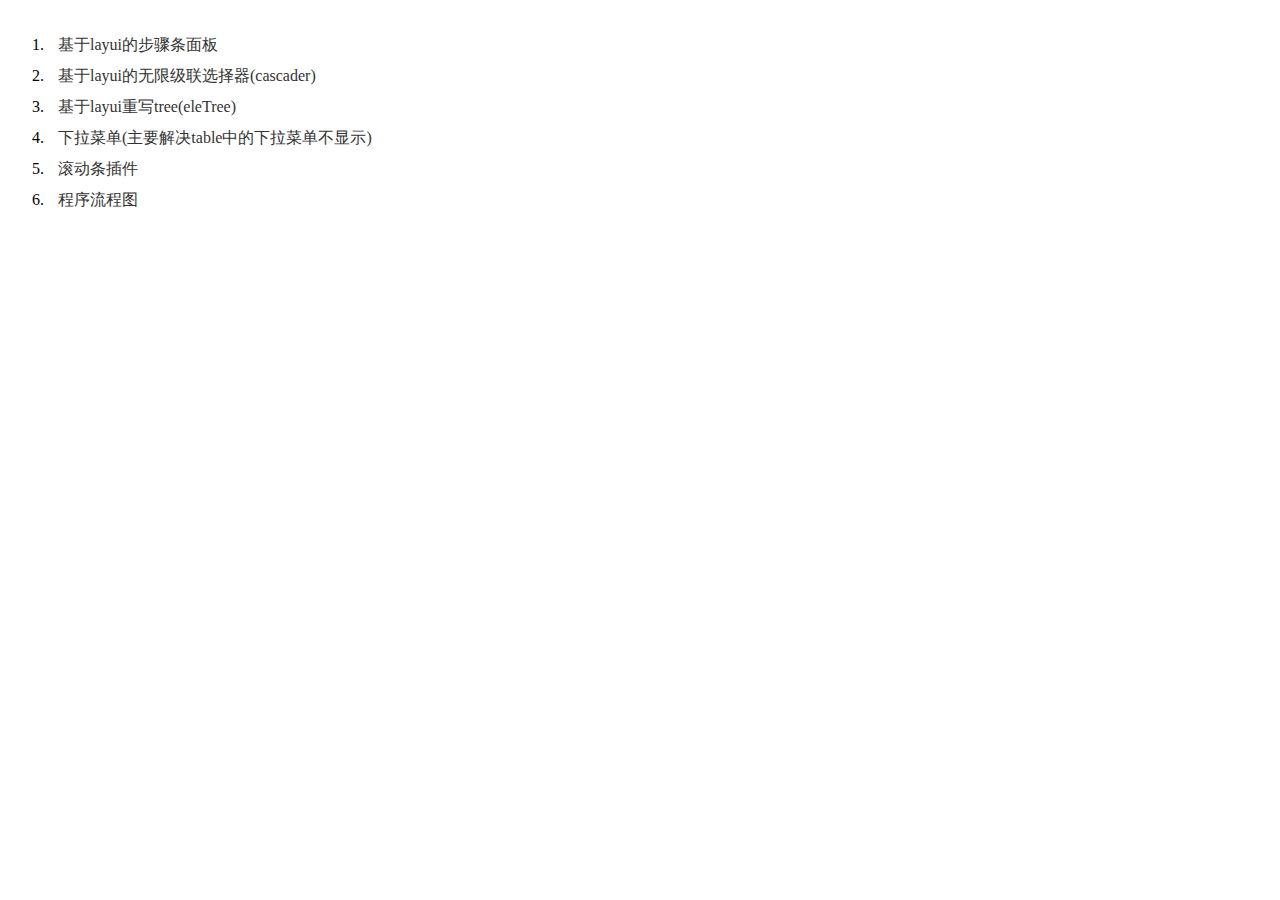
<file: index.html>
<!DOCTYPE html>
<html lang="en">
<head>
    <meta charset="UTF-8">
    <meta name="viewport" content="width=device-width, initial-scale=1.0">
    <meta http-equiv="X-UA-Compatible" content="ie=edge">
    <meta name="description" content="基于layui的扩展插件">
    <meta name="keywords" content="hsiangleev,layui扩展">
    <title>layui扩展</title>
    <link rel="icon" type="image/png" sizes="32x32" href="./favicon.ico">
    <style>
        ul{
            margin: 30px auto;
            list-style: decimal;
        }
        li{
            padding: 5px 10px;
        }
        a{
            color:#333;
            text-decoration: none;
        }
        a:hover{
            text-decoration: underline;
            color: #999;
        }
    </style>
</head>
<body>
    <ul>
        <li><a href="./step" target="_blank">基于layui的步骤条面板</a></li>
        <li><a href="./cascader" target="_blank">基于layui的无限级联选择器(cascader)</a></li>
        <li><a href="./eleTree" target="_blank">基于layui重写tree(eleTree)</a></li>
        <li><a href="./dropdown" target="_blank">下拉菜单(主要解决table中的下拉菜单不显示)</a></li>
        <li><a href="./scrollBar" target="_blank">滚动条插件</a></li>
        <li><a href="./eFlowChart" target="_blank">程序流程图</a></li>
    </ul>
    <script>
        var _hmt = _hmt || [];
        (function() {
            var hm = document.createElement("script");
            hm.src = "https://hm.baidu.com/hm.js?9e39de91fc206c680fb0266ab977e776";
            var s = document.getElementsByTagName("script")[0]; 
            s.parentNode.insertBefore(hm, s);
        })();
    </script>
</body>
</html>
</file>
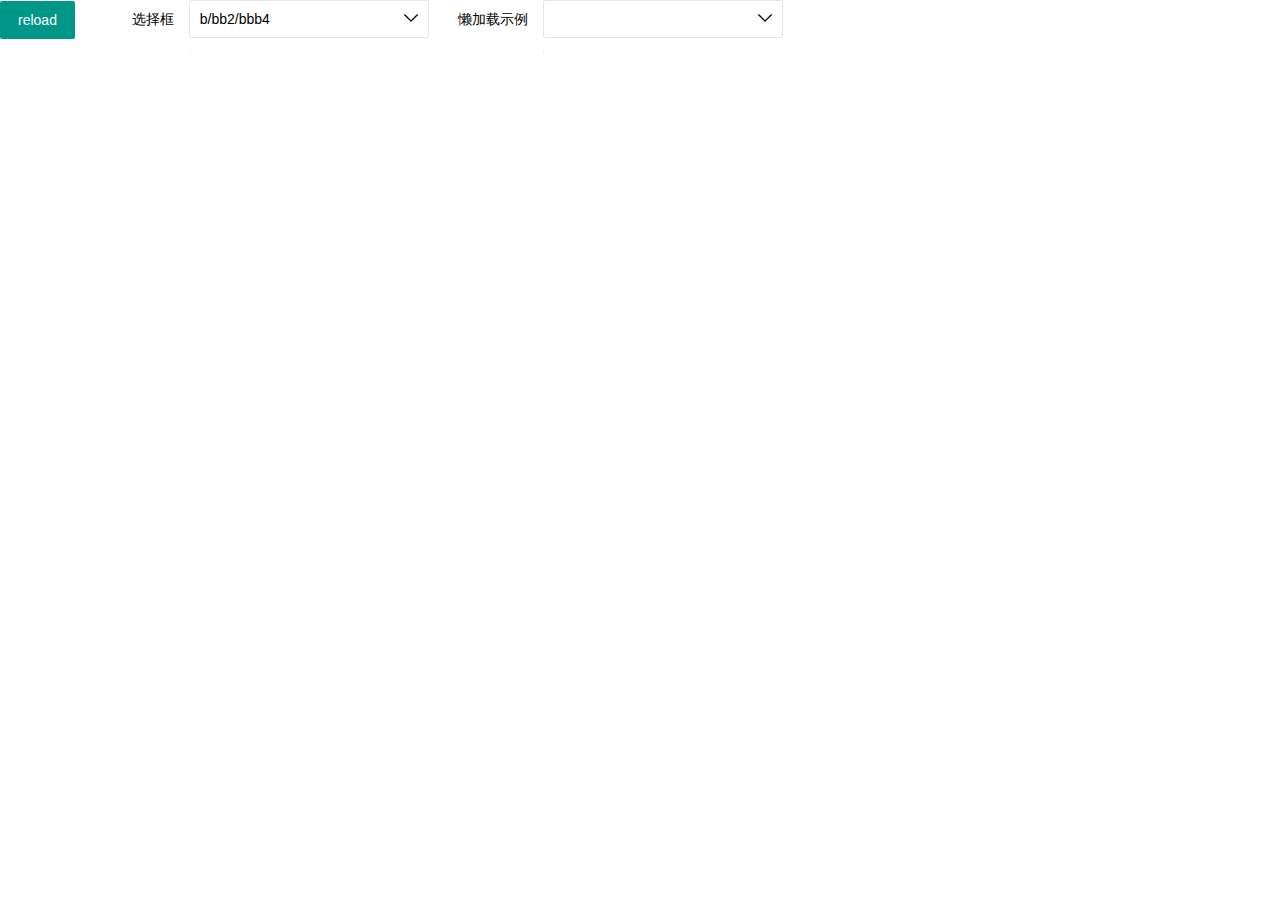
<file: cascader/index.html>
<!DOCTYPE html>
<html lang="en">
<head>
    <meta charset="UTF-8">
    <meta name="viewport" content="width=device-width, initial-scale=1.0">
    <meta http-equiv="X-UA-Compatible" content="ie=edge">
    <meta name="description" content="layui扩展无限级联选择器cascader示例">
    <meta name="keywords" content="cascader,layui扩展,hsiangleev">
    <title>layui扩展无限级联选择器cascader</title>
    <link rel="stylesheet" href="../layui/css/layui.css" media="all">
    <link rel="stylesheet" href="cascader.css" media="all">
    <link rel="icon" type="image/png" sizes="32x32" href="../favicon.ico">
</head>
<body>
    <button class="layui-btn">reload</button>
    <div class="layui-form-item">
        <label class="layui-form-label">选择框</label>
        <div class="layui-input-block">
            <input type="text" id="a" class="layui-input" readonly="readonly">
        </div>
    </div>
    <div class="layui-form-item">
        <label class="layui-form-label">懒加载示例</label>
        <div class="layui-input-block">
            <input type="text" id="b" class="layui-input" readonly="readonly">
        </div>
    </div>
    
    

    <script src="../layui/layui.js"></script>
    <script>
        layui.config({
            base: "../layui/lay/mymodules/"
        }).use(['form',"jquery","cascader","form"], function(){
            var $ = layui.jquery;
            var cascader = layui.cascader;
            
            var data = [
                {
                    value: 'A',
                    label: 'a',
                    children: [
                        {
                            value: 'AA1',
                            label: 'aa1',
                        },
                        {
                            value: 'BB1',
                            label: 'bb1'
                        }
                    ]
                },
                {
                    value: 'B',
                    label: 'b',
                    children: [
                        {
                            value: 'AA2',
                            label: 'aa2',
                            children: [
                                {
                                    value: 'AAA3',
                                    label: 'aaa3',
                                    children: [
                                        {
                                            value: 'AAA3',
                                            label: 'aaa3',
                                            children: [
                                                {
                                                    value: 'AAA3',
                                                    label: 'aaa3',
                                                },
                                                {
                                                    value: 'BBB3',
                                                    label: 'bbb3'
                                                }
                                            ]
                                        }
                                    ]
                                },
                                {
                                    value: 'BBB3',
                                    label: 'bbb3'
                                }
                            ]
                        },
                        {
                            value: 'BB2',
                            label: 'bb2',
                            children: [
                                {
                                    value: 'AAA4',
                                    label: 'aaa4',
                                },
                                {
                                    value: 'BBB4',
                                    label: 'bbb4'
                                }
                            ]
                        }
                    ]
                },
                {
                    value: 'C',
                    label: 'c',
                }
            ]
            var cas=cascader({
                elem: "#a",
                data: data,
                // url: "/aa",
                // type: "post",
                // triggerType: "change",
                // showLastLevels: true,
                // where: {
                //     a: "aaa"
                // },
                value: ["B", "BB2", "BBB4"],
                // changeOnSelect: true,
                // canParentSelect:true,
                success: function (valData,labelData) {
                    console.log(valData,labelData);
                }
            });

            var reloadData=[
                {
                    value: 'A',
                    label: 'a',
                    children: [
                        {
                            value: 'AA1',
                            label: 'aa1',
                        },
                        {
                            value: 'BB1',
                            label: 'bb1'
                        }
                    ]
                }
            ]
            $(".layui-btn").on("click",function() {
                cas.reload({
                    data: reloadData,
                    value:['A','BB1']
                })
            })


            var id=1;
            var cas2=cascader({
                elem: "#b",
                data: [
                    {
                        value: 'A',
                        label: 'a'
                    }
                ],
                lazy: true,
                lazyLoad: function (node, callback) {
                    setTimeout(() => {
                        var arr=[];
                        id++;
                        for(var i=0;i<id;i++){
                            arr.push({
                                value: id+"-"+i,
                                label: "选项"+id+"-"+i,
                                leaf: id >= 3
                            })
                        }
                        // node节点数据需要与新数据一并传递回去
                        callback(arr,node);
                    }, 1000);
                },
                success: function (valData,labelData) {
                    console.log(valData,labelData);
                }
            });
            
        });
    </script>
    <script>
        var _hmt = _hmt || [];
        (function() {
            var hm = document.createElement("script");
            hm.src = "https://hm.baidu.com/hm.js?9e39de91fc206c680fb0266ab977e776";
            var s = document.getElementsByTagName("script")[0]; 
            s.parentNode.insertBefore(hm, s);
        })();
    </script>
        
</body>
</html>
</file>
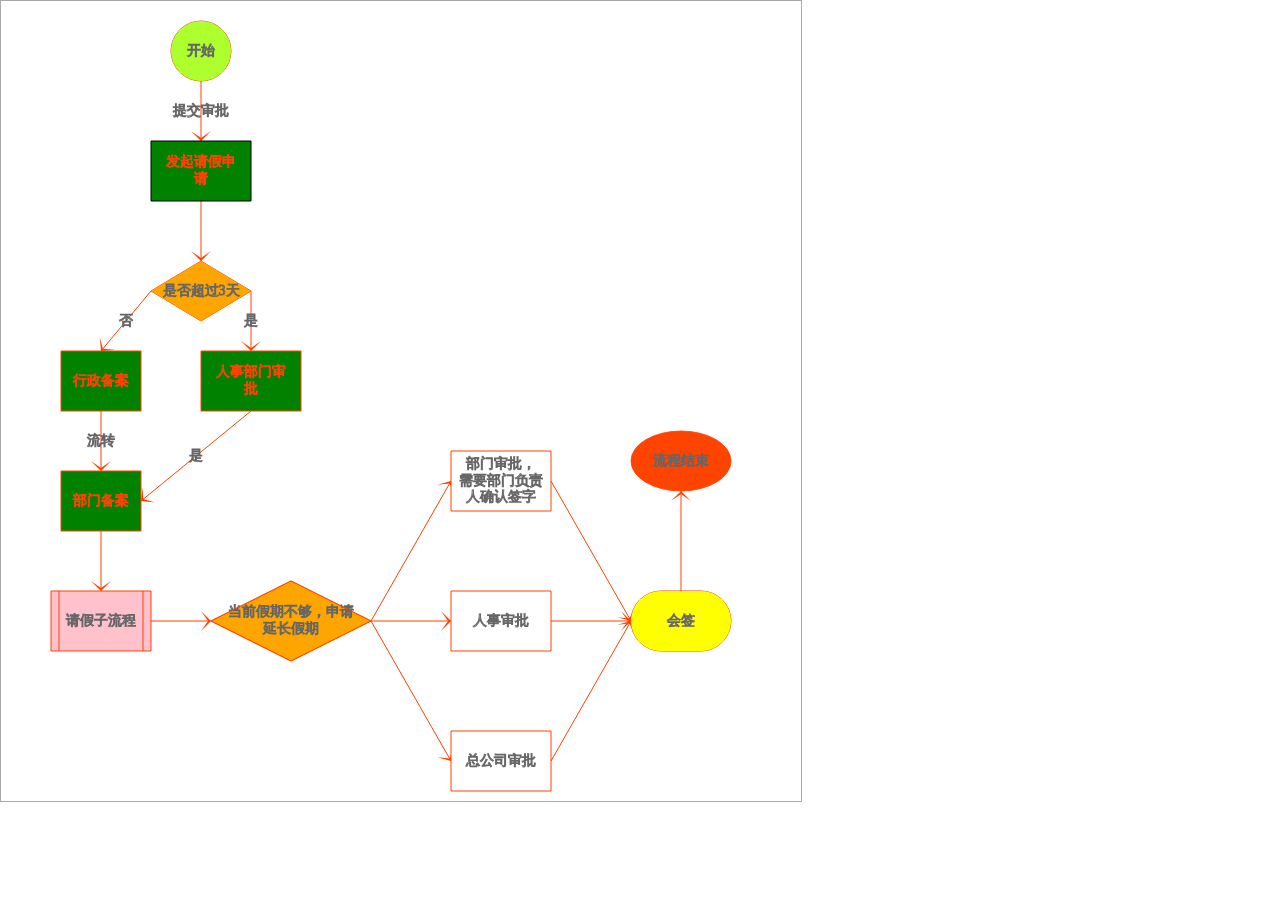
<file: eFlowChart/index.html>
<!DOCTYPE html>
<html lang="en">
<head>
    <meta charset="UTF-8">
    <meta name="viewport" content="width=device-width, initial-scale=1.0">
    <meta http-equiv="X-UA-Compatible" content="ie=edge">
    <meta name="keywords" content="hsiangleev,layui扩展,程序流程图">
    <title>程序流程图</title>
    <link rel="stylesheet" href="../layui/css/layui.css" media="all">
    <link rel="icon" type="image/png" sizes="32x32" href="../favicon.ico">
    <style>
		canvas{
			border: 1px solid #aaa;
		}
	</style>
</head>
<body>
    <canvas id="cvs" width="800" height="800"></canvas>
    
    <script src="../layui/layui.js"></script>
    <script>
        layui.config({
            base: "../layui/lay/mymodules/"
        }).use(['eFlowChart'], function(){
            var $ = layui.jquery;
            var eFlowChart = layui.eFlowChart;
            
            eFlowChart.render({
                el: "#cvs",
                bdColor: "#ff4200",
                bgColor: "#ddd",
                textFont: "14px serif",
                textColor: "#666",
                data: [
                    {x: 170, y: 20, width: 60, height: 60, text: "开始", bgColor: "#adff2e", type: "StartNode"},
                    {x: 630, y: 430, width: 100, height: 60, text: "流程结束", bgColor: "#ff4400", type: "EndNode"},
                    {xStart: 200, yStart: 80, xEnd: 200, yEnd: 140, text: "提交审批", type: "Line"},
                    {xStart: 200, yStart: 200, xEnd: 200, yEnd: 260, type: "Line"},
                    {xStart: 150, yStart: 290, xEnd: 100, yEnd: 350, text: "否", type: "Line"},
                    {xStart: 100, yStart: 410, xEnd: 100, yEnd: 470, text: "流转", type: "Line"},
                    {xStart: 100, yStart: 530, xEnd: 100, yEnd: 590, type: "Line"},
                    {xStart: 250, yStart: 290, xEnd: 250, yEnd: 350, text: "是", type: "Line"},
                    {xStart: 250, yStart: 410, xEnd: 140, yEnd: 500, text: "是", type: "Line"},
                    {xStart: 150, yStart: 620, xEnd: 210, yEnd: 620, type: "Line"},
                    {xStart: 370, yStart: 620, xEnd: 450, yEnd: 480, type: "Line"},
                    {xStart: 370, yStart: 620, xEnd: 450, yEnd: 620, type: "Line"},
                    {xStart: 370, yStart: 620, xEnd: 450, yEnd: 760, type: "Line"},
                    {xStart: 550, yStart: 480, xEnd: 630, yEnd: 620, type: "Line"},
                    {xStart: 550, yStart: 620, xEnd: 630, yEnd: 620, type: "Line"},
                    {xStart: 550, yStart: 760, xEnd: 630, yEnd: 620, type: "Line"},
                    {xStart: 680, yStart: 590, xEnd: 680, yEnd: 490, type: "Line"},
                    {x: 150, y: 140, width: 100, height: 60, text: "发起请假申请", bdColor: "#000", bgColor: "#008100", type: "ProcNode",textColor: "#ff4200"},
                    {x: 60, y: 350, width: 80, height: 60, text: "行政备案", bgColor: "#008100", type: "ProcNode",textColor: "#ff4200"},
                    {x: 60, y: 470, width: 80, height: 60, text: "部门备案", bgColor: "#008100", type: "ProcNode",textColor: "#ff4200"},
                    {x: 200, y: 350, width: 100, height: 60, text: "人事部门审批", bgColor: "#008100", type: "ProcNode",textColor: "#ff4200"},
                    {x: 450, y: 450, width: 100, height: 60, text: "部门审批，需要部门负责人确认签字", bgColor: "#fff", type: "ProcNode"},
                    {x: 450, y: 590, width: 100, height: 60, text: "人事审批", bgColor: "#fff", type: "ProcNode"},
                    {x: 450, y: 730, width: 100, height: 60, text: "总公司审批", bgColor: "#fff", type: "ProcNode"},
                    {x: 150, y: 260, width: 100, height: 60, text: "是否超过3天", bgColor: "#ffa500", type: "CondNode"},
                    {x: 210, y: 580, width: 160, height: 80, text: "当前假期不够，申请延长假期", bgColor: "#ffa500", type: "CondNode"},
                    {x: 50, y: 590, width: 100, height: 60, text: "请假子流程",distance: 8, bgColor: "#ffc1cb", type: "ChildNode"},
                    {x: 630, y: 590, width: 100, height: 60, text: "会签", bgColor: "#ffff00", type: "ConfNode",radius: 30}
                ],
                arrowSize: {
                    // x: 15,
                    // y: 15,
                    // distance: 8
                },
                nodeType: {
                    drawOval: ["StartNode","EndNode"],
                    drawLineArrow: ["Line"],
                    drawRect: ["ProcNode"],
                    drawRiamond: ["CondNode"],
                    drawLineRect: ["ChildNode"],
                    drawRadiusRect: ["ConfNode"],
                },
                event: {
                    click: function(d) {
                        console.log("click:",d)
                    },
                    mouseenter: function(d) {
                        console.log("mouseenter：",d)
                    },
                    mouseleave: function(d) {
                        console.log("mouseleave: ",d)
                    }
                }
            })

        })
            
    </script>
        
</body>
</html>
</file>
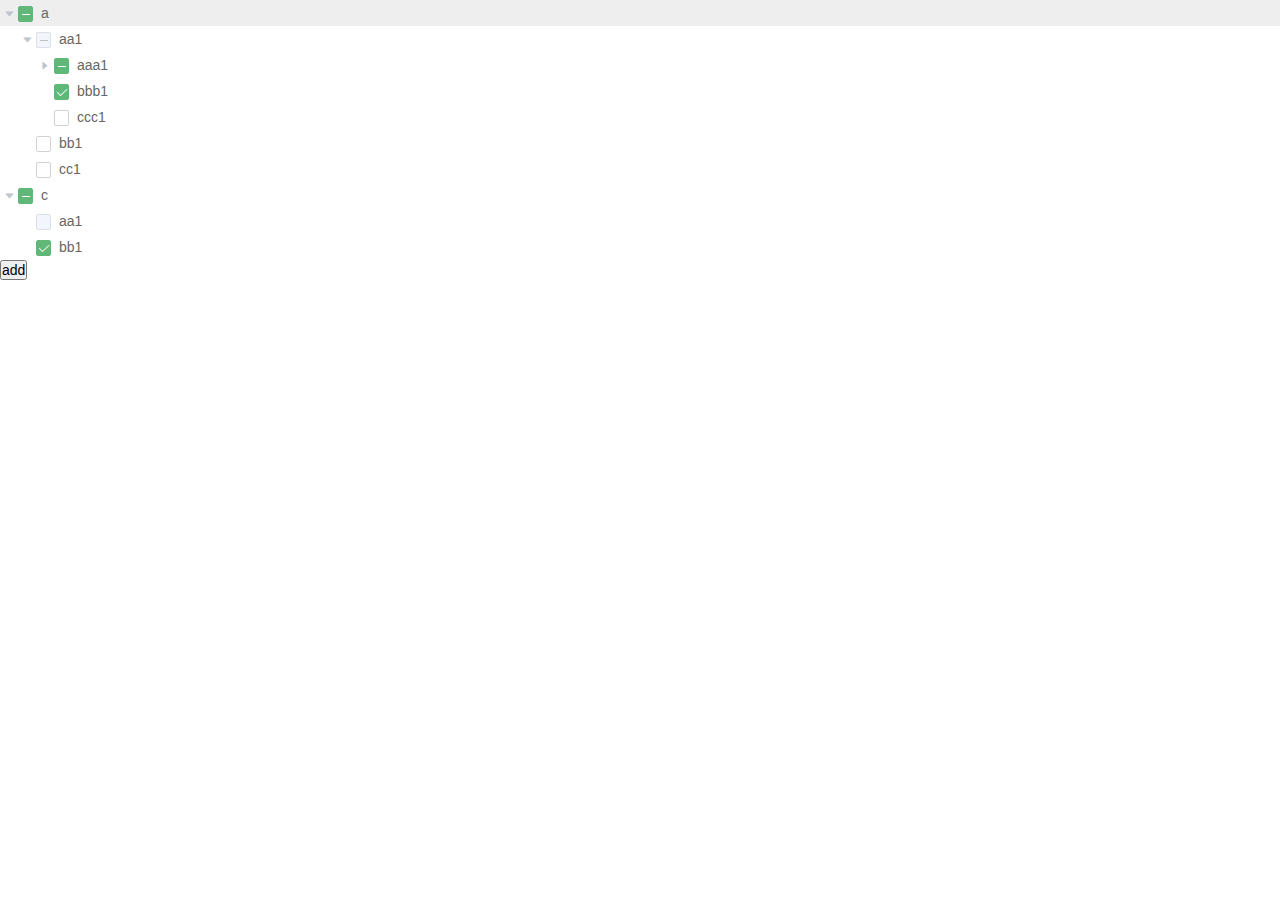
<file: eleTree/index.html>
<!DOCTYPE html>
<html lang="en">
<head>
    <meta charset="UTF-8">
    <meta name="viewport" content="width=device-width, initial-scale=1.0">
    <meta http-equiv="X-UA-Compatible" content="ie=edge">
    <title>Document</title>
    <link rel="stylesheet" href="../layui/css/layui.css" media="all">
    <link rel="stylesheet" href="../layui/css/admin.css" media="all">
    <link rel="stylesheet" href="../eleTree/eleTree.css" media="all">
    <style>
        html,body{
            width: 100%;
            height: 100%;
            background-color: #fff;
        }
        
    </style>
</head>
<body>
    <div class="eleTree">
        
    </div>
    <button id="add">add</button>

    <script src="../layui/layui.js"></script>
    <script>
        
        layui.config({
            base: "../layui/lay/mymodules/"
        }).use(['jquery','eleTree'], function(){
            var $ = layui.jquery;
            var eleTree = layui.eleTree;

            var data=[
                {
                    "label": "a",
                    "spread": true,
                    "children": [
                        {
                            "label": "aa1",
                            "spread": true,
                            "disabled": true,
                            "children": [
                                {
                                    "label": "aaa1",
                                    "children": [
                                        {
                                            "label": "aaaa1",
                                            "checked": true
                                        },
                                        {
                                            "label": "bbbb1"
                                        },
                                        {
                                            "label": "cccc1"
                                        }
                                    ]
                                },
                                {
                                    "label": "bbb1",
                                    "checked": true
                                },
                                {
                                    "label": "ccc1"
                                }
                            ]
                        },
                        {
                            "label": "bb1"
                        },
                        {
                            "label": "cc1"
                        }
                    ]
                },
                {
                    "label": "c",
                    "spread": true,
                    "children": [
                        {
                            "label": "aa1",
                            "disabled": true
                        },
                        {
                            "label": "bb1",
                            "checked": true
                        }
                    ]
                }
            
            ]
            eleTree.render({
                elem: '.eleTree',
                // url: "../../data/home/tree.json",
                // type: "post",
                data: data,
                showCheckbox: true,
                contextmenuList: ["copy","add","edit","remove"],
                drag: true
            });

            eleTree.on("add",function(data) {
                console.log(data);
                // 若后台修改，则重新获取后台数据，然后重载
                // eleTree.reload({where: {data: JSON.stringify(data.data)}})
            })
            eleTree.on("edit",function(data) {
                console.log(data);
            })
            eleTree.on("remove",function(data) {
                console.log(data);
            })
            eleTree.on("toggleSlide",function(data) {
                console.log(data);
            })
            eleTree.on("checkbox",function(data) {
                console.log(data);
            })
            eleTree.on("drag",function(data) {
                console.log(data);
            })

            $("#add").on("click",function() {
                console.log(eleTree.checkedData);
            })
            
        });
    </script>

</body>
</html>
</file>
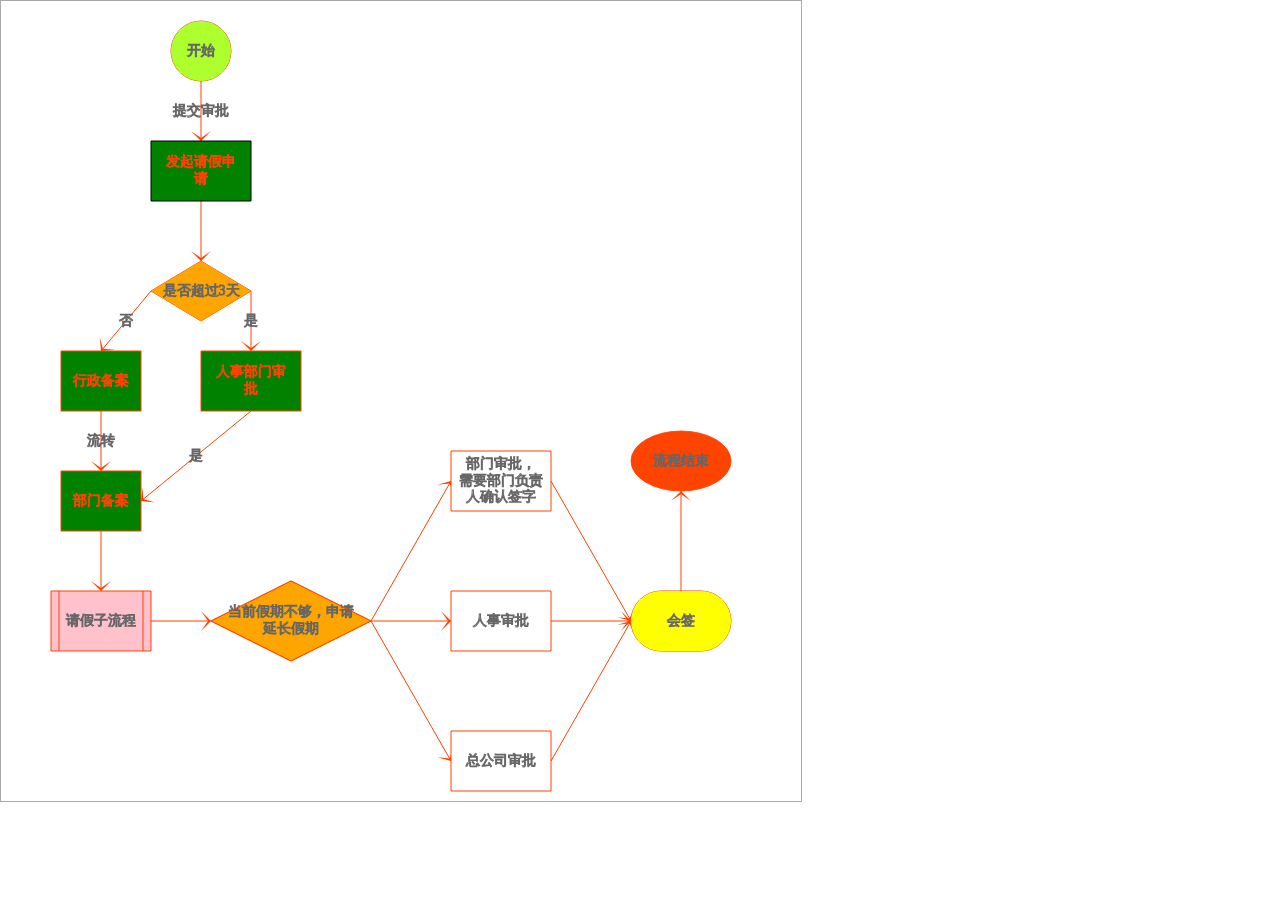
<file: flowChart/index.html>
<!DOCTYPE html>
<html lang="en">
<head>
    <meta charset="UTF-8">
    <meta name="viewport" content="width=device-width, initial-scale=1.0">
    <meta http-equiv="X-UA-Compatible" content="ie=edge">
    <meta name="keywords" content="hsiangleev,layui扩展,程序流程图">
    <title>程序流程图</title>
    <link rel="stylesheet" href="../layui/css/layui.css" media="all">
    <link rel="icon" type="image/png" sizes="32x32" href="../favicon.ico">
    <style>
		canvas{
			border: 1px solid #aaa;
		}
	</style>
</head>
<body>
    <canvas id="cvs" width="800" height="800"></canvas>
    
    <script src="../layui/layui.js"></script>
    <script>
        layui.config({
            base: "../layui/lay/mymodules/"
        }).use(['flowChart'], function(){
            var $ = layui.jquery;
            var flowChart = layui.flowChart;
            
            flowChart.render({
                el: "#cvs",
                bdColor: "#ff4200",
                bgColor: "#ddd",
                textFont: "14px serif",
                textColor: "#666",
                data: [
                    {x: 170, y: 20, width: 60, height: 60, text: "开始", bgColor: "#adff2e", type: "StartNode"},
                    {x: 630, y: 430, width: 100, height: 60, text: "流程结束", bgColor: "#ff4400", type: "EndNode"},
                    {xStart: 200, yStart: 80, xEnd: 200, yEnd: 140, text: "提交审批", type: "Line"},
                    {xStart: 200, yStart: 200, xEnd: 200, yEnd: 260, type: "Line"},
                    {xStart: 150, yStart: 290, xEnd: 100, yEnd: 350, text: "否", type: "Line"},
                    {xStart: 100, yStart: 410, xEnd: 100, yEnd: 470, text: "流转", type: "Line"},
                    {xStart: 100, yStart: 530, xEnd: 100, yEnd: 590, type: "Line"},
                    {xStart: 250, yStart: 290, xEnd: 250, yEnd: 350, text: "是", type: "Line"},
                    {xStart: 250, yStart: 410, xEnd: 140, yEnd: 500, text: "是", type: "Line"},
                    {xStart: 150, yStart: 620, xEnd: 210, yEnd: 620, type: "Line"},
                    {xStart: 370, yStart: 620, xEnd: 450, yEnd: 480, type: "Line"},
                    {xStart: 370, yStart: 620, xEnd: 450, yEnd: 620, type: "Line"},
                    {xStart: 370, yStart: 620, xEnd: 450, yEnd: 760, type: "Line"},
                    {xStart: 550, yStart: 480, xEnd: 630, yEnd: 620, type: "Line"},
                    {xStart: 550, yStart: 620, xEnd: 630, yEnd: 620, type: "Line"},
                    {xStart: 550, yStart: 760, xEnd: 630, yEnd: 620, type: "Line"},
                    {xStart: 680, yStart: 590, xEnd: 680, yEnd: 490, type: "Line"},
                    {x: 150, y: 140, width: 100, height: 60, text: "发起请假申请", bdColor: "#000", bgColor: "#008100", type: "ProcNode",textColor: "#ff4200"},
                    {x: 60, y: 350, width: 80, height: 60, text: "行政备案", bgColor: "#008100", type: "ProcNode",textColor: "#ff4200"},
                    {x: 60, y: 470, width: 80, height: 60, text: "部门备案", bgColor: "#008100", type: "ProcNode",textColor: "#ff4200"},
                    {x: 200, y: 350, width: 100, height: 60, text: "人事部门审批", bgColor: "#008100", type: "ProcNode",textColor: "#ff4200"},
                    {x: 450, y: 450, width: 100, height: 60, text: "部门审批，需要部门负责人确认签字", bgColor: "#fff", type: "ProcNode"},
                    {x: 450, y: 590, width: 100, height: 60, text: "人事审批", bgColor: "#fff", type: "ProcNode"},
                    {x: 450, y: 730, width: 100, height: 60, text: "总公司审批", bgColor: "#fff", type: "ProcNode"},
                    {x: 150, y: 260, width: 100, height: 60, text: "是否超过3天", bgColor: "#ffa500", type: "CondNode"},
                    {x: 210, y: 580, width: 160, height: 80, text: "当前假期不够，申请延长假期", bgColor: "#ffa500", type: "CondNode"},
                    {x: 50, y: 590, width: 100, height: 60, text: "请假子流程",distance: 8, bgColor: "#ffc1cb", type: "ChildNode"},
                    {x: 630, y: 590, width: 100, height: 60, text: "会签", bgColor: "#ffff00", type: "ConfNode",radius: 30}
                ],
                arrowSize: {
                    // x: 15,
                    // y: 15,
                    // distance: 8
                },
                nodeType: {
                    drawOval: ["StartNode","EndNode"],
                    drawLineArrow: ["Line"],
                    drawRect: ["ProcNode"],
                    drawRiamond: ["CondNode"],
                    drawLineRect: ["ChildNode"],
                    drawRadiusRect: ["ConfNode"],
                },
                event: {
                    click: function(d) {
                        console.log("click:",d)
                    },
                    mouseenter: function(d) {
                        console.log("mouseenter：",d)
                    },
                    mouseleave: function(d) {
                        console.log("mouseleave: ",d)
                    }
                }
            })

        })
            
    </script>
        
</body>
</html>
</file>
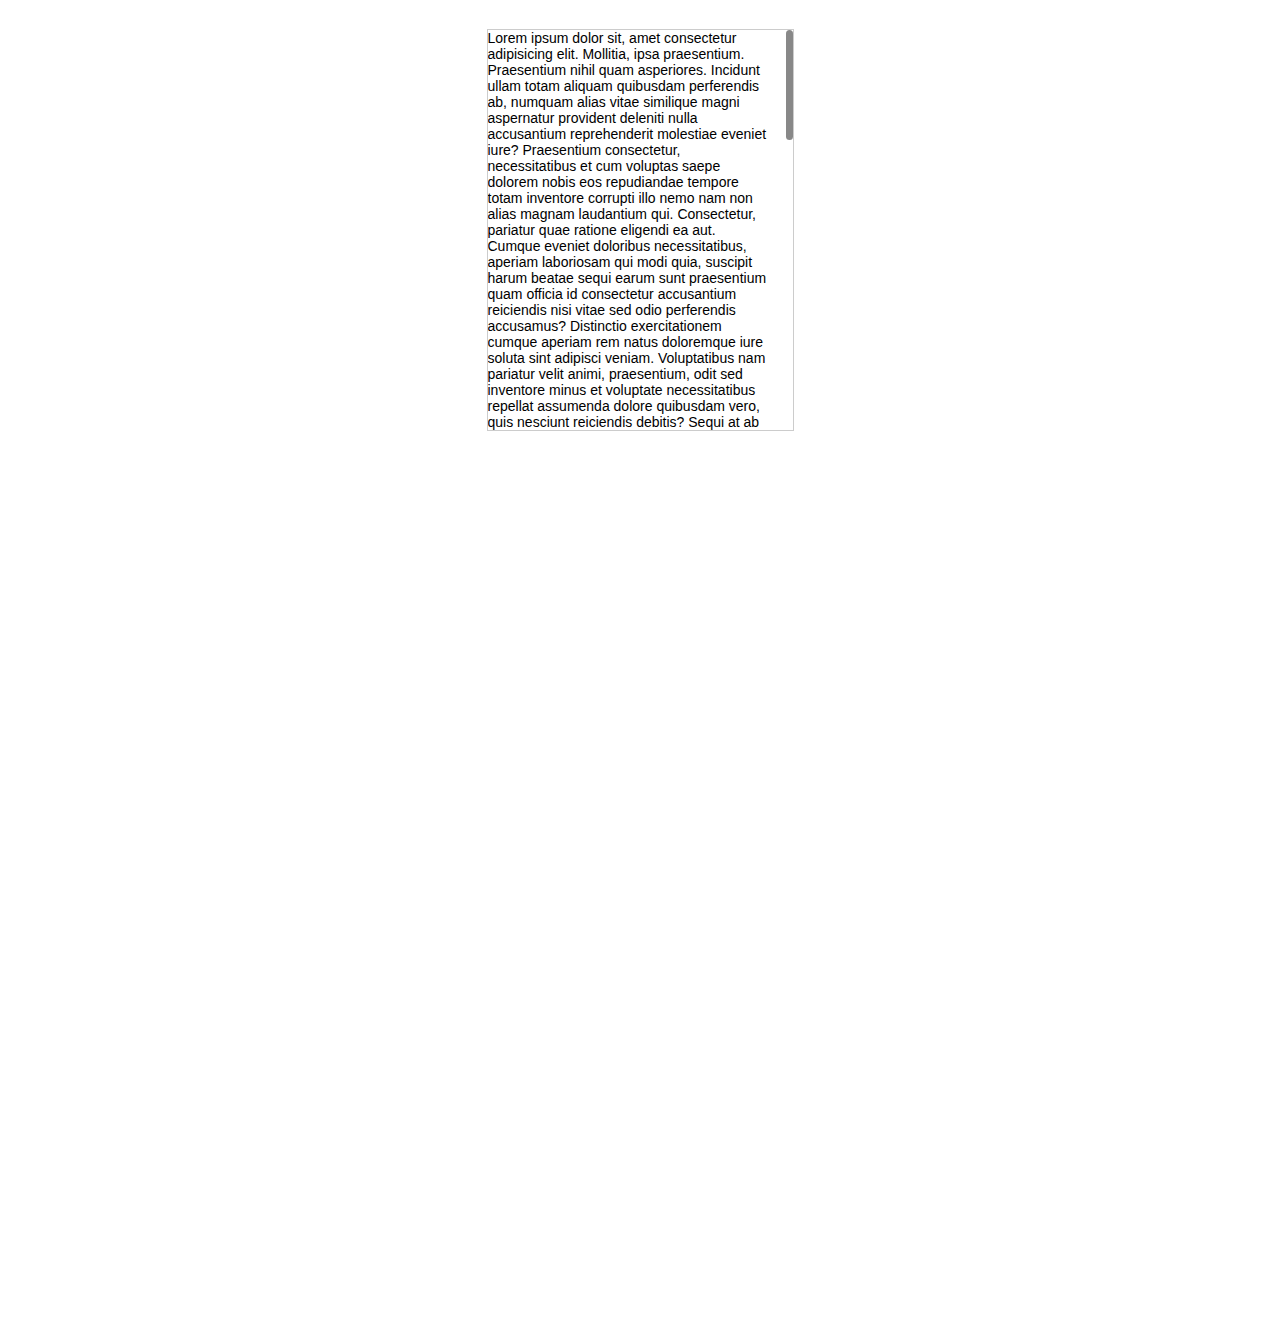
<file: scrollBar/index.html>
<!DOCTYPE html>
<html lang="en">
<head>
    <meta charset="UTF-8">
    <meta name="viewport" content="width=device-width, initial-scale=1.0">
    <meta http-equiv="X-UA-Compatible" content="ie=edge">
    <meta name="keywords" content="hsiangleev,layui扩展">
    <title>layui扩展树文档</title>
    <link rel="stylesheet" href="../layui/css/layui.css" media="all">
    <link rel="stylesheet" href="../scrollBar/scrollBar.css" media="all">
    <link rel="icon" type="image/png" sizes="32x32" href="../favicon.ico">
    <style>
        html,body{
            height: 120%;
        }
    </style>
</head>
<body>
    <div>
        <div class="scroll">
            Lorem ipsum dolor sit, amet consectetur adipisicing elit. Mollitia, ipsa praesentium. Praesentium nihil quam asperiores. Incidunt ullam totam aliquam quibusdam perferendis ab, numquam alias vitae similique magni aspernatur provident deleniti nulla accusantium reprehenderit molestiae eveniet iure? Praesentium consectetur, necessitatibus et cum voluptas saepe dolorem nobis eos repudiandae tempore totam inventore corrupti illo nemo nam non alias magnam laudantium qui. Consectetur, pariatur quae ratione eligendi ea aut. Cumque eveniet doloribus necessitatibus, aperiam laboriosam qui modi quia, suscipit harum beatae sequi earum sunt praesentium quam officia id consectetur accusantium reiciendis nisi vitae sed odio perferendis accusamus? Distinctio exercitationem cumque aperiam rem natus doloremque iure soluta sint adipisci veniam. Voluptatibus nam pariatur velit animi, praesentium, odit sed inventore minus et voluptate necessitatibus repellat assumenda dolore quibusdam vero, quis nesciunt reiciendis debitis? Sequi at ab illo impedit omnis necessitatibus eius totam nemo perferendis neque, facere aliquam! Sunt optio consectetur autem aut animi quas fugit a nam, ad accusantium numquam eos natus assumenda aspernatur voluptas officiis saepe repudiandae aliquid provident doloremque architecto. Est explicabo delectus minus nemo qui molestias neque quas laboriosam optio fugit vitae, minima perspiciatis aspernatur enim dolor vero veniam labore iure error a quaerat earum at ducimus? Ipsam, harum quisquam? Repudiandae saepe ducimus id quia ex dignissimos suscipit iure, dolorem, cum quo voluptate doloremque maxime sapiente voluptatum blanditiis sint architecto facere voluptas modi assumenda. Ea, aliquam? Nisi at odit dolore architecto tempore delectus libero? Minus iure voluptate inventore quas optio, dolore aperiam sapiente officia aspernatur similique a saepe distinctio, aliquid quae. Harum veritatis facere ex ut, rerum aspernatur sint, beatae, enim odio libero illo quibusdam amet! Vero dolorem ratione odio quo dolores enim et. Quo dolor amet harum nemo ex dolore dolores, voluptatem ad asperiores. Perferendis nesciunt id saepe quam nam accusamus ex nisi praesentium nihil ducimus consectetur ab, eveniet eligendi, eos reprehenderit harum maiores hic tempora minus obcaecati. Corporis earum voluptates molestiae doloribus, mollitia velit quidem iste error quae illo magni cupiditate, incidunt deleniti nihil eveniet veritatis rem non odio. Voluptates blanditiis officia ipsa mollitia. Voluptatibus quos veritatis repellat, eaque esse perspiciatis praesentium. Ratione debitis maxime laborum laboriosam. Quo error illum nostrum cum eos asperiores quaerat sed necessitatibus quae suscipit officiis minima quibusdam incidunt nihil, voluptates nisi beatae dolorum. Sint, sunt! Impedit, distinctio modi quisquam similique voluptates nisi quaerat blanditiis iusto doloribus delectus sapiente eum officia cum doloremque iure laboriosam! Sequi dolorum repudiandae quo quod vel amet vitae architecto consectetur aliquid assumenda, ipsa quasi possimus expedita esse. Culpa, ea enim doloribus nulla iusto similique iure cumque ipsa corrupti minima neque fugiat, suscipit eius, magni voluptas est provident? Sint alias, libero architecto enim tempore consequuntur modi, repudiandae iste ex in, natus a. Temporibus assumenda voluptas natus aliquid deleniti quia expedita sequi maiores, porro dignissimos exercitationem accusantium itaque architecto a! Rerum voluptates quisquam nam hic at fugit, soluta odit, minus ad quas laudantium illo repellat unde adipisci. Aspernatur et ratione quae temporibus aliquid alias vel, beatae veritatis laudantium numquam dolorem accusantium? Ipsa, accusamus rem. Aliquid odit magnam totam amet voluptas dolorem, nostrum laudantium.
        </div>
    </div>
    

    <script src="../layui/layui.js"></script>
    <script>
        
        layui.config({
            base: "../layui/lay/mymodules/"
        }).use(['jquery','scrollBar'], function(){
            var $ = layui.jquery;
            var scrollBar = layui.scrollBar;

            scrollBar({
                el: ".scroll",
                color: "#888",
                width: "7px"
            })

        });
    </script>

</body>
</html>
</file>
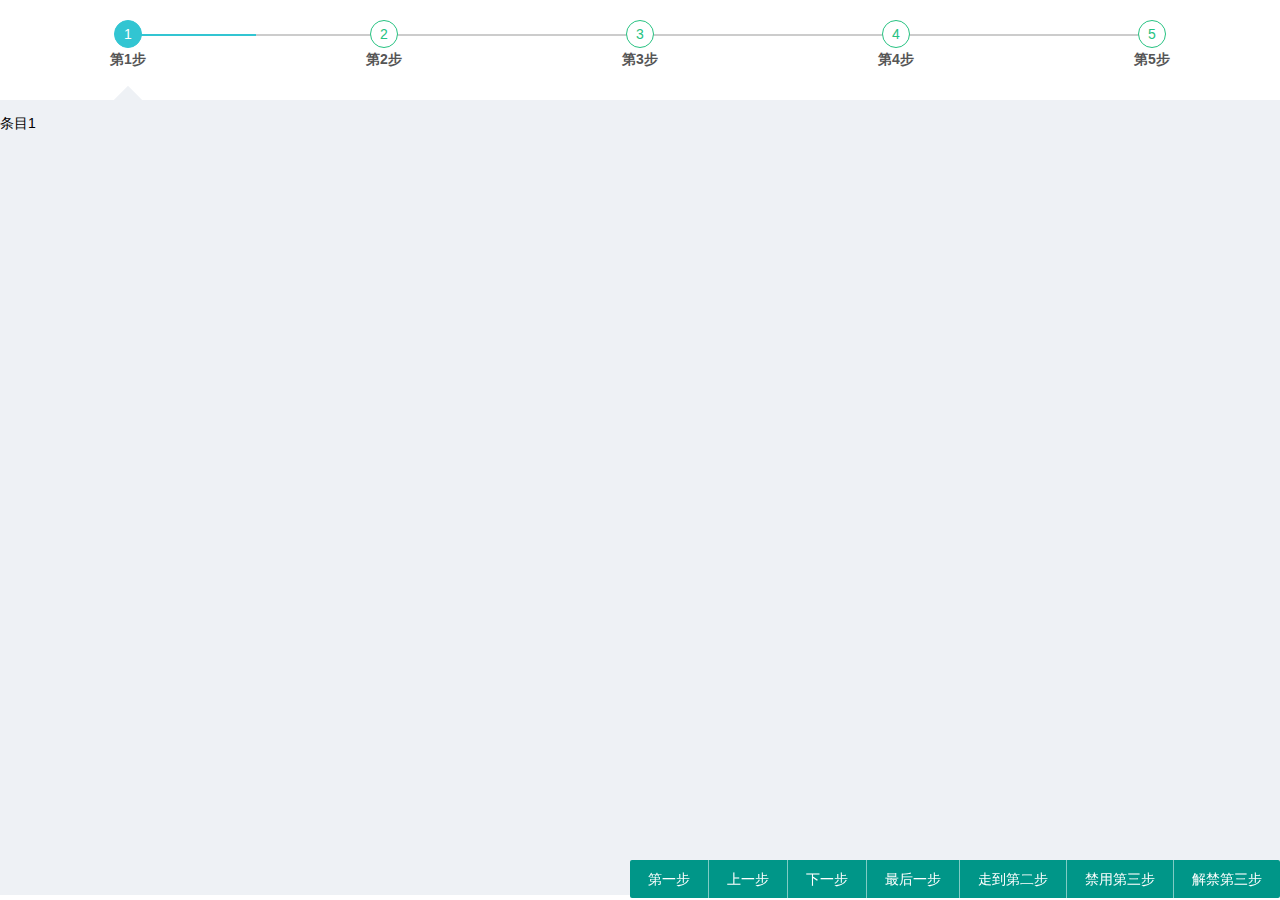
<file: step/index.html>
<!DOCTYPE html>
<html lang="en">
<head>
    <meta charset="UTF-8">
    <meta name="viewport" content="width=device-width, initial-scale=1.0">
    <meta http-equiv="X-UA-Compatible" content="ie=edge">
    <meta name="keywords" content="hsiangleev,layui扩展">
    <title>layui扩展步骤条面板</title>
    <link rel="stylesheet" href="../layui/css/layui.css" media="all">
    <link rel="stylesheet" href="step.css" media="all">
    <link rel="icon" type="image/png" sizes="32x32" href="../favicon.ico">
</head>
<body>
    <div class="layui-step" id="step">
        <div class="layui-step-content layui-clear">
            <div class="layui-step-content-item">条目1</div>
            <div class="layui-step-content-item">条目2</div>
            <div class="layui-step-content-item">条目3</div>
            <div class="layui-step-content-item">条目4</div>
            <div class="layui-step-content-item">条目5</div>
        </div>
        <div class="layui-step-btn">
            <div class="layui-btn-group">
                <button class="layui-btn goFirst">第一步</button>
                <button class="layui-btn prev">上一步</button>
                <button class="layui-btn next">下一步</button>
                <button class="layui-btn goLast">最后一步</button>
                <button class="layui-btn goStep">走到第二步</button>
                <button class="layui-btn disabled">禁用第三步</button>
                <button class="layui-btn abled">解禁第三步</button>
            </div>
        </div>
    </div>

    <script src="../layui/layui.js"></script>
    <script>
        
        layui.config({
            base: "../layui/lay/mymodules/"
        }).use(['jquery','step'], function(){
            var $ = layui.jquery;
            var step = layui.step;
            step.render({
                elem: '.layui-step',
                // title: ["第一步","第二步","第三步","第四步"],
                // description: ["aaa","bbb","ccc","ddd"],
                // currentStep: 2,
                // canIconClick: true,
                // disabledStep: [1,3],
                isOpenStepLevel: true
            });
            $(".goFirst").on("click",function() {
                step.goFirst();
            })
            $(".prev").on("click",function() {
                step.prev();
            })
            $(".next").on("click",function() {
                step.next();
            })
            $(".goLast").on("click",function() {
                step.goLast();
            })
            $(".goStep").on("click",function() {
                step.goStep(2);
            })
            $(".disabled").on("click",function() {
                step.disabled(3);
            })
            $(".abled").on("click",function() {
                step.abled(3);
            })
        });
    </script>

</body>
</html>
</file>
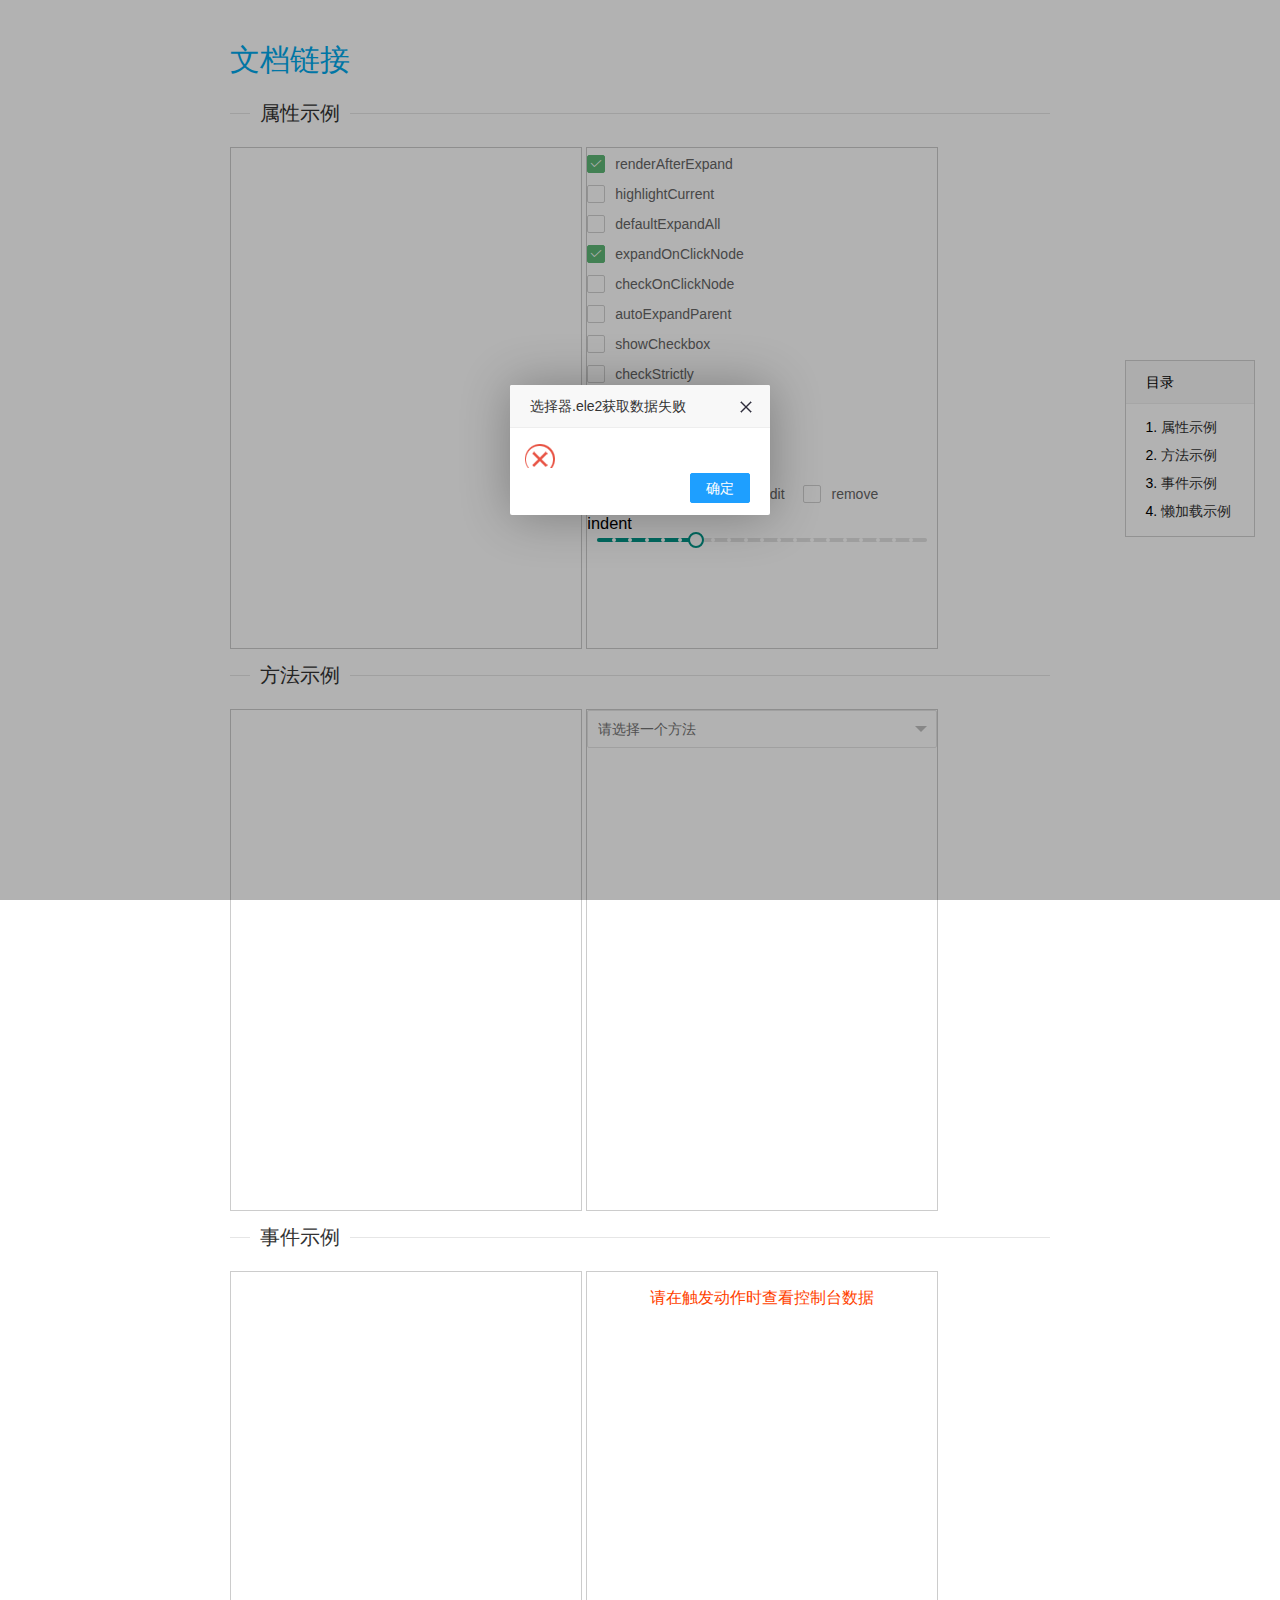
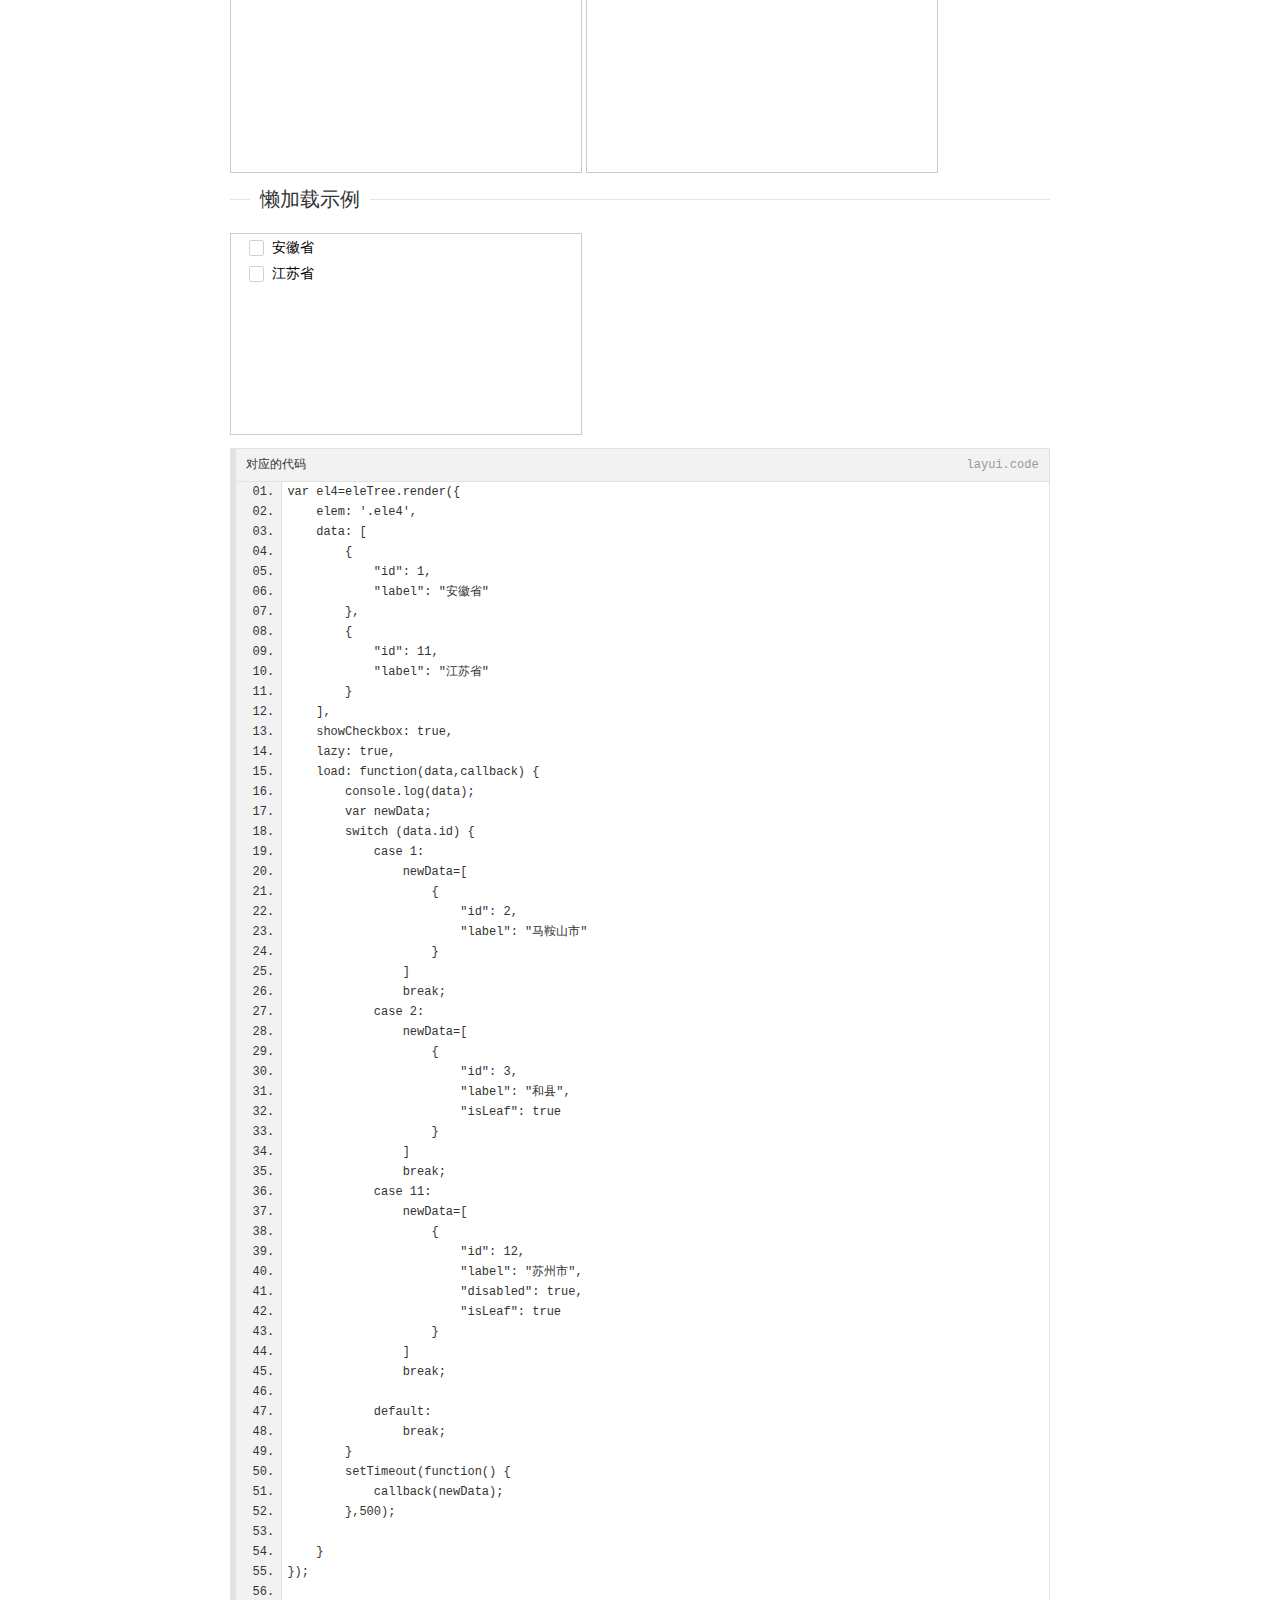
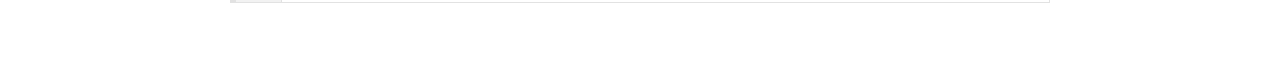
<file: eleTree/test.html>
<!DOCTYPE html>
<html lang="en">
<head>
    <meta charset="UTF-8">
    <meta name="viewport" content="width=device-width, initial-scale=1.0">
    <meta http-equiv="X-UA-Compatible" content="ie=edge">
    <title>Document</title>
    <link rel="stylesheet" href="../layui/css/layui.css" media="all">
    <link rel="stylesheet" href="../eleTree/eleTree.css" media="all">
    <style>
        html,body{
            width: 80%;
            margin: 0 auto;
            background-color: #fff;
            padding: 15px 0px 30px 0px;
        }
        .nav{
            position: fixed;
            right: 25px;
            top: calc(50% - 90px);
            border: 1px solid #d2d2d2;
            background-color:#fff;
        }
        .nav-title{
            background-color: #F8F8F8; 
            padding:0 80px 0 20px;
            margin: 0px;
            height: 42px;
            line-height: 42px;
            border-bottom: 1px solid #eee;
        }
        .nav ul{
            padding:10px 0px 10px 35px;
        }
        .nav ul li{
            padding: 5px 0px;
            list-style-type: decimal;
        }
        .nav ul a{
            color: #333;
            font-size: 14px;
            text-decoration: none;
        }

        .eleTree{
            width: 350px;
            height: 500px;
            border: 1px solid #ccc;
            overflow: hidden;
            display: inline-block;
        }
        .inp{
            width: 100%;
            line-height: 30px;
        }
        .slideTest{
            margin: 0 10px;
        }
        .met{
            display: none;
            width: 100%;
        }
        .ele4{
            height: 200px;
        }
        .blue{
            color: #01AAED;
        }
        a:hover{
            color: #01AAED;
        }
    </style>
</head>
<body>
    <div class="nav">
        <h5 class="nav-title">目录</h5>
        <ul>
            <li><a href="#property">属性示例</a></li>
            <li><a href="#methodEx">方法示例</a></li>
            <li><a href="#eventEx">事件示例</a></li>
            <li><a href="#lazyLoad">懒加载示例</a></li>
            
        </ul>
    </div>
    <a href="../eleTree/index.html" class="blue" style="line-height: 60px;font-size: 30px;">文档链接</a>
    <fieldset class="layui-elem-field layui-field-title site-title">
        <legend>
            <a name="property">属性示例</a>
        </legend>
    </fieldset>
    <div class="eleTree ele1" lay-filter="data1"></div>
    <div class="eleTree layui-form">
        <div class="inp"><input type="checkbox" autocomplete="off" name="opera" lay-filter="test" title="renderAfterExpand" lay-skin="primary" checked></div>
        <div class="inp"><input type="checkbox" autocomplete="off" name="opera" lay-filter="test" title="highlightCurrent" lay-skin="primary"> </div>
        <div class="inp"><input type="checkbox" autocomplete="off" name="opera" lay-filter="test" title="defaultExpandAll" lay-skin="primary"> </div>
        <div class="inp"><input type="checkbox" autocomplete="off" name="opera" lay-filter="test" title="expandOnClickNode" lay-skin="primary" checked> </div>
        <div class="inp"><input type="checkbox" autocomplete="off" name="opera" lay-filter="test" title="checkOnClickNode" lay-skin="primary"> </div>
        <div class="inp"><input type="checkbox" autocomplete="off" name="opera" lay-filter="test" title="autoExpandParent" lay-skin="primary"> </div>
        <div class="inp"><input type="checkbox" autocomplete="off" name="opera" lay-filter="test" title="showCheckbox" lay-skin="primary"> </div>
        <div class="inp"><input type="checkbox" autocomplete="off" name="opera" lay-filter="test" title="checkStrictly" lay-skin="primary"> </div>
        <div class="inp"><input type="checkbox" autocomplete="off" name="opera" lay-filter="test" title="accordion" lay-skin="primary"> </div>
        <div class="inp"><input type="checkbox" autocomplete="off" name="opera" lay-filter="test" title="draggable" lay-skin="primary"> </div>

        <div class="inp">
            <h3>contextmenuList</h3>
            <input type="checkbox" name="opera" autocomplete="off"  lay-filter="menuList" title="copy" lay-skin="primary">
            <input type="checkbox" name="opera" autocomplete="off"  lay-filter="menuList" title="add" lay-skin="primary">
            <input type="checkbox" name="opera" autocomplete="off"  lay-filter="menuList" title="edit" lay-skin="primary">
            <input type="checkbox" name="opera" autocomplete="off"  lay-filter="menuList" title="remove" lay-skin="primary">
        </div> 
        <!-- <div class="inp"><input type="checkbox" name="opera" lay-filter="test" title="defaultExpandedKeys" lay-skin="primary"></div>  -->
        <!-- <div class="inp"><input type="checkbox" name="opera" lay-filter="test" title="defaultCheckedKeys" lay-skin="primary"></div>  -->
        <div class="inp">
            <h3>indent</h3>
            <div class="slideTest"></div>
        </div>
    </div>
    <fieldset class="layui-elem-field layui-field-title site-title">
        <legend>
            <a name="methodEx">方法示例</a>
        </legend>
    </fieldset>
    <div class="eleTree ele2" lay-filter="data2"></div>
    <div class="eleTree layui-form">
        <select name="city" lay-filter="methods">
            <option value="">请选择一个方法</option>
            <option value="updateKeyChildren">更新子节点</option>
            <option value="updateKeySelf">更新当前节点</option>
            <option value="getChecked">获取选中的节点</option>
            <option value="setChecked">设置选中的节点</option>
            <option value="unCheckNodes">取消所有选中的节点</option>
            <option value="expandAll">展开所有</option>
            <option value="unExpandAll">合并所有</option>
            <option value="remove">删除节点</option>
            <option value="append">添加子节点</option>
            <option value="insertBefore">添加到节点之前</option>
            <option value="insertAfter">添加到节点之后</option>
            <option value="reload">重新加载树</option>
        </select>  
        <div class="updateKeyChildren met">
<pre class="layui-code code ">
el2.updateKeyChildren(22,[
    {
        id: 23,
        label: "濉溪县1",
        disabled: true
    }
]);
</pre>
        </div>
        <div class="updateKeySelf met">
<pre class="layui-code code ">
el2.updateKeySelf(22,{
    label: "淮北市1",
    disabled: true
})
</pre>
        </div>
        <div class="getChecked met">
<pre class="layui-code code ">
console.log(el2.getChecked(true,false));
</pre>
        </div>
        <div class="setChecked met">
<pre class="layui-code code">
el2.setChecked([12])
</pre>
        </div>
        <div class="unCheckNodes met">
<pre class="layui-code code">
el2.unCheckNodes();
</pre>
        </div>
        <div class="expandAll met">
<pre class="layui-code code">
el2.expandAll();
</pre>
        </div>
        <div class="unExpandAll met">
<pre class="layui-code code">
el2.unExpandAll();
</pre>
        </div>
        <div class="remove met">
<pre class="layui-code code">
el2.remove(23);
el2.remove(24);
</pre>
        </div>
        <div class="append met">
<pre class="layui-code code">
el2.append(23,{
    id: 26,
    label: "烈山区",
    disabled: true
})
</pre>
        </div>
        <div class="insertBefore met">
<pre class="layui-code code">
el2.insertBefore(24,{
    id: 26,
    label: "烈山区",
    disabled: true
})
</pre>
        </div>
        <div class="insertAfter met">
<pre class="layui-code code">
el2.insertAfter(1,{
    id: 26,
    label: "烈山区",
    disabled: true
})
</pre>
        </div>
        <div class="reload met">
<pre class="layui-code code">
 el2=el2.reload();
</pre>
        </div>
    </div>
    
    <fieldset class="layui-elem-field layui-field-title site-title">
        <legend>
            <a name="eventEx">事件示例</a>
        </legend>
    </fieldset>
    <div class="eleTree ele3" lay-filter="data3"></div>
    <div class="eleTree layui-form">
        <h3 style="line-height: 50px;text-align:center;color: #ff4200">请在触发动作时查看控制台数据</h3>
    </div>

    <fieldset class="layui-elem-field layui-field-title site-title">
        <legend>
            <a name="lazyLoad">懒加载示例</a>
        </legend>
    </fieldset>
    <div class="eleTree ele4" lay-filter="data4"></div>
<pre class="layui-code lazy">
var el4=eleTree.render({
    elem: '.ele4',
    data: [
        {
            "id": 1,
            "label": "安徽省"
        },
        {
            "id": 11,
            "label": "江苏省"
        }
    ],
    showCheckbox: true,
    lazy: true,
    load: function(data,callback) {
        console.log(data);
        var newData;
        switch (data.id) {
            case 1:
                newData=[
                    {
                        "id": 2,
                        "label": "马鞍山市"
                    }
                ]
                break;
            case 2:
                newData=[
                    {
                        "id": 3,
                        "label": "和县",
                        "isLeaf": true
                    }
                ]
                break;
            case 11:
                newData=[
                    {
                        "id": 12,
                        "label": "苏州市",
                        "disabled": true,
                        "isLeaf": true
                    }
                ]
                break;
        
            default:
                break;
        }
        setTimeout(function() {
            callback(newData);
        },500);
        
    }
});
</pre>

    <script src="../layui/layui.js"></script>
    <script>
        
        layui.config({
            base: "../layui/lay/mymodules/"
        }).use(['jquery','table','eleTree','code','form','slider'], function(){
            var $ = layui.jquery;
            var eleTree = layui.eleTree;
            var table = layui.table;
            var code = layui.code;
            var form = layui.form;
            var slider = layui.slider;

            var obj={
                elem: '.ele1',
                url: "../eleTree/tree.json",
                renderAfterExpand: true,
                expandOnClickNode: true,
                defaultCheckedKeys: [23]
            }

            var el1=eleTree.render(obj);

            form.on('checkbox(test)', function(data){
                var title=$(data.elem).attr("title");
                var isChecked=data.elem.checked;
                if(isChecked){
                    obj[title]=true;
                }else{
                    obj[title]=false;
                }
                el1.reload(obj)
            });  
            var arr=[];
            form.on('checkbox(menuList)', function(data){
                var title=$(data.elem).attr("title");
                var isChecked=data.elem.checked;
                if(isChecked){
                    arr.push(title);
                }else{
                    arr.splice(arr.indexOf(title),1);
                }
                obj["contextmenuList"]=arr;
                el1.reload(obj);
            }); 
            slider.render({
                elem: '.slideTest',
                min: 10,
                max: 30,
                showstep: true,
                value: 16,
                change: function(value){
                    obj["indent"]=value;
                    el1.reload(obj);
                }
            });


            var el2=eleTree.render({
                elem: '.ele2',
                url: "../eleTree/tree.json",
                showCheckbox: true,
                defaultExpandAll: true,
                done: function() {
                    // el2.remove(24);
                }
            });
            form.on('select(methods)', function(data){
                methods[data.value]();
                $("."+data.value).css("display","inline-block").siblings(".met").hide();
            }); 
            layui.code({elem: ".code",about: true,title: "对应的代码",encode: true});
            layui.code({elem: ".lazy",about: true,title: "对应的代码",encode: true});

            var methods={
                updateKeyChildren: function() {
                    el2.updateKeyChildren(22,[
                        {
                            id: 23,
                            label: "濉溪县1",
                            disabled: true
                        }
                    ]);
                },
                updateKeySelf: function() {
                    el2.updateKeySelf(22,{
                        label: "淮北市1",
                        disabled: true
                    })
                },
                getChecked: function() {
                    console.log(el2.getChecked(true,false));
                },
                setChecked: function() {
                    el2.setChecked([12])
                },
                unCheckNodes: function() {
                    el2.unCheckNodes();
                },
                expandAll: function() {
                    el2.expandAll();
                },
                unExpandAll: function() {
                    el2.unExpandAll();
                },
                remove: function() {
                    el2.remove(23);
                    el2.remove(24);
                },
                append: function() {
                    el2.append(23,{
                        id: 26,
                        label: "烈山区",
                        disabled: true
                    })
                },
                insertBefore: function() {
                    el2.insertBefore(24,{
                        id: 26,
                        label: "烈山区",
                        disabled: true
                    })
                },
                insertAfter: function() {
                    el2.insertAfter(1,{
                        id: 26,
                        label: "烈山区",
                        disabled: true
                    })
                },
                reload: function() {
                    el2=el2.reload();
                }
            }
            

            var el3=eleTree.render({
                elem: '.ele3',
                url: "../eleTree/tree.json",
                showCheckbox: true,
                defaultExpandAll: true,
                draggable: true,
                contextmenuList: ["copy","add","edit","remove"]
            });
            eleTree.on("nodeClick(data3)",function(d) {
                console.group("节点点击nodeClick:")
                console.log(d.data);    // 点击节点对于的数据
                console.log(d.event);   // event对象
                console.log(d.node);    // 点击的dom节点
                console.log(this);      // 与d.node相同
                console.groupEnd();      

            }) 
            eleTree.on("nodeChecked(data3)",function(d) {
                console.group("节点选中nodeChecked:")
                console.log(d.data);    // 点击节点对于的数据
                console.log(d.isChecked);   // input是否被选中
                console.log(d.node);    // 点击的dom节点
                console.log(this);      // input对于的dom
                console.groupEnd();      
            })
            eleTree.on("nodeContextmenu(data3)",function(d) {
                console.group("节点右键nodeContextmenu:")
                console.log(d.data);    // 点击节点对于的数据
                console.log(d.event);   // event对象
                console.log(d.node);    // 点击的dom节点
                console.log(this);      // 与d.node相同
                console.groupEnd();      
            })
            eleTree.on("nodeDrag(data3)",function(d) {
                console.group("节点拖拽nodeDrag:")
                // d.stop();           // 取消拖拽
                console.log(d.current);    // 起始节点对应的dom和数据
                console.log(d.target);   // 鼠标落点对应的dom和数据
                console.log(this);      // 鼠标落点对应的dom
                console.groupEnd();      
            })

            eleTree.on("nodeAppend(data3)",function(d) {
                console.group("添加子节点nodeAppend:")
                console.log(d.data);    // 点击节点对于的数据
                console.log(d.node);    // 点击的dom节点
                console.log(this);      // 与d.node相同
                // d.stop();            // 取消添加
                // d.setData({          // 自定义数据
                //     key: 666,
                //     label: "aaa"
                // })
                console.groupEnd();      
            })
            eleTree.on("nodeInsertBefore(data3)",function(d) {
                console.group("添加节点之前nodeInsertBefore:")
                console.log(d.data);    // 点击节点对于的数据
                console.log(d.node);    // 点击的dom节点
                console.log(this);      // 与d.node相同
                // d.stop();            // 取消添加
                // d.setData({          // 自定义数据
                //     key: 666,
                //     label: "aaa"
                // })
                console.groupEnd();      
            })
            eleTree.on("nodeInsertAfter(data3)",function(d) {
                console.group("添加节点之后nodeInsertAfter:")
                console.log(d.data);    // 点击节点对于的数据
                console.log(d.node);    // 点击的dom节点
                console.log(this);      // 与d.node相同
                // d.stop();            // 取消添加
                // d.setData({          // 自定义数据
                //     key: 666,
                //     label: "aaa"
                // })
                console.groupEnd();      
            })
            eleTree.on("nodeEdit(data3)",function(d) {
                console.group("编辑节点nodeEdit:")
                console.log(d.data);        // 点击节点对于的数据
                console.log(d.node);        // 点击的dom节点
                console.log(d.value);       // 新输入的值
                console.log(this);          // 与d.node相同
                // d.stop();                // 取消编辑
                console.groupEnd();      
            })
            eleTree.on("nodeRemove(data3)",function(d) {
                console.group("删除nodeRemove:")
                console.log(d.data);        // 点击节点对于的数据
                console.log(d.node);        // 点击的dom节点
                // d.stop();                // 取消删除
                console.groupEnd();      
            })
            
            
            var el4=eleTree.render({
                elem: '.ele4',
                data: [
                    {
                        "id": 1,
                        "label": "安徽省"
                    },
                    {
                        "id": 11,
                        "label": "江苏省"
                    }
                ],
                showCheckbox: true,
                lazy: true,
                load: function(data,callback) {
                    console.log(data);
                    var newData;
                    switch (data.id) {
                        case 1:
                            newData=[
                                {
                                    "id": 2,
                                    "label": "马鞍山市"
                                },
                                {
                                    "id": 5,
                                    "label": "淮北市"
                                }
                            ]
                            break;
                        case 2:
                            newData=[
                                {
                                    "id": 3,
                                    "label": "和县",
                                    "isLeaf": true
                                }
                            ]
                            break;
                        case 11:
                            newData=[
                                {
                                    "id": 12,
                                    "label": "苏州市",
                                    "disabled": true,
                                    "isLeaf": true
                                }
                            ]
                            break;
                    
                        default:
                            break;
                    }
                    setTimeout(function() {
                        callback(newData);
                    },500);
                    
                }
            });
            
        });
    </script>

</body>
</html>
</file>
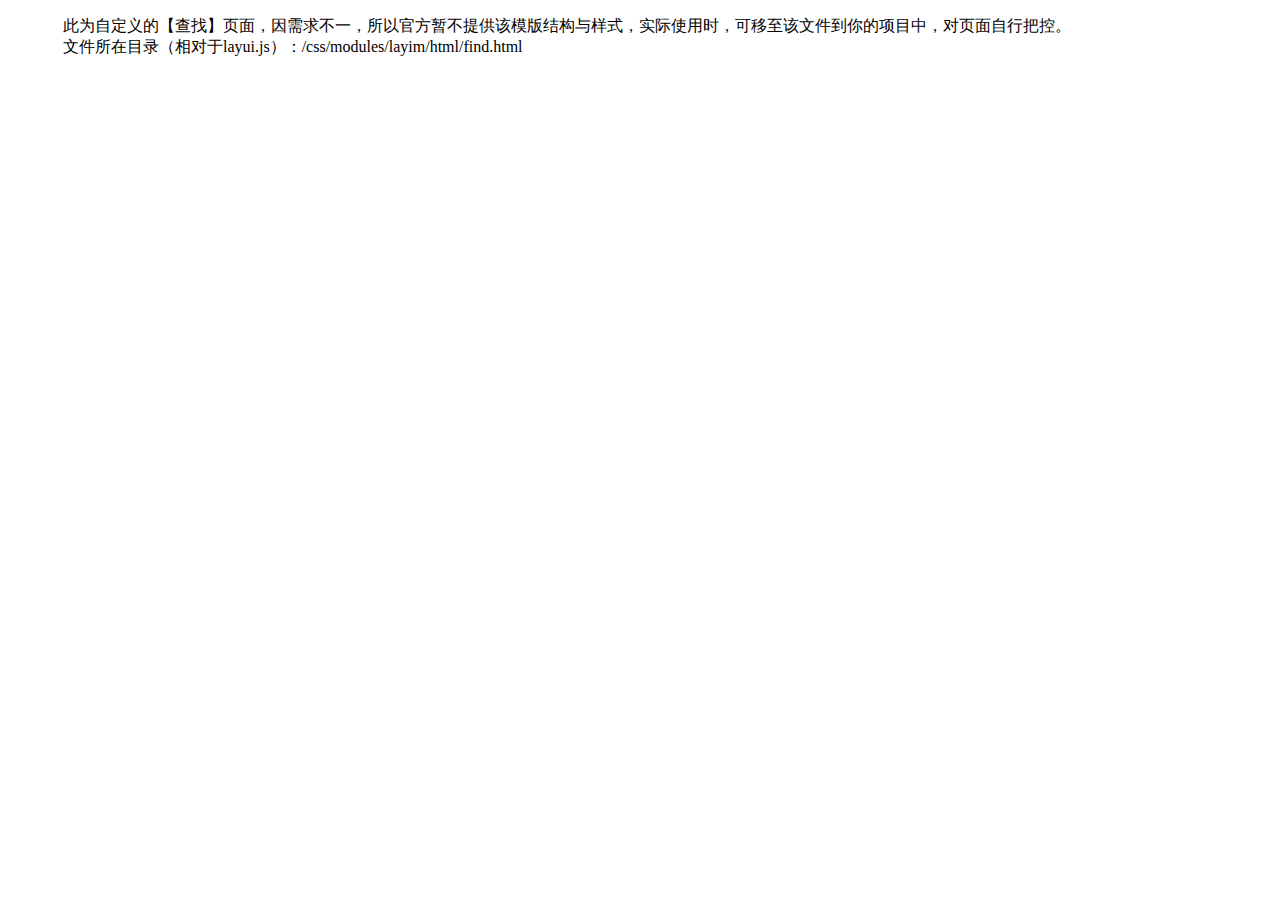
<file: layui/css/modules/layim/html/find.html>
<!DOCTYPE html>
<html>
<head>
<meta charset="utf-8">
<meta name="viewport" content="width=device-width, initial-scale=1, maximum-scale=1">
<title>发现</title>

<link rel="stylesheet" href="http://local.res.layui.com/layui/src/css/layui.css">
<style>

</style>
</head>
<body>

<div style="margin: 15px;">
  <blockquote class="layui-elem-quote">此为自定义的【查找】页面，因需求不一，所以官方暂不提供该模版结构与样式，实际使用时，可移至该文件到你的项目中，对页面自行把控。
  <br>文件所在目录（相对于layui.js）：/css/modules/layim/html/find.html</blockquote>
</div>



<script src="http://local.res.layui.com/layui/src/layui.js"></script>
<script>
layui.use(['layim', 'laypage'], function(){
  var layim = layui.layim
  ,layer = layui.layer
  ,laytpl = layui.laytpl
  ,$ = layui.jquery
  ,laypage = layui.laypage;
  
  //一些添加好友请求之类的交互参见文档
  
});
</script>
</body>
</html>
</file>
<file: layui/css/layui.css>
/**
 
 @Name: layui
 @Author: 贤心
 @Site: www.layui.com
 
 */


/** 初始化 **/
body,div,dl,dt,dd,ul,ol,li,h1,h2,h3,h4,h5,h6,input,button,textarea,p,blockquote,th,td,form,pre{margin: 0; padding: 0; -webkit-tap-highlight-color:rgba(0,0,0,0);}
a:active,a:hover{outline:0}
img{display: inline-block; border: none; vertical-align: middle;}
li{list-style:none;}
table{border-collapse: collapse; border-spacing: 0;}
h1,h2,h3{font-weight: 400;}
h4, h5, h6{font-size: 100%; font-weight: 400;}
button,input,select,textarea{font-size: 100%; }
input,button,textarea,select,optgroup,option{font-family: inherit; font-size: inherit; font-style: inherit; font-weight: inherit; outline: 0;}
pre{white-space: pre-wrap; white-space: -moz-pre-wrap; white-space: -pre-wrap; white-space: -o-pre-wrap; word-wrap: break-word;}

/** 初始化全局标签 **/
body{line-height: 24px; font: 14px Helvetica Neue,Helvetica,PingFang SC,Tahoma,Arial,sans-serif;}
hr{height: 1px; margin: 10px 0; border: 0; clear: both;}
a{color: #333; text-decoration:none; }
a:hover{color: #777;}
a cite{font-style: normal; *cursor:pointer;}

/** 基础通用 **/
.layui-border-box, .layui-border-box *{box-sizing: border-box;}
/* 消除第三方ui可能造成的冲突 */.layui-box, .layui-box *{box-sizing: content-box;}
.layui-clear{clear: both; *zoom: 1;}
.layui-clear:after{content:'\20'; clear:both; *zoom:1; display:block; height:0;}
.layui-inline{position: relative; display: inline-block; *display:inline; *zoom:1; vertical-align: middle;}
/* 三角形 */.layui-edge{position: relative; display: inline-block; vertical-align: middle; width: 0; height: 0; border-width: 6px; border-style: dashed; border-color: transparent; overflow: hidden;}
.layui-edge-top{top: -4px; border-bottom-color: #999; border-bottom-style: solid;}
.layui-edge-right{border-left-color: #999; border-left-style: solid;}
.layui-edge-bottom{top: 2px; border-top-color: #999; border-top-style: solid;}
.layui-edge-left{border-right-color: #999; border-right-style: solid;}
/* 单行溢出省略 */.layui-elip{text-overflow: ellipsis; overflow: hidden; white-space: nowrap;}
/* 屏蔽选中 */.layui-unselect,.layui-icon, .layui-disabled{-moz-user-select: none; -webkit-user-select: none; -ms-user-select: none;}
/* 禁用 */.layui-disabled,.layui-disabled:hover{color: #d2d2d2 !important; cursor: not-allowed !important;}
/* 纯圆角 */.layui-circle{border-radius: 100%;}
.layui-show{display: block !important;}
.layui-hide{display: none !important;}

/** 图标字体 **/
@font-face {font-family: 'layui-icon';
  src: url('../font/iconfont.eot?v=240');
  src: url('../font/iconfont.eot?v=240#iefix') format('embedded-opentype'),
  url('../font/iconfont.svg?v=240#iconfont') format('svg'),
  url('../font/iconfont.woff?v=240') format('woff'),
  url('../font/iconfont.ttf?v=240') format('truetype');
}
                    
.layui-icon{
  font-family:"layui-icon" !important;
  font-size: 16px;
  font-style: normal;
  -webkit-font-smoothing: antialiased;
  -moz-osx-font-smoothing: grayscale;
}

/* font-class */
.layui-icon-reply-fill:before{content:"\e611"}
.layui-icon-set-fill:before{content:"\e614"}
.layui-icon-menu-fill:before{content:"\e60f"}
.layui-icon-search:before{content:"\e615"}
.layui-icon-share:before{content:"\e641"}
.layui-icon-set-sm:before{content:"\e620"}
.layui-icon-engine:before{content:"\e628"}
.layui-icon-close:before{content:"\1006"}
.layui-icon-close-fill:before{content:"\1007"}
.layui-icon-chart-screen:before{content:"\e629"}
.layui-icon-star:before{content:"\e600"}
.layui-icon-circle-dot:before{content:"\e617"}
.layui-icon-chat:before{content:"\e606"}
.layui-icon-release:before{content:"\e609"}
.layui-icon-list:before{content:"\e60a"}
.layui-icon-chart:before{content:"\e62c"}
.layui-icon-ok-circle:before{content:"\1005"}
.layui-icon-layim-theme:before{content:"\e61b"}
.layui-icon-table:before{content:"\e62d"}
.layui-icon-right:before{content:"\e602"}
.layui-icon-left:before{content:"\e603"}
.layui-icon-cart-simple:before{content:"\e698"}
.layui-icon-face-cry:before{content:"\e69c"}
.layui-icon-face-smile:before{content:"\e6af"}
.layui-icon-survey:before{content:"\e6b2"}
.layui-icon-tree:before{content:"\e62e"}
.layui-icon-upload-circle:before{content:"\e62f"}
.layui-icon-add-circle:before{content:"\e61f"}
.layui-icon-download-circle:before{content:"\e601"}
.layui-icon-templeate-1:before{content:"\e630"}
.layui-icon-util:before{content:"\e631"}
.layui-icon-face-surprised:before{content:"\e664"}
.layui-icon-edit:before{content:"\e642"}
.layui-icon-speaker:before{content:"\e645"}
.layui-icon-down:before{content:"\e61a"}
.layui-icon-file:before{content:"\e621"}
.layui-icon-layouts:before{content:"\e632"}
.layui-icon-rate-half:before{content:"\e6c9"}
.layui-icon-add-circle-fine:before{content:"\e608"}
.layui-icon-prev-circle:before{content:"\e633"}
.layui-icon-read:before{content:"\e705"}
.layui-icon-404:before{content:"\e61c"}
.layui-icon-carousel:before{content:"\e634"}
.layui-icon-help:before{content:"\e607"}
.layui-icon-code-circle:before{content:"\e635"}
.layui-icon-water:before{content:"\e636"}
.layui-icon-username:before{content:"\e66f"}
.layui-icon-find-fill:before{content:"\e670"}
.layui-icon-about:before{content:"\e60b"}
.layui-icon-location:before{content:"\e715"}
.layui-icon-up:before{content:"\e619"}
.layui-icon-pause:before{content:"\e651"}
.layui-icon-date:before{content:"\e637"}
.layui-icon-layim-uploadfile:before{content:"\e61d"}
.layui-icon-delete:before{content:"\e640"}
.layui-icon-play:before{content:"\e652"}
.layui-icon-top:before{content:"\e604"}
.layui-icon-friends:before{content:"\e612"}
.layui-icon-refresh-3:before{content:"\e9aa"}
.layui-icon-ok:before{content:"\e605"}
.layui-icon-layer:before{content:"\e638"}
.layui-icon-face-smile-fine:before{content:"\e60c"}
.layui-icon-dollar:before{content:"\e659"}
.layui-icon-group:before{content:"\e613"}
.layui-icon-layim-download:before{content:"\e61e"}
.layui-icon-picture-fine:before{content:"\e60d"}
.layui-icon-link:before{content:"\e64c"}
.layui-icon-diamond:before{content:"\e735"}
.layui-icon-log:before{content:"\e60e"}
.layui-icon-rate-solid:before{content:"\e67a"}
.layui-icon-fonts-del:before{content:"\e64f"}
.layui-icon-unlink:before{content:"\e64d"}
.layui-icon-fonts-clear:before{content:"\e639"}
.layui-icon-triangle-r:before{content:"\e623"}
.layui-icon-circle:before{content:"\e63f"}
.layui-icon-radio:before{content:"\e643"}
.layui-icon-align-center:before{content:"\e647"}
.layui-icon-align-right:before{content:"\e648"}
.layui-icon-align-left:before{content:"\e649"}
.layui-icon-loading-1:before{content:"\e63e"}
.layui-icon-return:before{content:"\e65c"}
.layui-icon-fonts-strong:before{content:"\e62b"}
.layui-icon-upload:before{content:"\e67c"}
.layui-icon-dialogue:before{content:"\e63a"}
.layui-icon-video:before{content:"\e6ed"}
.layui-icon-headset:before{content:"\e6fc"}
.layui-icon-cellphone-fine:before{content:"\e63b"}
.layui-icon-add-1:before{content:"\e654"}
.layui-icon-face-smile-b:before{content:"\e650"}
.layui-icon-fonts-html:before{content:"\e64b"}
.layui-icon-form:before{content:"\e63c"}
.layui-icon-cart:before{content:"\e657"}
.layui-icon-camera-fill:before{content:"\e65d"}
.layui-icon-tabs:before{content:"\e62a"}
.layui-icon-fonts-code:before{content:"\e64e"}
.layui-icon-fire:before{content:"\e756"}
.layui-icon-set:before{content:"\e716"}
.layui-icon-fonts-u:before{content:"\e646"}
.layui-icon-triangle-d:before{content:"\e625"}
.layui-icon-tips:before{content:"\e702"}
.layui-icon-picture:before{content:"\e64a"}
.layui-icon-more-vertical:before{content:"\e671"}
.layui-icon-flag:before{content:"\e66c"}
.layui-icon-loading:before{content:"\e63d"}
.layui-icon-fonts-i:before{content:"\e644"}
.layui-icon-refresh-1:before{content:"\e666"}
.layui-icon-rmb:before{content:"\e65e"}
.layui-icon-home:before{content:"\e68e"}
.layui-icon-user:before{content:"\e770"}
.layui-icon-notice:before{content:"\e667"}
.layui-icon-login-weibo:before{content:"\e675"}
.layui-icon-voice:before{content:"\e688"}
.layui-icon-upload-drag:before{content:"\e681"}
.layui-icon-login-qq:before{content:"\e676"}
.layui-icon-snowflake:before{content:"\e6b1"}
.layui-icon-file-b:before{content:"\e655"}
.layui-icon-template:before{content:"\e663"}
.layui-icon-auz:before{content:"\e672"}
.layui-icon-console:before{content:"\e665"}
.layui-icon-app:before{content:"\e653"}
.layui-icon-prev:before{content:"\e65a"}
.layui-icon-website:before{content:"\e7ae"}
.layui-icon-next:before{content:"\e65b"}
.layui-icon-component:before{content:"\e857"}
.layui-icon-more:before{content:"\e65f"}
.layui-icon-login-wechat:before{content:"\e677"}
.layui-icon-shrink-right:before{content:"\e668"}
.layui-icon-spread-left:before{content:"\e66b"}
.layui-icon-camera:before{content:"\e660"}
.layui-icon-note:before{content:"\e66e"}
.layui-icon-refresh:before{content:"\e669"}
.layui-icon-female:before{content:"\e661"}
.layui-icon-male:before{content:"\e662"}
.layui-icon-password:before{content:"\e673"}
.layui-icon-senior:before{content:"\e674"}
.layui-icon-theme:before{content:"\e66a"}
.layui-icon-tread:before{content:"\e6c5"}
.layui-icon-praise:before{content:"\e6c6"}
.layui-icon-star-fill:before{content:"\e658"}
.layui-icon-rate:before{content:"\e67b"}
.layui-icon-template-1:before{content:"\e656"}
.layui-icon-vercode:before{content:"\e679"}
.layui-icon-cellphone:before{content:"\e678"}
.layui-icon-screen-full:before{content:"\e622";}
.layui-icon-screen-restore:before{content:"\e758";}
.layui-icon-cols:before{content:"\e610";}
.layui-icon-export:before{content:"\e67d";}
.layui-icon-print:before {content:"\e66d";}
.layui-icon-slider:before {content: "\e714";}

/* 基本布局 */
.layui-main{position: relative; width: 1140px; margin: 0 auto;}
.layui-header{position: relative; z-index: 1000; height: 60px;}
.layui-header a:hover{transition: all .5s; -webkit-transition: all .5s;}
.layui-side{position: fixed; left: 0; top: 0; bottom: 0; z-index: 999; width: 200px; overflow-x: hidden;}
.layui-side-scroll{position: relative; width: 220px; height: 100%; overflow-x: hidden;}
.layui-body{position: absolute; left: 200px; right: 0; top: 0; bottom: 0; z-index: 998; width: auto; overflow: hidden; overflow-y: auto; box-sizing: border-box;}

/* 后台框架大布局 */.layui-layout-body{overflow: hidden;}
.layui-layout-admin .layui-header{background-color: #23262E;}
.layui-layout-admin .layui-side{top: 60px; width: 200px; overflow-x: hidden;}
.layui-layout-admin .layui-body{top: 60px; bottom: 44px;}
.layui-layout-admin .layui-main{width: auto; margin: 0 15px;}
.layui-layout-admin .layui-footer{position: fixed; left: 200px; right: 0; bottom: 0; height: 44px; line-height: 44px; padding: 0 15px; background-color: #eee;}
.layui-layout-admin .layui-logo{position: absolute; left: 0; top: 0; width: 200px; height: 100%; line-height: 60px; text-align: center; color: #009688; font-size: 16px;}
.layui-layout-admin .layui-header .layui-nav{background: none;}
.layui-layout-left{position: absolute !important; left: 200px; top: 0;}
.layui-layout-right{position: absolute !important; right: 0; top: 0;}

/* 栅格布局 */
.layui-container{position: relative; margin: 0 auto; padding: 0 15px; box-sizing: border-box;}
.layui-fluid{position: relative; margin: 0 auto; padding: 0 15px;}

.layui-row:before, .layui-row:after{content: ''; display: block; clear: both;}
.layui-col-xs1, .layui-col-xs2, .layui-col-xs3, .layui-col-xs4, .layui-col-xs5, .layui-col-xs6, .layui-col-xs7, .layui-col-xs8, .layui-col-xs9, .layui-col-xs10, .layui-col-xs11, .layui-col-xs12
,.layui-col-sm1, .layui-col-sm2, .layui-col-sm3, .layui-col-sm4, .layui-col-sm5, .layui-col-sm6, .layui-col-sm7, .layui-col-sm8, .layui-col-sm9, .layui-col-sm10, .layui-col-sm11, .layui-col-sm12
,.layui-col-md1, .layui-col-md2, .layui-col-md3, .layui-col-md4, .layui-col-md5, .layui-col-md6, .layui-col-md7, .layui-col-md8, .layui-col-md9, .layui-col-md10, .layui-col-md11, .layui-col-md12
,.layui-col-lg1, .layui-col-lg2, .layui-col-lg3, .layui-col-lg4, .layui-col-lg5, .layui-col-lg6, .layui-col-lg7, .layui-col-lg8, .layui-col-lg9, .layui-col-lg10, .layui-col-lg11, .layui-col-lg12
{position: relative; display: block; box-sizing: border-box;}

.layui-col-xs1, .layui-col-xs2, .layui-col-xs3, .layui-col-xs4, .layui-col-xs5, .layui-col-xs6, .layui-col-xs7, .layui-col-xs8, .layui-col-xs9, .layui-col-xs10, .layui-col-xs11, .layui-col-xs12{float: left;}
.layui-col-xs1{width: 8.33333333%;}
.layui-col-xs2{width: 16.66666667%;}
.layui-col-xs3{width: 25%;}
.layui-col-xs4{width: 33.33333333%;}
.layui-col-xs5{width: 41.66666667%;}
.layui-col-xs6{width: 50%;}
.layui-col-xs7{width: 58.33333333%;}
.layui-col-xs8{width: 66.66666667%;}
.layui-col-xs9{width: 75%;}
.layui-col-xs10{width: 83.33333333%;}
.layui-col-xs11{width: 91.66666667%;}
.layui-col-xs12{width: 100%;}

.layui-col-xs-offset1{margin-left: 8.33333333%;}
.layui-col-xs-offset2{margin-left: 16.66666667%;}
.layui-col-xs-offset3{margin-left: 25%;}
.layui-col-xs-offset4{margin-left: 33.33333333%;}
.layui-col-xs-offset5{margin-left: 41.66666667%;}
.layui-col-xs-offset6{margin-left: 50%;}
.layui-col-xs-offset7{margin-left: 58.33333333%;}
.layui-col-xs-offset8{margin-left: 66.66666667%;}
.layui-col-xs-offset9{margin-left: 75%;}
.layui-col-xs-offset10{margin-left: 83.33333333%;}
.layui-col-xs-offset11{margin-left: 91.66666667%;}
.layui-col-xs-offset12{margin-left: 100%;}

/* 超小屏幕(手机) */
@media screen and (max-width: 768px) {
  .layui-hide-xs{display: none!important;}
  .layui-show-xs-block{display: block!important;}
  .layui-show-xs-inline{display: inline!important;}
  .layui-show-xs-inline-block{display: inline-block!important;}
}

/* 小型屏幕(平板) */
@media screen and (min-width: 768px) {
  .layui-container{width: 750px;}
  .layui-hide-sm{display: none!important;}
  .layui-show-sm-block{display: block!important;}
  .layui-show-sm-inline{display: inline!important;}
  .layui-show-sm-inline-block{display: inline-block!important;}

  .layui-col-sm1, .layui-col-sm2, .layui-col-sm3, .layui-col-sm4, .layui-col-sm5, .layui-col-sm6, .layui-col-sm7, .layui-col-sm8, .layui-col-sm9, .layui-col-sm10, .layui-col-sm11, .layui-col-sm12{float: left;}
  .layui-col-sm1{width: 8.33333333%;}
  .layui-col-sm2{width: 16.66666667%;}
  .layui-col-sm3{width: 25%;}
  .layui-col-sm4{width: 33.33333333%;}
  .layui-col-sm5{width: 41.66666667%;}
  .layui-col-sm6{width: 50%;}
  .layui-col-sm7{width: 58.33333333%;}
  .layui-col-sm8{width: 66.66666667%;}
  .layui-col-sm9{width: 75%;}
  .layui-col-sm10{width: 83.33333333%;}
  .layui-col-sm11{width: 91.66666667%;}
  .layui-col-sm12{width: 100%;}
  /* 列偏移 */
  .layui-col-sm-offset1{margin-left: 8.33333333%;}
  .layui-col-sm-offset2{margin-left: 16.66666667%;}
  .layui-col-sm-offset3{margin-left: 25%;}
  .layui-col-sm-offset4{margin-left: 33.33333333%;}
  .layui-col-sm-offset5{margin-left: 41.66666667%;}
  .layui-col-sm-offset6{margin-left: 50%;}
  .layui-col-sm-offset7{margin-left: 58.33333333%;}
  .layui-col-sm-offset8{margin-left: 66.66666667%;}
  .layui-col-sm-offset9{margin-left: 75%;}
  .layui-col-sm-offset10{margin-left: 83.33333333%;}
  .layui-col-sm-offset11{margin-left: 91.66666667%;}
  .layui-col-sm-offset12{margin-left: 100%;}
}
/* 中型屏幕(桌面) */
@media screen and (min-width: 992px) {
  .layui-container{width: 970px;}
  .layui-hide-md{display: none!important;}
  .layui-show-md-block{display: block!important;}
  .layui-show-md-inline{display: inline!important;}
  .layui-show-md-inline-block{display: inline-block!important;}
  
  .layui-col-md1, .layui-col-md2, .layui-col-md3, .layui-col-md4, .layui-col-md5, .layui-col-md6, .layui-col-md7, .layui-col-md8, .layui-col-md9, .layui-col-md10, .layui-col-md11, .layui-col-md12{float: left;}
  .layui-col-md1{width: 8.33333333%;}
  .layui-col-md2{width: 16.66666667%;}
  .layui-col-md3{width: 25%;}
  .layui-col-md4{width: 33.33333333%;}
  .layui-col-md5{width: 41.66666667%;}
  .layui-col-md6{width: 50%;}
  .layui-col-md7{width: 58.33333333%;}
  .layui-col-md8{width: 66.66666667%;}
  .layui-col-md9{width: 75%;}
  .layui-col-md10{width: 83.33333333%;}
  .layui-col-md11{width: 91.66666667%;}
  .layui-col-md12{width: 100%;}
  /* 列偏移 */
  .layui-col-md-offset1{margin-left: 8.33333333%;}
  .layui-col-md-offset2{margin-left: 16.66666667%;}
  .layui-col-md-offset3{margin-left: 25%;}
  .layui-col-md-offset4{margin-left: 33.33333333%;}
  .layui-col-md-offset5{margin-left: 41.66666667%;}
  .layui-col-md-offset6{margin-left: 50%;}
  .layui-col-md-offset7{margin-left: 58.33333333%;}
  .layui-col-md-offset8{margin-left: 66.66666667%;}
  .layui-col-md-offset9{margin-left: 75%;}
  .layui-col-md-offset10{margin-left: 83.33333333%;}
  .layui-col-md-offset11{margin-left: 91.66666667%;}
  .layui-col-md-offset12{margin-left: 100%;}
}
/* 大型屏幕(桌面) */
@media screen and (min-width: 1200px) {
  .layui-container{width: 1170px;}
  .layui-hide-lg{display: none!important;}
  .layui-show-lg-block{display: block!important;}
  .layui-show-lg-inline{display: inline!important;}
  .layui-show-lg-inline-block{display: inline-block!important;}
  
  .layui-col-lg1, .layui-col-lg2, .layui-col-lg3, .layui-col-lg4, .layui-col-lg5, .layui-col-lg6, .layui-col-lg7, .layui-col-lg8, .layui-col-lg9, .layui-col-lg10, .layui-col-lg11, .layui-col-lg12{float: left;}
  .layui-col-lg1{width: 8.33333333%;}
  .layui-col-lg2{width: 16.66666667%;}
  .layui-col-lg3{width: 25%;}
  .layui-col-lg4{width: 33.33333333%;}
  .layui-col-lg5{width: 41.66666667%;}
  .layui-col-lg6{width: 50%;}
  .layui-col-lg7{width: 58.33333333%;}
  .layui-col-lg8{width: 66.66666667%;}
  .layui-col-lg9{width: 75%;}
  .layui-col-lg10{width: 83.33333333%;}
  .layui-col-lg11{width: 91.66666667%;}
  .layui-col-lg12{width: 100%;}
  /* 列偏移 */
  .layui-col-lg-offset1{margin-left: 8.33333333%;}
  .layui-col-lg-offset2{margin-left: 16.66666667%;}
  .layui-col-lg-offset3{margin-left: 25%;}
  .layui-col-lg-offset4{margin-left: 33.33333333%;}
  .layui-col-lg-offset5{margin-left: 41.66666667%;}
  .layui-col-lg-offset6{margin-left: 50%;}
  .layui-col-lg-offset7{margin-left: 58.33333333%;}
  .layui-col-lg-offset8{margin-left: 66.66666667%;}
  .layui-col-lg-offset9{margin-left: 75%;}
  .layui-col-lg-offset10{margin-left: 83.33333333%;}
  .layui-col-lg-offset11{margin-left: 91.66666667%;}
  .layui-col-lg-offset12{margin-left: 100%;}
}

/* 列间隔 */.layui-col-space1{margin: -0.5px;}
.layui-col-space1>*{padding: 0.5px;}
.layui-col-space3{margin: -1.5px;}
.layui-col-space3>*{padding: 1.5px;}
.layui-col-space5{margin: -2.5px;}
.layui-col-space5>*{padding: 2.5px;}
.layui-col-space8{margin: -3.5px;}
.layui-col-space8>*{padding: 3.5px;}
.layui-col-space10{margin: -5px;}
.layui-col-space10>*{padding: 5px;}
.layui-col-space12{margin: -6px;}
.layui-col-space12>*{padding: 6px;}
.layui-col-space15{margin: -7.5px;}
.layui-col-space15>*{padding: 7.5px;}
.layui-col-space18{margin: -9px;}
.layui-col-space18>*{padding: 9px;}
.layui-col-space20{margin: -10px;}
.layui-col-space20>*{padding: 10px;}
.layui-col-space22{margin: -11px;}
.layui-col-space22>*{padding: 11px;}
.layui-col-space25{margin: -12.5px;}
.layui-col-space25>*{padding: 12.5px;}
.layui-col-space30{margin: -15px;}
.layui-col-space30>*{padding: 15px;}


/** 页面元素 **/
.layui-btn, .layui-input, .layui-textarea, .layui-upload-button, .layui-select{outline: none; -webkit-appearance: none; transition: all .3s; -webkit-transition: all .3s; box-sizing: border-box;}

/* 引用 */.layui-elem-quote{margin-bottom: 10px; padding: 15px; line-height: 22px; border-left: 5px solid #009688; border-radius: 0 2px 2px 0; background-color: #f2f2f2;}
.layui-quote-nm{border-style: solid; border-width: 1px; border-left-width: 5px; background: none;}
/* 字段集合 */.layui-elem-field{margin-bottom: 10px; padding: 0; border-width: 1px; border-style: solid;}
.layui-elem-field legend{margin-left: 20px; padding: 0 10px; font-size: 20px; font-weight: 300;}
.layui-field-title{margin: 10px 0 20px; border-width: 0; border-top-width: 1px;}
.layui-field-box{padding: 10px 15px;}
.layui-field-title .layui-field-box{padding: 10px 0;}

/* 进度条 */
.layui-progress{position: relative; height: 6px; border-radius: 20px; background-color: #e2e2e2;}
.layui-progress-bar{position: absolute; left: 0; top: 0; width: 0; max-width: 100%; height: 6px; border-radius: 20px; text-align: right; background-color: #5FB878; transition: all .3s; -webkit-transition: all .3s;}
.layui-progress-big,
.layui-progress-big .layui-progress-bar{height: 18px; line-height: 18px;}
.layui-progress-text{position: relative; top: -20px; line-height: 18px; font-size: 12px; color: #666}
.layui-progress-big .layui-progress-text{position: static; padding: 0 10px; color: #fff;}


/*

  面板
 
*/


/* 折叠面板 */
.layui-collapse{border-width: 1px; border-style: solid; border-radius: 2px;}
.layui-colla-item,
.layui-colla-content{border-top-width: 1px; border-top-style: solid;}
.layui-colla-item:first-child{border-top: none;}
.layui-colla-title{position: relative; height: 42px; line-height: 42px; padding: 0 15px 0 35px; color: #333; background-color: #f2f2f2; cursor: pointer; font-size: 14px; overflow: hidden;}
.layui-colla-content{display: none; padding: 10px 15px; line-height: 22px; color: #666;}
.layui-colla-icon{position: absolute; left: 15px; top: 0; font-size: 14px;}

/* 卡片面板 */
.layui-card{margin-bottom: 15px; border-radius: 2px; background-color: #fff; box-shadow: 0 1px 2px 0 rgba(0,0,0,.05);}
.layui-card:last-child{margin-bottom: 0;}
.layui-card-header{position: relative; height: 42px; line-height: 42px; padding: 0 15px; border-bottom: 1px solid #f6f6f6; color: #333; border-radius: 2px 2px 0 0; font-size: 14px;}
.layui-card-body{position: relative; padding: 10px 15px; line-height: 24px;}
.layui-card-body[pad15]{padding: 15px;}
.layui-card-body[pad20]{padding: 20px;}
.layui-card-body .layui-table{margin: 5px 0;}
.layui-card .layui-tab{margin: 0;}

/* 常规面板 */
.layui-panel{}

/* 窗口面板 */
.layui-panel-window{position: relative; padding: 15px; border-radius: 0; border-top: 5px solid #E6E6E6; background-color: #fff;}

/* 其它辅助 */
.layui-auxiliar-moving{position: fixed; left: 0; right: 0; top: 0; bottom: 0; width: 100%; height: 100%; background: none; z-index: 9999999999;}


/* 

  默认主题 
  
*/


/* 背景颜色 */
.layui-bg-red{background-color: #FF5722 !important; color: #fff!important;} /*赤*/
.layui-bg-orange{background-color: #FFB800!important; color: #fff!important;} /*橙*/
.layui-bg-green{background-color: #009688!important; color: #fff!important;} /*绿*/
.layui-bg-cyan{background-color: #2F4056!important; color: #fff!important;} /*青*/
.layui-bg-blue{background-color: #1E9FFF!important; color: #fff!important;} /*蓝*/
.layui-bg-black{background-color: #393D49!important; color: #fff!important;} /*黑*/
.layui-bg-gray{background-color: #eee!important; color: #666!important;} /*灰*/

/* 边框 */
.layui-quote-nm, 
.layui-elem-field,
.layui-collapse, 
.layui-colla-item, 
.layui-colla-content,
.layui-badge-rim,
.layui-tab-title,
.layui-tab-title .layui-this:after,
.layui-tab-bar,
.layui-tab-card,

.layui-input, .layui-textarea, .layui-select,
.layui-form-pane .layui-form-label, 
.layui-form-pane .layui-form-item[pane],
.layui-layedit, .layui-layedit-tool{border-color: #e6e6e6} 

/* 背景边框 */
hr, .layui-timeline-item:before{background-color: #e6e6e6;}

/* 文本区域 */
.layui-text{line-height: 22px; font-size: 14px; color: #666;}
.layui-text h1,
.layui-text h2,
.layui-text h3{font-weight: 500; color: #333;}
.layui-text h1{font-size: 30px;}
.layui-text h2{font-size: 24px;}
.layui-text h3{font-size: 18px;}
.layui-text a:not(.layui-btn){color: #01AAED;}
.layui-text a:not(.layui-btn):hover{text-decoration: underline;}
.layui-text ul{padding: 5px 0 5px 15px;}
.layui-text ul li{margin-top: 5px; list-style-type: disc;}
.layui-text em,
.layui-word-aux{color: #999 !important; padding: 0 5px !important;}

/*
 
  按钮 

*/

.layui-btn{display: inline-block; vertical-align: middle; height: 38px; line-height: 38px; padding: 0 18px; background-color: #009688; color: #fff; white-space: nowrap; text-align: center; font-size: 14px; border: none; border-radius: 2px; cursor: pointer; -moz-user-select: none; -webkit-user-select: none; -ms-user-select: none;}
.layui-btn:hover{opacity: 0.8; filter:alpha(opacity=80); color: #fff;}
.layui-btn:active{opacity: 1; filter:alpha(opacity=100);}
.layui-btn+.layui-btn{margin-left: 10px;}

/* 按钮容器 */
.layui-btn-container{font-size: 0;}
.layui-btn-container .layui-btn{margin-right: 10px; margin-bottom: 10px;}
.layui-btn-container .layui-btn+.layui-btn{margin-left: 0;}
.layui-table .layui-btn-container .layui-btn{margin-bottom: 9px;}


/* 圆角 */.layui-btn-radius{border-radius: 100px;}
.layui-btn .layui-icon{margin-right: 3px; font-size: 18px; vertical-align: bottom; vertical-align: middle\0;}

/* 原始 */.layui-btn-primary{border: 1px solid #C9C9C9; background-color: #fff; color: #555;}
.layui-btn-primary:hover{border-color: #009688; color: #333}
/* 百搭 */.layui-btn-normal{background-color: #1E9FFF;}
/* 暖色 */.layui-btn-warm{background-color: #FFB800;}
/* 警告 */.layui-btn-danger{background-color: #FF5722;}
/* 禁用 */.layui-btn-disabled,.layui-btn-disabled:hover,.layui-btn-disabled:active{border: 1px solid #e6e6e6; background-color: #FBFBFB; color: #C9C9C9; cursor: not-allowed; opacity: 1;}

/* 大型 */.layui-btn-lg{height: 44px; line-height: 44px; padding: 0 25px; font-size: 16px;}
/* 小型 */.layui-btn-sm{height: 30px; line-height: 30px; padding: 0 10px; font-size: 12px;}
.layui-btn-sm i{font-size: 16px !important;}
/* 超小 */.layui-btn-xs{height: 22px; line-height: 22px; padding: 0 5px; font-size: 12px;}
.layui-btn-xs i{font-size: 14px !important;}
/* 按钮组 */.layui-btn-group{display: inline-block; vertical-align: middle; font-size: 0;}
.layui-btn-group .layui-btn{margin-left: 0!important; margin-right: 0!important; border-left: 1px solid rgba(255,255,255,.5); border-radius: 0;}
.layui-btn-group .layui-btn-primary{border-left: none;}
.layui-btn-group .layui-btn-primary:hover{border-color: #C9C9C9; color: #009688;}
.layui-btn-group .layui-btn:first-child{border-left: none; border-radius: 2px 0 0 2px;}
.layui-btn-group .layui-btn-primary:first-child{border-left: 1px solid #c9c9c9;}
.layui-btn-group .layui-btn:last-child{border-radius: 0 2px 2px 0;}
.layui-btn-group .layui-btn+.layui-btn{margin-left: 0;}
.layui-btn-group+.layui-btn-group{margin-left: 10px;}
/* 流体 */.layui-btn-fluid{width: 100%;}

/** 表单 **/
.layui-input, .layui-textarea, .layui-select{height: 38px; line-height: 1.3; line-height: 38px\9; border-width: 1px; border-style: solid; background-color: #fff; border-radius: 2px;}
.layui-input::-webkit-input-placeholder,
.layui-textarea::-webkit-input-placeholder,
.layui-select::-webkit-input-placeholder{line-height: 1.3;}
.layui-input, .layui-textarea{display: block; width: 100%; padding-left: 10px;}
.layui-input:hover, .layui-textarea:hover{border-color: #D2D2D2 !important;}
.layui-input:focus, .layui-textarea:focus{border-color: #C9C9C9 !important;}
.layui-textarea{position: relative; min-height: 100px; height: auto; line-height: 20px; padding: 6px 10px; resize: vertical;}
.layui-select{padding: 0 10px;}
.layui-form select, 
.layui-form input[type=checkbox],
.layui-form input[type=radio]{display: none;}
.layui-form *[lay-ignore]{display: initial;}

.layui-form-item{margin-bottom: 15px; clear: both; *zoom: 1;}
.layui-form-item:after{content:'\20'; clear: both; *zoom: 1; display: block; height:0;}
.layui-form-label{position: relative; float: left; display: block; padding: 9px 15px;  width: 80px; font-weight: 400; line-height: 20px; text-align: right;}
.layui-form-label-col{display: block; float: none; padding: 9px 0; line-height: 20px; text-align: left;}
.layui-form-item .layui-inline{margin-bottom: 5px; margin-right: 10px;}
.layui-input-block, .layui-input-inline{position: relative;}
.layui-input-block{margin-left: 110px; min-height: 36px;}
.layui-input-inline{display: inline-block; vertical-align: middle;}
.layui-form-item .layui-input-inline{float: left; width: 190px; margin-right: 10px;}
.layui-form-text .layui-input-inline{width: auto;}

/* 分割块 */.layui-form-mid{position: relative; float: left; display: block; padding: 9px 0 !important; line-height: 20px; margin-right: 10px;}
/* 警告域 */.layui-form-danger:focus
,.layui-form-danger+.layui-form-select .layui-input{border-color: #FF5722 !important;}


/* 下拉选择 */.layui-form-select{position: relative;}
.layui-form-select .layui-input{padding-right: 30px; cursor: pointer;}
.layui-form-select .layui-edge{position: absolute; right: 10px; top: 50%; margin-top: -3px; cursor: pointer; border-width: 6px; border-top-color: #c2c2c2; border-top-style: solid; transition: all .3s; -webkit-transition: all .3s;}
.layui-form-select dl{display: none; position: absolute; left: 0; top: 42px; padding: 5px 0; z-index: 899; min-width: 100%; border: 1px solid #d2d2d2; max-height: 300px; overflow-y: auto; background-color: #fff; border-radius: 2px; box-shadow: 0 2px 4px rgba(0,0,0,.12); box-sizing: border-box;}
.layui-form-select dl dt,
.layui-form-select dl dd{padding: 0 10px; line-height: 36px; white-space: nowrap; overflow: hidden; text-overflow: ellipsis;}
.layui-form-select dl dt{font-size: 12px; color: #999;}
.layui-form-select dl dd{cursor: pointer;}
.layui-form-select dl dd:hover{background-color: #f2f2f2; -webkit-transition: .5s all; transition: .5s all;}
.layui-form-select .layui-select-group dd{padding-left: 20px;}
.layui-form-select dl dd.layui-select-tips{padding-left: 10px !important; color: #999;}
.layui-form-select dl dd.layui-this{background-color: #5FB878; color: #fff;}
.layui-form-select dl dd.layui-disabled{background-color: #fff;}
.layui-form-selected dl{display: block;}
.layui-form-selected .layui-edge{margin-top: -9px; -webkit-transform:rotate(180deg); transform: rotate(180deg);}
.layui-form-selected .layui-edge{margin-top: -3px\0; }
:root .layui-form-selected .layui-edge{margin-top: -9px\0/IE9;}
.layui-form-selectup dl{top: auto; bottom: 42px;}
.layui-select-none{margin: 5px 0; text-align: center; color: #999;}

.layui-select-disabled .layui-disabled{border-color: #eee !important;}
.layui-select-disabled .layui-edge{border-top-color: #d2d2d2}

/* 复选框 */.layui-form-checkbox{position: relative; display: inline-block; vertical-align: middle; height: 30px; line-height: 30px; margin-right: 10px; padding-right: 30px; background-color: #fff; cursor: pointer; font-size: 0;  -webkit-transition: .1s linear; transition: .1s linear; box-sizing: border-box;}
.layui-form-checkbox:hover{}
.layui-form-checkbox *{display: inline-block; vertical-align: middle;}
.layui-form-checkbox span{padding: 0 10px; height: 100%; font-size: 14px; border-radius: 2px 0 0 2px; background-color: #d2d2d2; color: #fff; overflow: hidden; white-space: nowrap; text-overflow: ellipsis;}
.layui-form-checkbox:hover span{background-color: #c2c2c2;}
.layui-form-checkbox i{position: absolute; right: 0; top: 0; width: 30px; height: 28px; border: 1px solid #d2d2d2; border-left: none; border-radius: 0 2px 2px 0; color: #fff; font-size: 20px; text-align: center;}
.layui-form-checkbox:hover i{border-color: #c2c2c2; color: #c2c2c2;}
.layui-form-checked, .layui-form-checked:hover{border-color: #5FB878;}
.layui-form-checked span, .layui-form-checked:hover span{background-color: #5FB878;}
.layui-form-checked i, .layui-form-checked:hover i{color: #5FB878;}
.layui-form-item .layui-form-checkbox{margin-top: 4px;}

/* 复选框-原始风格 */.layui-form-checkbox[lay-skin="primary"]{height: auto!important; line-height: normal!important; min-width: 18px; min-height: 18px; border: none!important; margin-right: 0; padding-left: 28px; padding-right: 0; background: none;}
.layui-form-checkbox[lay-skin="primary"] span{padding-left: 0; padding-right: 15px; line-height: 18px; background: none; color: #666;}
.layui-form-checkbox[lay-skin="primary"] i{right: auto; left: 0; width: 16px; height: 16px; line-height: 16px; border: 1px solid #d2d2d2; font-size: 12px; border-radius: 2px; background-color: #fff; -webkit-transition: .1s linear; transition: .1s linear;}
.layui-form-checkbox[lay-skin="primary"]:hover i{border-color: #5FB878; color: #fff;}
.layui-form-checked[lay-skin="primary"] i{border-color: #5FB878; background-color: #5FB878; color: #fff;}
.layui-checkbox-disbaled[lay-skin="primary"] span{background: none!important; color: #c2c2c2;}
.layui-checkbox-disbaled[lay-skin="primary"]:hover i{border-color: #d2d2d2;}
.layui-form-item .layui-form-checkbox[lay-skin="primary"]{margin-top: 10px;}

/* 复选框-开关风格 */.layui-form-switch{position: relative; display: inline-block; vertical-align: middle; height: 22px; line-height: 22px; min-width: 35px; padding: 0 5px; margin-top: 8px; border: 1px solid #d2d2d2; border-radius: 20px; cursor: pointer; background-color: #fff; -webkit-transition: .1s linear; transition: .1s linear;}
.layui-form-switch i{position: absolute; left: 5px; top: 3px; width: 16px; height: 16px; border-radius: 20px; background-color: #d2d2d2; -webkit-transition: .1s linear; transition: .1s linear;}
.layui-form-switch em{position: relative; top: 0; width: 25px; margin-left: 21px; padding: 0!important; text-align: center!important; color: #999!important; font-style: normal!important; font-size: 12px;}
.layui-form-onswitch{border-color: #5FB878; background-color: #5FB878;}
.layui-form-onswitch i{left: 100%; margin-left: -21px; background-color: #fff;}
.layui-form-onswitch em{margin-left: 5px; margin-right: 21px; color: #fff!important;}

.layui-checkbox-disbaled{border-color: #e2e2e2 !important;}
.layui-checkbox-disbaled span{background-color: #e2e2e2 !important;}
.layui-checkbox-disbaled i{border-color: #e2e2e2 !important;}
.layui-checkbox-disbaled:hover i{color: #fff !important;}

/* 单选框 */
*[lay-radio]{display: none;}
.layui-form-radio{display: inline-block; vertical-align: middle; line-height: 28px; margin: 6px 10px 0 0; padding-right: 10px; cursor: pointer; font-size: 0;}
.layui-form-radio *{display: inline-block; vertical-align: middle; font-size: 14px;}
.layui-form-radio>i{margin-right: 8px; font-size: 22px; color: #c2c2c2;}
.layui-form-radioed>i,.layui-form-radio>i:hover{color: #5FB878;}
.layui-radio-disbaled>i{color: #e2e2e2 !important;}

/* 表单方框风格 */.layui-form-pane .layui-form-label{width: 110px; padding: 8px 15px; height: 38px; line-height: 20px; border-width: 1px; border-style: solid; border-radius: 2px 0 0 2px; text-align: center; background-color: #FBFBFB; overflow: hidden; white-space: nowrap; text-overflow: ellipsis; box-sizing: border-box;}
.layui-form-pane .layui-input-inline{margin-left: -1px;}
.layui-form-pane .layui-input-block{margin-left: 110px; left: -1px;}
.layui-form-pane .layui-input{border-radius: 0 2px 2px 0;}
.layui-form-pane .layui-form-text .layui-form-label{float: none; width: 100%; border-radius: 2px; box-sizing: border-box; text-align: left;}
.layui-form-pane .layui-form-text .layui-input-inline{display: block; margin: 0; top: -1px; clear: both;}
.layui-form-pane .layui-form-text .layui-input-block{margin: 0; left: 0; top: -1px;}
.layui-form-pane .layui-form-text .layui-textarea{min-height: 100px; border-radius: 0 0 2px 2px;}
.layui-form-pane .layui-form-checkbox{margin: 4px 0 4px 10px;}
.layui-form-pane .layui-form-switch, 
.layui-form-pane .layui-form-radio{margin-top: 6px; margin-left: 10px; }
.layui-form-pane .layui-form-item[pane]{position: relative; border-width: 1px; border-style: solid;}
.layui-form-pane .layui-form-item[pane] .layui-form-label{position: absolute; left: 0; top: 0; height: 100%; border-width: 0px; border-right-width: 1px;}
.layui-form-pane .layui-form-item[pane] .layui-input-inline{margin-left: 110px;}

/** 表单响应式 **/
@media screen and (max-width: 450px) {
  .layui-form-item .layui-form-label{text-overflow: ellipsis; overflow: hidden; white-space: nowrap;}
  .layui-form-item .layui-inline{display: block; margin-right: 0; margin-bottom: 20px; clear: both;}
  .layui-form-item .layui-inline:after{content:'\20'; clear:both; display:block; height:0;}
  .layui-form-item .layui-input-inline{display: block; float: none; left: -3px; width: auto; margin: 0 0 10px 112px; }
  .layui-form-item .layui-input-inline+.layui-form-mid{margin-left: 110px; top: -5px; padding: 0;}
  .layui-form-item .layui-form-checkbox{margin-right: 5px; margin-bottom: 5px;}
}

/** 富文本编辑器 **/
.layui-layedit{border-width: 1px; border-style: solid; border-radius: 2px;}
.layui-layedit-tool{padding: 3px 5px; border-bottom-width: 1px; border-bottom-style: solid; font-size: 0;}
.layedit-tool-fixed{position: fixed; top: 0; border-top: 1px solid #e2e2e2;}
.layui-layedit-tool .layedit-tool-mid,
.layui-layedit-tool .layui-icon{display: inline-block; vertical-align: middle; text-align: center; font-size: 14px;}
.layui-layedit-tool .layui-icon{position: relative; width: 32px; height: 30px; line-height: 30px; margin: 3px 5px; border-radius: 2px; color: #777; cursor: pointer; border-radius: 2px;}
.layui-layedit-tool .layui-icon:hover{color: #393D49;}
.layui-layedit-tool .layui-icon:active{color: #000;}
.layui-layedit-tool .layedit-tool-active{background-color: #e2e2e2; color: #000;}
.layui-layedit-tool .layui-disabled,
.layui-layedit-tool .layui-disabled:hover{color: #d2d2d2; cursor: not-allowed;}
.layui-layedit-tool .layedit-tool-mid{width: 1px; height: 18px; margin: 0 10px; background-color: #d2d2d2;}

.layedit-tool-html{width: 50px !important; font-size: 30px !important;}
.layedit-tool-b,
.layedit-tool-code,
.layedit-tool-help{font-size: 16px !important;}
.layedit-tool-d,
.layedit-tool-unlink,
.layedit-tool-face,
.layedit-tool-image{font-size: 18px !important;}
.layedit-tool-image input{position: absolute; font-size: 0; left: 0; top: 0; width: 100%; height: 100%; opacity: 0.01; filter: Alpha(opacity=1); cursor: pointer;}

.layui-layedit-iframe iframe{display: block; width: 100%;}
#LAY_layedit_code{overflow: hidden;}

/** 分页 **/
.layui-laypage{display: inline-block; *display: inline; *zoom: 1; vertical-align: middle; margin: 10px 0; font-size: 0;}
.layui-laypage>a:first-child,
.layui-laypage>a:first-child em{border-radius: 2px 0 0 2px;}
.layui-laypage>a:last-child,
.layui-laypage>a:last-child em{border-radius: 0 2px 2px 0;}
.layui-laypage>*:first-child{margin-left: 0!important;}
.layui-laypage>*:last-child{margin-right: 0!important;}
.layui-laypage a,
.layui-laypage span,
.layui-laypage input, 
.layui-laypage button,
.layui-laypage select{border: 1px solid #e2e2e2;}
.layui-laypage a,
.layui-laypage span{display: inline-block; *display: inline; *zoom: 1; vertical-align: middle; padding: 0 15px; height: 28px; line-height: 28px; margin: 0 -1px 5px 0; background-color: #fff; color: #333; font-size: 12px;}
.layui-laypage a:hover{color: #009688;}
.layui-laypage em{font-style: normal;}
.layui-laypage .layui-laypage-spr{color:#999; font-weight: 700;}
.layui-laypage a{ text-decoration: none;}
.layui-laypage .layui-laypage-curr{position: relative;}
.layui-laypage .layui-laypage-curr em{position: relative; color: #fff;}
.layui-laypage .layui-laypage-curr .layui-laypage-em{position: absolute; left: -1px; top: -1px; padding: 1px; width: 100%; height: 100%; background-color: #009688; }
.layui-laypage-em{border-radius: 2px;}
.layui-laypage-prev em,
.layui-laypage-next em{font-family: Sim sun; font-size: 16px;}

.layui-laypage .layui-laypage-count,
.layui-laypage .layui-laypage-limits,
.layui-laypage .layui-laypage-refresh,
.layui-laypage .layui-laypage-skip{margin-left: 10px; margin-right: 10px; padding: 0; border: none;}
.layui-laypage .layui-laypage-limits,
.layui-laypage .layui-laypage-refresh{vertical-align: top;}
.layui-laypage .layui-laypage-refresh i{font-size: 18px; cursor: pointer;}
.layui-laypage select{height: 22px; padding: 3px; border-radius: 2px; cursor: pointer;}
.layui-laypage .layui-laypage-skip{height: 30px; line-height: 30px; color: #999;}
.layui-laypage input, .layui-laypage button{height: 30px; line-height: 30px; border-radius: 2px; vertical-align: top;  background-color: #fff; box-sizing: border-box;}
.layui-laypage input{display: inline-block; width: 40px; margin: 0 10px; padding: 0 3px; text-align: center;}
.layui-laypage input:focus,
.layui-laypage select:focus{border-color: #009688!important;}
.layui-laypage button{margin-left: 10px; padding: 0 10px; cursor: pointer;}

/** 流加载 **/
.layui-flow-more{margin: 10px 0; text-align: center; color: #999; font-size: 14px;}
.layui-flow-more a{ height: 32px; line-height: 32px;  }
.layui-flow-more a *{display: inline-block; vertical-align: top;}
.layui-flow-more a cite{padding: 0 20px; border-radius: 3px; background-color: #eee; color: #333; font-style: normal;}
.layui-flow-more a cite:hover{opacity: 0.8;}
.layui-flow-more a i{font-size: 30px; color: #737383;}

/** 表格 **/
.layui-table{width: 100%; margin: 10px 0; background-color: #fff; color: #666;}
.layui-table tr{transition: all .3s; -webkit-transition: all .3s;}
.layui-table th{text-align: left; font-weight: 400;}

.layui-table thead tr,
.layui-table-header,
.layui-table-tool,
.layui-table-total,
.layui-table-total tr,
.layui-table-patch,
.layui-table-mend,
.layui-table[lay-even] tr:nth-child(even),
.layui-table tbody tr:hover,
.layui-table-hover,
.layui-table-click{background-color: #f2f2f2;}

.layui-table th,
.layui-table td,
.layui-table[lay-skin="line"],
.layui-table[lay-skin="row"],
.layui-table-view,
.layui-table-tool,
.layui-table-header,
.layui-table-col-set,
.layui-table-total,
.layui-table-page,
.layui-table-fixed-r,
.layui-table-tips-main,
.layui-table-grid-down{border-width: 1px; border-style: solid; border-color: #e6e6e6;}

.layui-table th, .layui-table td{position: relative; padding: 9px 15px; min-height: 20px; line-height: 20px;  font-size: 14px;}

.layui-table[lay-skin="line"] th, .layui-table[lay-skin="line"] td{border-width: 0; border-bottom-width: 1px;}
.layui-table[lay-skin="row"] th, .layui-table[lay-skin="row"] td{border-width: 0;border-right-width: 1px;}
.layui-table[lay-skin="nob"] th, .layui-table[lay-skin="nob"] td{border: none;}

.layui-table img{max-width:100px;}

/* 大表格 */.layui-table[lay-size="lg"] th,
.layui-table[lay-size="lg"] td{padding-top: 15px; padding-right: 30px; padding-bottom: 15px; padding-left: 30px;}
.layui-table-view .layui-table[lay-size="lg"] .layui-table-cell{height: 40px; line-height: 40px;}  
/* 小表格 */.layui-table[lay-size="sm"] th,
.layui-table[lay-size="sm"] td{padding-top: 5px; padding-right: 10px; padding-bottom: 5px; padding-left: 10px; font-size: 12px;}
.layui-table-view .layui-table[lay-size="sm"] .layui-table-cell{height: 20px; line-height: 20px;} 

/* 数据表格 */
.layui-table[lay-data]{display: none;}
.layui-table-box{position: relative; overflow: hidden;}
.layui-table-view{margin: 10px 0;}
.layui-table-view .layui-table{position: relative; width: auto; margin: 0;}
.layui-table-view .layui-table[lay-skin="line"]{border-width: 0; border-right-width: 1px;}
.layui-table-view .layui-table[lay-skin="row"]{border-width: 0; border-bottom-width: 1px;}
.layui-table-view .layui-table th,
.layui-table-view .layui-table td{padding: 5px 0; border-top: none; border-left: none;}
.layui-table-view .layui-table th.layui-unselect .layui-table-cell span{cursor: pointer;}
.layui-table-view .layui-table td{cursor: default;}
.layui-table-view .layui-form-checkbox[lay-skin="primary"] i{width: 18px; height: 18px;}
.layui-table-view .layui-form-radio{padding: 0;}
.layui-table-view .layui-form-radio>i{margin: 0; font-size: 20px;}
.layui-table-init{position: absolute; left: 0; top: 0; width: 100%; height: 100%; text-align: center; z-index: 10;}
.layui-table-init .layui-icon{position: absolute; left: 50%; top: 50%; margin: -15px 0 0 -15px; font-size: 30px; color: #c2c2c2;}
.layui-table-header{border-width: 0; border-bottom-width: 1px; overflow: hidden;}
.layui-table-header .layui-table{margin-bottom: -1px;}

.layui-table-tool .layui-inline[lay-event]{position: relative; width: 26px; height: 26px; padding: 5px; line-height: 16px; margin-right: 10px; text-align: center; color: #333; border: 1px solid #ccc; cursor: pointer; -webkit-transition: .5s all; transition: .5s all;}
.layui-table-tool .layui-inline[lay-event]:hover{border: 1px solid #999;}
.layui-table-tool-temp{padding-right: 120px;}
.layui-table-tool-self{position: absolute; right: 17px; top: 10px;}
.layui-table-tool .layui-table-tool-self .layui-inline[lay-event]{margin: 0 0 0 10px;}
.layui-table-tool-panel{position: absolute; top: 29px; left: -1px; padding: 5px 0; min-width: 150px; min-height: 40px; border: 1px solid #d2d2d2; text-align: left; background-color: #fff; box-shadow: 0 2px 4px rgba(0,0,0,.12);}
.layui-table-tool-panel li{padding: 0 10px; line-height: 30px; white-space: nowrap; overflow: hidden; text-overflow: ellipsis; -webkit-transition: .5s all; transition: .5s all;}
.layui-table-tool-panel li .layui-form-checkbox[lay-skin="primary"]{width: 100%;}
.layui-table-tool-panel li:hover{background-color: #f2f2f2;}
.layui-table-tool-panel li .layui-form-checkbox[lay-skin="primary"]{padding-left: 28px;}
.layui-table-tool-panel li .layui-form-checkbox[lay-skin="primary"] i{position: absolute; left: 0; top: 0;}
.layui-table-tool-panel li .layui-form-checkbox[lay-skin="primary"] span{padding: 0;}
.layui-table-tool .layui-table-tool-self .layui-table-tool-panel{left: auto; right: -1px;}

.layui-table-col-set{position: absolute; right: 0; top: 0; width: 20px; height: 100%; border-width: 0; border-left-width: 1px; background-color: #fff;}

.layui-table-sort{width: 10px; height: 20px; margin-left: 5px; cursor: pointer!important;}
.layui-table-sort .layui-edge{position: absolute; left: 5px; border-width: 5px;}
.layui-table-sort .layui-table-sort-asc{top: 3px; border-top: none; border-bottom-style: solid; border-bottom-color: #b2b2b2;}
.layui-table-sort .layui-table-sort-asc:hover{border-bottom-color: #666;}
.layui-table-sort .layui-table-sort-desc{bottom: 5px; border-bottom: none; border-top-style: solid; border-top-color: #b2b2b2;}
.layui-table-sort .layui-table-sort-desc:hover{border-top-color: #666;}
.layui-table-sort[lay-sort="asc"] .layui-table-sort-asc{border-bottom-color: #000;}
.layui-table-sort[lay-sort="desc"] .layui-table-sort-desc{border-top-color: #000;}

.layui-table-cell{height: 28px; line-height: 28px; padding: 0 15px; position: relative; overflow: hidden; text-overflow: ellipsis; white-space: nowrap; box-sizing: border-box;}
.layui-table-cell .layui-form-checkbox[lay-skin="primary"]{top: -1px; padding: 0;}
.layui-table-cell .layui-table-link{color: #01AAED;}

.laytable-cell-checkbox,
.laytable-cell-radio,
.laytable-cell-space,
.laytable-cell-numbers{padding: 0; text-align: center;}

.layui-table-body{position: relative; overflow: auto; margin-right: -1px; margin-bottom: -1px;}
.layui-table-body .layui-none{line-height: 26px; padding: 15px; text-align: center; color: #999;}
.layui-table-fixed{position: absolute; left: 0; top: 0; z-index: 101;}
.layui-table-fixed .layui-table-body{overflow: hidden;}
.layui-table-fixed-l{box-shadow: 0 -1px 8px rgba(0,0,0,.08);}
.layui-table-fixed-r{left: auto; right: -1px; border-width: 0; border-left-width: 1px; box-shadow: -1px 0 8px rgba(0,0,0,.08);}
.layui-table-fixed-r .layui-table-header{position: relative; overflow: visible;}
.layui-table-mend{position: absolute; right: -49px; top: 0; height: 100%; width: 50px;}

.layui-table-tool{position: relative; z-index: 890; width: 100%; min-height: 50px; line-height: 30px; padding: 10px 15px; border-width: 0; border-bottom-width: 1px;}
.layui-table-tool .layui-btn-container .layui-btn{margin-bottom: 0;}

.layui-table-total{margin-bottom: -1px; border-width: 0; border-top-width: 1px; overflow: hidden;}


.layui-table-page{position: relative; width: 100%; padding: 7px 7px 0; border-width: 0; border-top-width: 1px; height: 41px; margin-bottom: -1px; font-size: 12px; white-space: nowrap; overflow: hidden;}
.layui-table-page>div{height: 26px;}
.layui-table-page .layui-laypage{margin: 0;}
.layui-table-page .layui-laypage a,
.layui-table-page .layui-laypage span{height: 26px; line-height: 26px; margin-bottom: 10px; border: none; background: none;}
.layui-table-page .layui-laypage a,
.layui-table-page .layui-laypage span.layui-laypage-curr{padding: 0 12px;}
.layui-table-page .layui-laypage span{margin-left: 0; padding: 0;}
.layui-table-page .layui-laypage .layui-laypage-prev{margin-left: -7px!important;}
.layui-table-page .layui-laypage .layui-laypage-curr .layui-laypage-em{left: 0; top: 0; padding: 0;}
.layui-table-page .layui-laypage input,
.layui-table-page .layui-laypage button{height: 26px; line-height: 26px; }
.layui-table-page .layui-laypage input{width: 40px;}
.layui-table-page .layui-laypage button{padding: 0 10px;}
.layui-table-page select{height: 18px;}
.layui-table-view select[lay-ignore]{display: inline-block;}

.layui-table-patch .layui-table-cell{padding: 0; width: 30px;}

.layui-table-edit{position: absolute; left: 0; top: 0; width: 100%; height: 100%; padding: 0 14px 1px; border-radius: 0; box-shadow: 1px 1px 20px rgba(0,0,0,.15)}
.layui-table-edit:focus{border-color: #5FB878!important;}
select.layui-table-edit{padding: 0 0 0 10px; border-color: #C9C9C9;}
.layui-table-view .layui-form-switch,
.layui-table-view .layui-form-checkbox,
.layui-table-view .layui-form-radio{top: 0; margin: 0; box-sizing: content-box;}
.layui-table-view .layui-form-checkbox{top: -1px; height: 26px; line-height: 26px;}
.layui-table-view .layui-form-checkbox i{height: 26px;}

/* 展开溢出的单元格 */
.layui-table-grid .layui-table-cell{overflow: visible;}
.layui-table-grid-down{position: absolute; top: 0; right: 0; width: 26px; line-height: 28px; height: 100%; padding: 5px 0; border-width: 0; border-left-width: 1px; text-align: center; background-color: #fff; color: #999; cursor: pointer;}
.layui-table-grid-down:hover{background-color: #fbfbfb;}

body .layui-table-tips .layui-layer-content{background: none; padding: 0; box-shadow: 0 1px 6px rgba(0,0,0,.12);}
.layui-table-tips-main{margin: -44px 0 0 -1px; max-height: 150px; padding: 8px 15px; font-size: 14px; overflow-y: scroll; background-color: #fff; color: #666;}
.layui-table-tips-c{position: absolute; right: -3px; top: -13px; width: 20px; height: 20px; padding: 3px; cursor: pointer; background-color: #666; border-radius: 50%; color: #fff;}
.layui-table-tips-c:hover{background-color: #777;}
.layui-table-tips-c:before{position: relative; right: -2px;}

/** 文件上传 **/
.layui-upload-file{display: none!important; opacity: .01; filter: Alpha(opacity=1);}
.layui-upload-list{margin: 10px 0;}
.layui-upload-choose{padding: 0 10px; color: #999;}
.layui-upload-drag{position: relative; display: inline-block; padding: 30px; border: 1px dashed #e2e2e2; background-color: #fff; text-align: center; cursor: pointer; color: #999;}
.layui-upload-drag .layui-icon{font-size: 50px; color: #009688;}
.layui-upload-drag[lay-over]{border-color: #009688}
.layui-upload-form{display: inline-block;}
.layui-upload-iframe{position: absolute; width: 0; height: 0; border: 0; visibility: hidden}
.layui-upload-wrap{position: relative; display: inline-block; vertical-align: middle;}
.layui-upload-wrap .layui-upload-file{display: block!important; position: absolute; left: 0; top: 0; z-index: 10; font-size: 100px; width: 100%; height: 100%; opacity: .01; filter: Alpha(opacity=1); cursor: pointer;}

/** 树组件（重写中） **/
.layui-tree{line-height: 26px;}
.layui-tree li{text-overflow: ellipsis; overflow:hidden; white-space: nowrap;}
.layui-tree li a, 
.layui-tree li .layui-tree-spread{display: inline-block; vertical-align: top; height: 26px; *display: inline; *zoom:1; cursor: pointer;}
.layui-tree li a{font-size: 0;}
.layui-tree li a i{font-size: 16px;}
.layui-tree li a cite{padding: 0 6px; font-size: 14px; font-style: normal;}
.layui-tree li i{padding-left: 6px; color: #333; -moz-user-select: none;}
.layui-tree li .layui-tree-check{font-size: 13px;}
.layui-tree li .layui-tree-check:hover{color: #009E94;}
.layui-tree li ul{display: none; margin-left: 20px;}
.layui-tree li .layui-tree-enter{line-height: 24px; border: 1px dotted #000;}
.layui-tree-drag{display: none; position: absolute; left: -666px; top: -666px; background-color: #f2f2f2; padding: 5px 10px; border: 1px dotted #000; white-space: nowrap}
.layui-tree-drag i{padding-right: 5px;}

/** 导航菜单 **/
.layui-nav{position: relative; padding: 0 20px; background-color: #393D49; color: #fff; border-radius: 2px; font-size: 0; box-sizing: border-box;}
.layui-nav *{font-size: 14px;}
.layui-nav .layui-nav-item{position: relative; display: inline-block; *display: inline; *zoom: 1; vertical-align: middle; line-height: 60px;}
.layui-nav .layui-nav-item a{display: block; padding: 0 20px; color: #fff; color: rgba(255,255,255,.7); transition: all .3s; -webkit-transition: all .3s;}
.layui-nav-bar,
.layui-nav .layui-this:after,
.layui-nav-tree .layui-nav-itemed:after{position: absolute; left: 0; top: 0; width: 0; height: 5px; background-color: #5FB878; transition: all .2s; -webkit-transition: all .2s;}
.layui-nav-bar{z-index: 1000;}
.layui-nav .layui-this a
,.layui-nav .layui-nav-item a:hover{color: #fff;}
.layui-nav .layui-this:after{content: ''; top: auto; bottom: 0; width: 100%;}
.layui-nav-img{width: 30px; height: 30px; margin-right: 10px; border-radius: 50%;}

.layui-nav .layui-nav-more{content:''; width: 0; height: 0; border-style: dashed; border-color: transparent; overflow: hidden; cursor: pointer; transition: all .2s; -webkit-transition: all .2s;}
.layui-nav .layui-nav-more{position: absolute; top: 50%; right: 3px; margin-top: -3px; border-width: 6px; border-top-style: solid; border-top-color: #fff; border-top-color: rgba(255,255,255,.7);}
.layui-nav .layui-nav-mored,
.layui-nav-itemed > a .layui-nav-more{margin-top: -9px; border-style: dashed; border-color: transparent; border-bottom-style: solid; border-bottom-color: #fff;}


.layui-nav-child{display: none; position: absolute; left: 0; top: 65px; min-width: 100%; line-height: 36px; padding: 5px 0;  box-shadow: 0 2px 4px rgba(0,0,0,.12); border: 1px solid #d2d2d2; background-color: #fff; z-index: 100; border-radius: 2px; white-space: nowrap;}
.layui-nav .layui-nav-child a{color: #333;}
.layui-nav .layui-nav-child a:hover{background-color: #f2f2f2; color: #000;}
.layui-nav-child dd{position: relative;}
.layui-nav-child dd.layui-this{background-color: #5FB878; color: #fff;}
.layui-nav .layui-nav-child dd.layui-this a{background-color: #5FB878; color: #fff;}
.layui-nav-child dd.layui-this:after{display: none;}

/* 垂直导航菜单 */.layui-nav-tree{width: 200px; padding: 0;}
.layui-nav-tree .layui-nav-item{display: block; width: 100%; line-height: 45px;}
.layui-nav-tree .layui-nav-item a{position: relative; height: 45px; line-height: 45px; text-overflow: ellipsis; overflow: hidden; white-space: nowrap;}
.layui-nav-tree .layui-nav-item a:hover{background-color: #4E5465;}
.layui-nav-tree .layui-nav-bar{width: 5px; height: 0;}
.layui-nav-tree .layui-this,
.layui-nav-tree .layui-this>a,
.layui-nav-tree .layui-this>a:hover,
.layui-nav-tree .layui-nav-child dd.layui-this,
.layui-nav-tree .layui-nav-child dd.layui-this a{background-color: #009688; color: #fff;}
.layui-nav-tree .layui-this:after{display: none;}
.layui-nav-tree .layui-nav-title a,
.layui-nav-tree .layui-nav-title a:hover,
.layui-nav-itemed>a{color: #fff !important;}
.layui-nav-tree .layui-nav-bar{background-color: #009688;}

.layui-nav-tree .layui-nav-child{position: relative; z-index: 0; top: 0; border: none; box-shadow: none;}
.layui-nav-tree .layui-nav-child a{height: 40px; line-height: 40px;}
.layui-nav-tree .layui-nav-child a{color: #fff; color: rgba(255,255,255,.7);}
.layui-nav-tree .layui-nav-child a:hover,
.layui-nav-tree .layui-nav-child{background: none; color: #fff;}
.layui-nav-tree .layui-nav-more{right: 10px;}

.layui-nav-itemed>.layui-nav-child{display: block; padding: 0; background-color: rgba(0,0,0,.3) !important;} 
.layui-nav-itemed>.layui-nav-child>.layui-this>.layui-nav-child{display: block;}

/* 侧边 */.layui-nav-side{position: fixed; top: 0; bottom: 0; left: 0; overflow-x: hidden; z-index: 999;}

/* 导航主题色 */.layui-bg-blue .layui-nav-bar,
.layui-bg-blue .layui-this:after,
.layui-bg-blue .layui-nav-itemed:after{background-color: #93D1FF;}
.layui-bg-blue .layui-nav-child dd.layui-this{background-color: #1E9FFF;}
.layui-nav-tree.layui-bg-blue .layui-nav-title a,
.layui-nav-tree.layui-bg-blue .layui-nav-title a:hover, 
.layui-bg-blue .layui-nav-itemed>a{background-color: #007DDB !important;}


/** 面包屑 **/
.layui-breadcrumb{visibility: hidden; font-size: 0;}
.layui-breadcrumb>*{font-size: 14px;}
.layui-breadcrumb a{color: #999 !important;}
.layui-breadcrumb a:hover{color: #5FB878 !important;}
.layui-breadcrumb a cite{color: #666; font-style: normal;}
.layui-breadcrumb span[lay-separator]{margin: 0 10px; color: #999;}

/** Tab选项卡 **/
.layui-tab{margin: 10px 0; text-align: left !important;}
.layui-tab[overflow]>.layui-tab-title{overflow: hidden;}
.layui-tab-title{position: relative; left: 0; height: 40px; white-space: nowrap; font-size: 0; border-bottom-width: 1px; border-bottom-style: solid; transition: all .2s; -webkit-transition: all .2s;}
.layui-tab-title li{display: inline-block; *display: inline; *zoom: 1; vertical-align: middle; font-size: 14px; transition: all .2s; -webkit-transition: all .2s;}
.layui-tab-title li{position: relative; line-height: 40px; min-width: 65px; padding: 0 15px; text-align: center; cursor: pointer;}
.layui-tab-title li a{display: block;}
.layui-tab-title .layui-this{color: #000;}

.layui-tab-title .layui-this:after{position: absolute; left:0; top: 0; content: ''; width:100%; height: 41px; border-width: 1px; border-style: solid; border-bottom-color: #fff; border-radius: 2px 2px 0 0; box-sizing: border-box; pointer-events: none;}
.layui-tab-bar{position: absolute; right: 0; top: 0; z-index: 10; width: 30px; height: 39px; line-height: 39px; border-width: 1px; border-style: solid; border-radius: 2px; text-align: center; background-color: #fff; cursor: pointer;}
.layui-tab-bar .layui-icon{position: relative; display: inline-block; top: 3px; transition: all .3s; -webkit-transition: all .3s;}
.layui-tab-item{display: none;}
.layui-tab-more{padding-right: 30px; height: auto !important; white-space: normal !important;}
.layui-tab-more li.layui-this:after{border-bottom-color: #e2e2e2; border-radius: 2px;}
.layui-tab-more .layui-tab-bar .layui-icon{top: -2px; top: 3px\0; -webkit-transform: rotate(180deg); transform: rotate(180deg);}
:root .layui-tab-more .layui-tab-bar .layui-icon{top: -2px\0/IE9;}

.layui-tab-content{padding: 10px;}

/* Tab关闭 */.layui-tab-title li .layui-tab-close{position: relative; display: inline-block; width: 18px; height: 18px; line-height: 20px; margin-left: 8px; top: 1px; text-align: center; font-size: 14px; color: #c2c2c2; transition: all .2s; -webkit-transition: all .2s;}
.layui-tab-title li .layui-tab-close:hover{border-radius: 2px; background-color: #FF5722; color: #fff;}

/* Tab简洁风格 */.layui-tab-brief > .layui-tab-title .layui-this{color: #009688;}
.layui-tab-brief > .layui-tab-title .layui-this:after
,.layui-tab-brief > .layui-tab-more li.layui-this:after{border: none; border-radius: 0; border-bottom: 2px solid #5FB878;}
.layui-tab-brief[overflow] > .layui-tab-title .layui-this:after{top: -1px;}

/* Tab卡片风格 */.layui-tab-card{border-width: 1px; border-style: solid; border-radius: 2px; box-shadow: 0 2px 5px 0 rgba(0,0,0,.1);}
.layui-tab-card > .layui-tab-title{ background-color: #f2f2f2;}
.layui-tab-card > .layui-tab-title li{margin-right: -1px; margin-left: -1px;}
.layui-tab-card > .layui-tab-title .layui-this{background-color: #fff;     }
.layui-tab-card > .layui-tab-title .layui-this:after{border-top: none; border-width: 1px; border-bottom-color: #fff;}
.layui-tab-card > .layui-tab-title .layui-tab-bar{height: 40px; line-height: 40px; border-radius: 0; border-top: none; border-right: none;}
.layui-tab-card > .layui-tab-more .layui-this{background: none; color: #5FB878;}
.layui-tab-card > .layui-tab-more .layui-this:after{border: none;}

/* 时间线 */
.layui-timeline{padding-left: 5px;}
.layui-timeline-item{position: relative; padding-bottom: 20px;}
.layui-timeline-axis{position: absolute; left: -5px; top: 0; z-index: 10; width: 20px; height: 20px; line-height: 20px; background-color: #fff; color: #5FB878; border-radius: 50%; text-align: center; cursor: pointer;}
.layui-timeline-axis:hover{color: #FF5722;}
.layui-timeline-item:before{content: ''; position: absolute; left: 5px; top: 0; z-index: 0; width: 1px; height: 100%;}
.layui-timeline-item:last-child:before{display: none;}
.layui-timeline-item:first-child:before{display: block;}
.layui-timeline-content{padding-left: 25px;;}
.layui-timeline-title{position: relative; margin-bottom: 10px;}

/* 小徽章 */
.layui-badge,
.layui-badge-dot,
.layui-badge-rim{position:relative; display: inline-block; padding: 0 6px; font-size: 12px; text-align: center; background-color: #FF5722; color: #fff; border-radius: 2px;}
.layui-badge{height: 18px; line-height: 18px;}
.layui-badge-dot{width: 8px; height: 8px; padding: 0; border-radius: 50%;}
.layui-badge-rim{height: 18px; line-height: 18px; border-width: 1px; border-style: solid; background-color: #fff; color: #666;}

.layui-btn .layui-badge,
.layui-btn .layui-badge-dot{margin-left: 5px;}
.layui-nav .layui-badge,
.layui-nav .layui-badge-dot{position: absolute; top: 50%; margin: -8px 6px 0;}
.layui-tab-title .layui-badge,
.layui-tab-title .layui-badge-dot{left: 5px; top: -2px;}

/* carousel 轮播 */
.layui-carousel{position: relative; left: 0; top: 0; background-color: #f8f8f8;}
.layui-carousel>*[carousel-item]{position: relative; width: 100%; height: 100%; overflow: hidden;}
.layui-carousel>*[carousel-item]:before{position: absolute; content: '\e63d'; left: 50%; top: 50%; width: 100px; line-height: 20px; margin: -10px 0 0 -50px; text-align: center; color: #c2c2c2; font-family:"layui-icon" !important; font-size: 30px; font-style: normal; -webkit-font-smoothing: antialiased; -moz-osx-font-smoothing: grayscale;}
.layui-carousel>*[carousel-item] > *{display: none; position: absolute; left: 0; top: 0; width: 100%; height: 100%; background-color: #f8f8f8; transition-duration: .3s; -webkit-transition-duration: .3s;}
.layui-carousel-updown > *{-webkit-transition: .3s ease-in-out up; transition: .3s ease-in-out up;}
.layui-carousel-arrow{display: none\0; opacity: 0; position: absolute; left: 10px; top: 50%; margin-top: -18px; width: 36px; height: 36px; line-height: 36px; text-align: center; font-size: 20px; border: none 0; border-radius: 50%; background-color: rgba(0,0,0,.2); color: #fff; -webkit-transition-duration: .3s; transition-duration: .3s; cursor: pointer;}
.layui-carousel-arrow[lay-type="add"]{left: auto!important; right: 10px;}
.layui-carousel[lay-arrow="always"] .layui-carousel-arrow{opacity: 1; left: 20px;}
.layui-carousel[lay-arrow="always"] .layui-carousel-arrow[lay-type="add"]{right: 20px;}
.layui-carousel[lay-arrow="none"] .layui-carousel-arrow{display: none;}
.layui-carousel-arrow:hover,
.layui-carousel-ind ul:hover{background-color: rgba(0,0,0,.35);}
.layui-carousel:hover .layui-carousel-arrow{display: block\0; opacity: 1; left: 20px;}
.layui-carousel:hover .layui-carousel-arrow[lay-type="add"]{right: 20px;}
.layui-carousel-ind{position: relative; top: -35px; width: 100%; line-height: 0!important; text-align: center; font-size: 0;}
.layui-carousel[lay-indicator="outside"]{margin-bottom: 30px;}
.layui-carousel[lay-indicator="outside"] .layui-carousel-ind{top: 10px;}
.layui-carousel[lay-indicator="outside"] .layui-carousel-ind ul{background-color: rgba(0,0,0,.5);}
.layui-carousel[lay-indicator="none"] .layui-carousel-ind{display: none;}
.layui-carousel-ind ul{display: inline-block; padding: 5px; background-color: rgba(0,0,0,.2); border-radius: 10px; -webkit-transition-duration: .3s; transition-duration: .3s;}
.layui-carousel-ind li{display: inline-block; width: 10px; height: 10px; margin: 0 3px; font-size: 14px; background-color: #e2e2e2; background-color: rgba(255,255,255,.5); border-radius: 50%; cursor: pointer; -webkit-transition-duration: .3s; transition-duration: .3s;}
.layui-carousel-ind li:hover{background-color: rgba(255,255,255,.7);}
.layui-carousel-ind li.layui-this{background-color: #fff;}
.layui-carousel>*[carousel-item]>.layui-this,
.layui-carousel>*[carousel-item]>.layui-carousel-prev,
.layui-carousel>*[carousel-item]>.layui-carousel-next{display: block}
.layui-carousel>*[carousel-item]>.layui-this{left: 0;}
.layui-carousel>*[carousel-item]>.layui-carousel-prev{left: -100%;}
.layui-carousel>*[carousel-item]>.layui-carousel-next{left: 100%;}
.layui-carousel>*[carousel-item]>.layui-carousel-prev.layui-carousel-right,
.layui-carousel>*[carousel-item]>.layui-carousel-next.layui-carousel-left{left: 0;}
.layui-carousel>*[carousel-item]>.layui-this.layui-carousel-left{left: -100%;}
.layui-carousel>*[carousel-item]>.layui-this.layui-carousel-right{left: 100%;}

/* 上下切换 */.layui-carousel[lay-anim="updown"] .layui-carousel-arrow{left: 50%!important; top: 20px; margin: 0 0 0 -18px;}
.layui-carousel[lay-anim="updown"] .layui-carousel-arrow[lay-type="add"]{top: auto!important; bottom: 20px;}
.layui-carousel[lay-anim="updown"] .layui-carousel-ind{position: absolute; top: 50%; right: 20px; width: auto; height: auto;}
.layui-carousel[lay-anim="updown"] .layui-carousel-ind ul{padding: 3px 5px;}
.layui-carousel[lay-anim="updown"] .layui-carousel-ind li{display: block; margin: 6px 0;}

.layui-carousel[lay-anim="updown"]>*[carousel-item]>*{left: 0!important;}
.layui-carousel[lay-anim="updown"]>*[carousel-item]>.layui-this{top: 0;}
.layui-carousel[lay-anim="updown"]>*[carousel-item]>.layui-carousel-prev{top: -100%;}
.layui-carousel[lay-anim="updown"]>*[carousel-item]>.layui-carousel-next{top: 100%;}
.layui-carousel[lay-anim="updown"]>*[carousel-item]>.layui-carousel-prev.layui-carousel-right,
.layui-carousel[lay-anim="updown"]>*[carousel-item]>.layui-carousel-next.layui-carousel-left{top: 0;}
.layui-carousel[lay-anim="updown"]>*[carousel-item]>.layui-this.layui-carousel-left{top: -100%;}
.layui-carousel[lay-anim="updown"]>*[carousel-item]>.layui-this.layui-carousel-right{top: 100%;}

/* 渐显切换 */.layui-carousel[lay-anim="fade"]>*[carousel-item]>*{left: 0!important;}
.layui-carousel[lay-anim="fade"]>*[carousel-item]>.layui-carousel-prev,
.layui-carousel[lay-anim="fade"]>*[carousel-item]>.layui-carousel-next{opacity: 0;}
.layui-carousel[lay-anim="fade"]>*[carousel-item]>.layui-carousel-prev.layui-carousel-right,
.layui-carousel[lay-anim="fade"]>*[carousel-item]>.layui-carousel-next.layui-carousel-left{opacity: 1;}
.layui-carousel[lay-anim="fade"]>*[carousel-item]>.layui-this.layui-carousel-left,
.layui-carousel[lay-anim="fade"]>*[carousel-item]>.layui-this.layui-carousel-right{opacity: 0}

/** fixbar **/
.layui-fixbar{position: fixed; right: 15px; bottom: 15px; z-index: 999999;}
.layui-fixbar li{width: 50px; height: 50px; line-height: 50px; margin-bottom: 1px; text-align:center; cursor: pointer; font-size:30px; background-color: #9F9F9F; color:#fff; border-radius: 2px; opacity: 0.95;}
.layui-fixbar li:hover{opacity: 0.85;}
.layui-fixbar li:active{opacity: 1;}
.layui-fixbar .layui-fixbar-top{display: none; font-size: 40px;}

/** 表情面板 **/
body .layui-util-face{border: none; background: none;}
body .layui-util-face  .layui-layer-content{padding:0; background-color:#fff; color:#666; box-shadow:none}
.layui-util-face .layui-layer-TipsG{display:none;}
.layui-util-face ul{position:relative; width:372px; padding:10px; border:1px solid #D9D9D9; background-color:#fff; box-shadow: 0 0 20px rgba(0,0,0,.2);}
.layui-util-face ul li{cursor: pointer; float: left; border: 1px solid #e8e8e8; height: 22px; width: 26px; overflow: hidden; margin: -1px 0 0 -1px; padding: 4px 2px; text-align: center;}
.layui-util-face ul li:hover{position: relative; z-index: 2; border: 1px solid #eb7350; background: #fff9ec;}

/** 代码修饰器 **/
.layui-code{position: relative; margin: 10px 0; padding: 15px; line-height: 20px; border: 1px solid #ddd; border-left-width: 6px; background-color: #F2F2F2; color: #333; font-family: Courier New; font-size: 12px;}

/** 评分组件 By star1029 **/
.layui-rate,
.layui-rate *{display: inline-block; vertical-align: middle;}
.layui-rate{padding: 10px 5px 10px 0; font-size: 0;}
.layui-rate li i.layui-icon{ font-size: 20px; color: #FFB800;}
.layui-rate li i.layui-icon{margin-right: 5px; transition: all .3s; -webkit-transition: all .3s;}
.layui-rate li i:hover{cursor: pointer; transform: scale(1.12); -webkit-transform: scale(1.12);}
.layui-rate[readonly] li i:hover{cursor: default; transform: scale(1);}

/** 颜色选择器 By star1029 **/
.layui-colorpicker{width: 26px; height: 26px; border: 1px solid #e6e6e6; padding: 5px; border-radius: 2px; line-height: 24px; display: inline-block; cursor: pointer; transition: all .3s; -webkit-transition: all .3s;}
.layui-colorpicker:hover{border-color: #d2d2d2;}
.layui-colorpicker.layui-colorpicker-lg{width: 34px; height: 34px; line-height: 32px;}
.layui-colorpicker.layui-colorpicker-sm{width: 24px; height: 24px; line-height: 22px;}
.layui-colorpicker.layui-colorpicker-xs{width: 22px; height: 22px; line-height: 20px;}

.layui-colorpicker-trigger-bgcolor{display: block; background: url([data-uri]);  border-radius: 2px;}
.layui-colorpicker-trigger-span{display: block; height: 100%; box-sizing: border-box; border: 1px solid rgba(0,0,0,.15); border-radius: 2px; text-align: center;}
.layui-colorpicker-trigger-i{display: inline-block; color: #FFF; font-size: 12px;}
.layui-colorpicker-trigger-i.layui-icon-close{color: #999;}

.layui-colorpicker-main{position: absolute; z-index: 66666666; width: 280px; padding: 7px; background: #FFF; border: 1px solid #d2d2d2; border-radius: 2px; box-shadow: 0 2px 4px rgba(0,0,0,.12);}
.layui-colorpicker-main-wrapper{height: 180px; position: relative;}
.layui-colorpicker-basis{width: 260px; height: 100%; position: relative;}
.layui-colorpicker-basis-white{width: 100%; height: 100%; position: absolute; top: 0; left: 0; background: linear-gradient(90deg, #FFF, hsla(0,0%,100%,0));}
.layui-colorpicker-basis-black{width: 100%; height: 100%; position: absolute; top: 0; left: 0; background: linear-gradient(0deg, #000, transparent);}
.layui-colorpicker-basis-cursor{width: 10px; height: 10px; border: 1px solid #FFF; border-radius: 50%; position: absolute; top: -3px; right: -3px; cursor: pointer;}
.layui-colorpicker-side{position: absolute; top: 0; right: 0; width: 12px; height: 100%; background: linear-gradient(#F00, #FF0, #0F0, #0FF, #00F, #F0F, #F00);}
.layui-colorpicker-side-slider{width: 100%; height: 5px; box-shadow: 0 0 1px #888888; box-sizing: border-box; background: #FFF; border-radius: 1px; border: 1px solid #f0f0f0; cursor: pointer; position: absolute; left: 0;}
.layui-colorpicker-main-alpha{display: none; height: 12px; margin-top: 7px; background: url([data-uri])}
.layui-colorpicker-alpha-bgcolor{height: 100%; position: relative;}
.layui-colorpicker-alpha-slider{width: 5px; height: 100%; box-shadow: 0 0 1px #888888; box-sizing: border-box; background: #FFF; border-radius: 1px; border: 1px solid #f0f0f0; cursor: pointer; position: absolute; top: 0;}
.layui-colorpicker-main-pre{padding-top: 7px; font-size: 0;}
.layui-colorpicker-pre{width: 20px; height: 20px;  border-radius: 2px; display: inline-block; margin-left: 6px; margin-bottom: 7px; cursor: pointer;}
.layui-colorpicker-pre:nth-child(11n+1){margin-left: 0;}
.layui-colorpicker-pre-isalpha{background: url([data-uri])}
.layui-colorpicker-pre.layui-this{box-shadow: 0 0 3px 2px rgba(0,0,0,.15);}
.layui-colorpicker-pre > div{height: 100%; border-radius: 2px;}
.layui-colorpicker-main-input{text-align: right; padding-top: 7px;}
.layui-colorpicker-main-input .layui-btn-container .layui-btn{margin: 0 0 0 10px;}
.layui-colorpicker-main-input div.layui-inline{float: left; margin-right: 10px; font-size: 14px;}
.layui-colorpicker-main-input input.layui-input{width: 150px; height: 30px; color: #666;}

/** 滑块 By star1029 **/
.layui-slider{height: 4px; background: #e2e2e2; border-radius: 3px; position: relative; cursor: pointer;}
.layui-slider-bar{border-radius: 3px; position: absolute; height: 100%;}
.layui-slider-step{position: absolute; top: 0; width: 4px; height: 4px; border-radius: 50%; background: #FFF; -webkit-transform: translateX(-50%); transform: translateX(-50%);}
.layui-slider-wrap{width: 36px; height: 36px; position: absolute; top: -16px; -webkit-transform: translateX(-50%); transform: translateX(-50%); z-index: 10; text-align: center;}
.layui-slider-wrap-btn{width: 12px; height: 12px; border-radius: 50%; background: #FFF; display: inline-block; vertical-align: middle; cursor: pointer; transition: 0.3s;}
.layui-slider-wrap:after{content: ""; height: 100%; display: inline-block; vertical-align: middle;}
.layui-slider-wrap-btn:hover, 
.layui-slider-wrap-btn.layui-slider-hover{transform: scale(1.2);}
.layui-slider-wrap-btn.layui-disabled:hover{transform: scale(1) !important;}
.layui-slider-tips{position: absolute; top: -42px; z-index: 66666666; white-space:nowrap; display: none; -webkit-transform: translateX(-50%); transform: translateX(-50%); color: #FFF; background: #000; border-radius: 3px; height: 25px; line-height: 25px; padding: 0 10px;}
.layui-slider-tips:after{content: ''; position: absolute; bottom: -12px; left: 50%; margin-left: -6px; width: 0; height: 0; border-width: 6px; border-style: solid; border-color: #000 transparent transparent transparent;}
.layui-slider-input{width: 70px; height: 32px; border: 1px solid #e6e6e6; border-radius: 3px; font-size: 16px; line-height: 32px; position: absolute; right: 0; top: -15px;}
.layui-slider-input-btn{display: none; position: absolute; top: 0; right: 0; width: 20px; height: 100%; border-left: 1px solid #d2d2d2;}
.layui-slider-input-btn i{cursor: pointer; position: absolute; right: 0; bottom: 0; width: 20px; height: 50%; font-size: 12px; line-height: 16px; text-align: center; color: #999;}
.layui-slider-input-btn i:first-child{top: 0; border-bottom: 1px solid #d2d2d2;}
.layui-slider-input-txt{height: 100%; font-size: 14px;}
.layui-slider-input-txt input{height: 100%; border: none;}
.layui-slider-input-btn i:hover{color: #009688;}
/*垂直滑块*/
.layui-slider-vertical{width: 4px; margin-left: 34px;}
.layui-slider-vertical .layui-slider-bar{width: 4px;}
.layui-slider-vertical .layui-slider-step{top: auto; left: 0px; -webkit-transform: translateY(50%); transform: translateY(50%);}
.layui-slider-vertical .layui-slider-wrap{top: auto; left: -16px; -webkit-transform: translateY(50%); transform: translateY(50%);}
.layui-slider-vertical .layui-slider-tips{top: auto; left: 2px;}
@media \0screen{
  .layui-slider-wrap-btn{margin-left: -20px;}
  .layui-slider-vertical .layui-slider-wrap-btn{margin-left: 0; margin-bottom: -20px;}
  .layui-slider-vertical .layui-slider-tips{margin-left: -8px;}
  .layui-slider > span{margin-left: 8px;}
}


/** 动画 **/
.layui-anim{-webkit-animation-duration: 0.3s; animation-duration: 0.3s; -webkit-animation-fill-mode: both; animation-fill-mode: both;}
.layui-anim.layui-icon{display: inline-block;}
.layui-anim-loop{-webkit-animation-iteration-count: infinite; animation-iteration-count: infinite;}
.layui-trans,
.layui-trans a{transition: all .3s; -webkit-transition: all .3s;} /* 过度变换 */

@-webkit-keyframes layui-rotate{ /* 循环旋转 */
  from {-webkit-transform: rotate(0deg);}
  to {-webkit-transform: rotate(360deg);}
}
@keyframes layui-rotate{
  from {transform: rotate(0deg);}
  to {transform: rotate(360deg);}
}
.layui-anim-rotate{-webkit-animation-name: layui-rotate; animation-name: layui-rotate; -webkit-animation-duration: 1s; animation-duration: 1s;  -webkit-animation-timing-function: linear; animation-timing-function: linear;}

@-webkit-keyframes layui-up{ /* 从最底部往上滑入 */
  from {-webkit-transform: translate3d(0, 100%, 0); opacity: 0.3;}
  to {-webkit-transform: translate3d(0, 0, 0);  opacity: 1;}
}
@keyframes layui-up{
  from {transform: translate3d(0, 100%, 0);  opacity: 0.3;}
  to {transform: translate3d(0, 0, 0);  opacity: 1;}
}
.layui-anim-up{-webkit-animation-name: layui-up; animation-name: layui-up;}

@-webkit-keyframes layui-upbit{ /* 微微往上滑入 */
  from {-webkit-transform: translate3d(0, 30px, 0); opacity: 0.3;}
  to {-webkit-transform: translate3d(0, 0, 0);  opacity: 1;}
}
@keyframes layui-upbit{
  from {transform: translate3d(0, 30px, 0);  opacity: 0.3;}
  to {transform: translate3d(0, 0, 0);  opacity: 1;}
}
.layui-anim-upbit{-webkit-animation-name: layui-upbit; animation-name: layui-upbit;}


@-webkit-keyframes layui-scale { /* 放大 */
  0% {opacity: 0.3; -webkit-transform: scale(.5);}
  100% {opacity: 1; -webkit-transform: scale(1);}
}
@keyframes layui-scale {
  0% {opacity: 0.3; -ms-transform: scale(.5); transform: scale(.5);}
  100% {opacity: 1; -ms-transform: scale(1); transform: scale(1);}
}
.layui-anim-scale{-webkit-animation-name: layui-scale; animation-name: layui-scale}

@-webkit-keyframes layui-scale-spring { /* 弹簧式放大 */
  0% {opacity: 0.5; -webkit-transform: scale(.5);}
  80% {opacity: 0.8; -webkit-transform: scale(1.1);}
  100% {opacity: 1; -webkit-transform: scale(1);}
}
@keyframes layui-scale-spring {
  0% {opacity: 0.5; transform: scale(.5);}
  80% {opacity: 0.8; transform: scale(1.1);}
  100% {opacity: 1; transform: scale(1);}
}
.layui-anim-scaleSpring{-webkit-animation-name: layui-scale-spring; animation-name: layui-scale-spring}

@-webkit-keyframes layui-fadein { /* 渐现 */
  0% {opacity: 0;}
  100% {opacity: 1;}
}
@keyframes layui-fadein {
  0% {opacity: 0;}
  100% {opacity: 1;}
}
.layui-anim-fadein{-webkit-animation-name: layui-fadein; animation-name: layui-fadein}

@-webkit-keyframes layui-fadeout { /* 渐隐 */
  0% {opacity: 1;}
  100% {opacity: 0;}
}
@keyframes layui-fadeout {
  0% {opacity: 1;}
  100% {opacity: 0;}
}
.layui-anim-fadeout{-webkit-animation-name: layui-fadeout; animation-name: layui-fadeout}
</file>
<file: cascader/cascader.css>
/* #region 级联选择器 */
.layui-input-block>i{
    position: absolute;
    top: 10px;
    right: 10px;
    cursor: pointer;
}
.urp-cascader-content{
    white-space: nowrap;
    background: #fff;
    border: 1px solid #e4e7ed;
    border-right: 0px;
    border-radius: 2px;
    box-shadow: 0 2px 12px 0 rgba(0,0,0,.1);
    position: absolute;
    left: 0px;
    top: 100%;
    margin-top: 12px;
}
ul.urp-cascader-child{
    display: inline-block;
    vertical-align: top;
    height: 204px;
    overflow: auto;
    border-right: 1px solid #e4e7ed;
    background-color: #fff;
    box-sizing: border-box;
    margin: 0;
    padding: 6px 0;
    min-width: 135px;
}
ul.urp-cascader-child>li>i{
    float: right;
}
ul.urp-cascader-child>li{
    font-size: 14px;
    padding: 8px 20px;
    position: relative;
    white-space: nowrap;
    overflow: hidden;
    text-overflow: ellipsis;
    color: #606266;
    height: 34px;
    line-height: 1.5;
    box-sizing: border-box;
    cursor: pointer;
    outline: none;
}
ul.urp-cascader-child li.active{
    color: #409eff;
}
ul.urp-cascader-child>li:hover{
    background-color: #f5f5f5;
}
.layui-form-item{
    width: 350px;
    display: inline-block;
}

ul.urp-cascader-child:first-of-type:after{
    content: "";
    position: absolute;
    top: -5px;
    left: 35px;
    z-index: -1;
    display: inline-block;
    width: 10px;
    height: 10px;
    background-color: #fff;
    transform: rotate(45deg);
    border: 1px solid #e4e7ed;
}
/* #endregion */
</file>
<file: layui/css/admin.css>
/**

 @Name：layuiAdmin
 @Author：贤心
 @Site：http://www.layui.com/admin/
 @License：LPPL
 
 */
 
html #layuicss-layuiAdmin{display: none; position: absolute; width: 1989px;}




/* 系统 */
::-webkit-input-placeholder{color: #ccc}

/** 滚动条 **/
/*
::-webkit-scrollbar{width: 10px; height: 10px;}
::-webkit-scrollbar-button:vertical{display: none;}
::-webkit-scrollbar-track, ::-webkit-scrollbar-corner{background-color: #e2e2e2;}
::-webkit-scrollbar-thumb{border-radius: 0; background-color: rgba(0,0,0,.3);}
::-webkit-scrollbar-thumb:vertical:hover{background-color: rgba(0,0,0,.35);}
::-webkit-scrollbar-thumb:vertical:active{background-color: rgba(0,0,0,.38);}
*/


/* 全局 */
html{background-color: #f2f2f2; color: #666;}
*[template],
.layadmin-tabsbody-item{display: none;}
*[lay-href],
*[lay-tips],
*[layadmin-event]{cursor: pointer;}

/* 重置布局结构 */
.layui-layout-admin .layui-header{position: fixed; top: 0; left: 0; width: 100%; height: 50px;} 

/*
.layui-layout-admin .layui-header .layui-layout-right .layui-nav-item a{color: #fff;}
.layui-layout-admin .layui-header .layui-layout-right .layui-nav-item a cite{color: rgba(255,255,255,.7);}
*/

.layui-layout-admin .layui-header .layui-nav .layui-nav-child a{color: #333;}
.layui-layout-admin .layui-side{width: 220px; top: 0; z-index: 1001;}
.layui-layout-admin .layui-logo,
.layui-layout-admin .layui-header .layui-nav .layui-nav-item{height: 50px; line-height: 50px;}
.layui-layout-admin .layui-logo{position: fixed; left: 0; top: 0; z-index: 1002; width: 220px; height: 49px; padding: 0 15px; box-sizing: border-box; overflow: hidden; font-weight: 300; background-repeat: no-repeat; background-position: center center;}
.layui-layout-admin .layui-layout-left,
.layadmin-pagetabs,
.layui-layout-admin .layui-body,
.layui-layout-admin .layui-footer{left: 220px;}
.layadmin-pagetabs{position: fixed; top: 50px; right: 0; z-index: 999;}
.layadmin-pagetabs .layui-breadcrumb{padding: 0 15px;}
.layui-layout-admin .layui-body{top: 90px; bottom: 0;}
.layui-layout-admin .layui-body .layadmin-tabsbody-item{position: absolute; top: 0; bottom: 0; left: 0; right: 0; overflow: hidden;}
.layui-layout-admin .layui-header .layui-nav-img{width: 26px; height: 26px;}
.layui-layout-admin .layui-header .layui-nav-child{top: 55px;}
.layui-layout-admin .layui-header .layui-layout-right .layui-nav-child{left: auto; right: 0;}
.layui-layout-admin .layui-header .layui-nav .layui-nav-child dd.layui-this a,
.layui-layout-admin .layui-header .layui-nav .layui-nav-child dd.layui-this{background: none}

/* 统一动画 */
.layui-layout-admin .layui-header .layui-nav .layui-nav-item,
.layui-layout-admin .layui-layout-left,
.layadmin-pagetabs,
.layui-layout-admin .layui-body,
.layui-layout-admin .layui-footer,
.layui-layout-admin .layui-side,
.layui-layout-admin .layui-logo,
.layui-layout-admin .layui-header .layui-layout-right{transition: all .3s; -webkit-transition: all .3s;}

/* 图标 */
.layui-icon-login-qq{color: #3492ED;}
.layui-icon-login-wechat{color: #4DAF29;}
.layui-icon-login-weibo{color: #CF1900;}

/* 重置表格风格 */
/*
.layui-table th, 
.layui-table td, 
.layui-table[lay-skin="line"],
.layui-table[lay-skin="row"], 
.layui-table-view, 
.layui-table-header,
.layui-table-tool,
.layui-table-page,
.layui-table-fixed-r,
.layui-table-tips-main{border-color: #f6f6f6;}

.layui-table thead tr, 
.layui-table-header, 
.layui-table-tool,
.layui-table-patch, 
.layui-table-mend{background-color: #fff;}

.layui-table[lay-even] tr:nth-child(even),
.layui-table tbody tr:hover,
.layui-table-hover,
.layui-table-click{background-color: #f8f8f8;}
*/

/* 表单 */
.layui-form[wid100] .layui-form-label{width: 100px;}
.layui-form[wid100] .layui-input-block{margin-left: 130px;}
@media screen and (max-width: 450px){
  .layui-form[wid100] .layui-form-item .layui-input-inline{margin-left: 132px;}
  .layui-form[wid100] .layui-form-item .layui-input-inline+.layui-form-mid{margin-left: 130px;}
}
.layui-form-item .layui-input-company{width: auto; padding-right: 10px; line-height: 38px;}

/* 辅助 */
.layadmin-flexible{}
.layui-bg-white{background-color: #fff;}
.layadmin-loading{position: absolute; left: 50%; top: 50%; margin: -16px -15px; font-size: 30px; color: #c2c2c2;}
.layadmin-fixed{position: fixed; left: 0; top: 0; z-index: 999;}
.layadmin-link{color: #029789!important;}
.layadmin-link:hover{opacity: 0.8;}

/* 弹出面板 */
.layui-layer-admin .layui-layer-title{height: 50px; line-height: 50px; border: none 0; background-color: #20222A; color: #fff;}
.layui-layer-admin i[close]{position: absolute; padding: 5px; right: 10px; top: 12px; color: #fff; cursor: pointer;}
.layui-layer-admin .layui-layer-content{padding: 20px; line-height: 22px;}
.layui-layer-admin .layui-layer-content cite{font-style: normal; color: #FF5722;}

/* 右侧面板 */
.layui-layer-adminRight{top: 50px !important; bottom: 0; box-shadow: 1px 1px 10px rgba(0,0,0,.1); border-radius: 0; overflow: auto;}

/* 弹出便签 */
.layadmin-note .layui-layer-content{padding: 0;}
.layadmin-note textarea{display: block; width: 300px; height: 132px; min-width: 300px; min-height: 132px; line-height: 20px; padding: 10px 20px; border: none; box-sizing: border-box; color: #666; word-wrap: break-word;}

/* 头部导航 */
.layui-layout-admin .layui-layout-left{padding: 0 10px;}
.layui-layout-admin .layui-layout-left .layui-nav-item{margin: 0 20px;}
.layui-layout-admin .layui-input-search{display: inline-block; vertical-align: middle; height: 32px; border: none; cursor: text;}
.layui-layout-admin .layui-layout-left a{padding: 0;}
.layui-layout-admin .layui-layout-right{padding: 0;}
.layui-header .layui-nav-item .layui-icon{position: relative; top: 1px; font-size: 16px;}
.layui-header .layui-nav-item:hover{}
.layui-header .layui-layout-right .layui-badge-dot{margin-left: 11px;}
.layui-header .layui-nav .layui-this:after,
.layui-layout-admin .layui-header .layui-nav-bar{top: 0 !important; bottom: auto; height: 3px; background-color: #fff; background-color: rgba(255,255,255,.3);}

/* 遮罩 */
.layadmin-body-shade{position: fixed; display: none; left: 0; right: 0; top: 0; bottom: 0; background-color: rgba(0,0,0,.3); z-index: 1000;}

/* 侧边菜单 */
.layui-side-menu .layui-side-scroll{width: 240px;}
.layui-side-menu .layui-nav{width: 220px; margin-top: 50px; background: none;}
.layui-side-menu .layui-nav .layui-nav-item a{height: 40px; line-height: 40px; padding-left: 45px; padding-right: 30px;}
.layui-side-menu .layui-nav .layui-nav-item > a{padding-top: 8px; padding-bottom: 8px;}
.layui-side-menu .layui-nav .layui-nav-item a:hover{background: none;}
.layui-side-menu .layui-nav .layui-nav-itemed > .layui-nav-child{padding: 5px 0;}
.layui-side-menu .layui-nav .layui-nav-item .layui-icon{position: absolute; top: 50%; left: 20px; margin-top: -19px;}
.layui-side-menu .layui-nav .layui-nav-child .layui-nav-child{background: none!important;}
.layui-side-menu .layui-nav .layui-nav-child .layui-nav-child a{padding-left: 60px}
.layui-side-menu .layui-nav .layui-nav-more{right: 15px;}

/* 侧边菜单 - 平板移动设备 */
@media screen and (max-width: 992px) {
  .layui-layout-admin .layui-side{transform: translate3d(-220px, 0, 0); -webkit-transform: translate3d(-220px, 0, 0); width: 220px;}
  .layui-layout-admin .layui-layout-left,
  .layadmin-pagetabs,
  .layui-layout-admin .layui-body,
  .layui-layout-admin .layui-footer{left: 0;}
}

/* 侧边收缩模式 */
.layadmin-side-shrink .layui-layout-admin .layui-logo{width: 60px; background-image: url(res/logo.png); /*background-size: 20px;)*/}
.layadmin-side-shrink .layui-layout-admin .layui-logo span{display: none;}
.layadmin-side-shrink .layui-side{left: 0; width: 60px;}
.layadmin-side-shrink .layui-layout-admin .layui-layout-left,
.layadmin-side-shrink .layadmin-pagetabs,
.layadmin-side-shrink .layui-layout-admin .layui-body,
.layadmin-side-shrink .layui-layout-admin .layui-footer{left: 60px;}
.layadmin-side-shrink .layui-side-menu .layui-nav{position: static; width: 60px;}
.layadmin-side-shrink .layui-side-menu .layui-nav-item{position: static;}
.layadmin-side-shrink .layui-side-menu .layui-nav-item>a{padding-right: 0;}
.layadmin-side-shrink .layui-side-menu .layui-nav-item cite,
.layadmin-side-shrink .layui-side-menu .layui-nav > .layui-nav-item > a .layui-nav-more,
.layadmin-side-shrink .layui-side-menu .layui-nav > .layui-nav-item > .layui-nav-child{display: none; padding: 8px 0; width: 200px;}
.layadmin-side-shrink .layui-side-menu .layui-nav > .layui-nav-itemed>a{background: rgba(0,0,0,.3);}

/* 移动端展开模式 */
.layadmin-side-spread-sm .layui-layout-admin .layui-layout-left,
.layadmin-side-spread-sm .layadmin-pagetabs,
.layadmin-side-spread-sm .layui-layout-admin .layui-body,
.layadmin-side-spread-sm .layui-layout-admin .layui-footer{left: 0; transform: translate3d(220px, 0, 0); -webkit-transform: translate3d(220px, 0, 0);}
.layadmin-side-spread-sm .layui-layout-admin .layui-layout-right{transform: translate3d(220px, 0, 0); -webkit-transform: translate3d(220px, 0, 0);}
.layadmin-side-spread-sm .layui-side{transform: translate3d(0, 0, 0); -webkit-transform: translate3d(0, 0, 0);}
.layadmin-side-spread-sm .layadmin-body-shade{display: block; }


/* 页面标签 */
.layadmin-pagetabs{height: 40px; line-height: 40px; padding: 0 80px 0 40px; /*border-bottom: 2px solid #292B34;*/ background-color: #fff; box-sizing: border-box; box-shadow: 0 1px 2px 0 rgba(0,0,0,.1);}
.layadmin-pagetabs .layadmin-tabs-control{position: absolute; top: 0; width: 40px; height: 100%; text-align: center; cursor: pointer; transition: all .3s; -webkit-transition: all .3s; box-sizing: border-box; border-left: 1px solid #f6f6f6;}
.layadmin-pagetabs .layadmin-tabs-control:hover{background-color: #f6f6f6;}
.layadmin-pagetabs .layui-icon-prev{left: 0; border-left: none; border-right: 1px solid #f6f6f6;}
.layadmin-pagetabs .layui-icon-next{right: 40px; right: 40px;}
.layadmin-pagetabs .layui-icon-down{right: 0;}
.layadmin-tabs-select.layui-nav{position: absolute; left: 0; top: 0; width: 100%; height: 100%; padding: 0; background: none;}
.layadmin-tabs-select.layui-nav .layui-nav-item{line-height: 40px;}
.layadmin-tabs-select.layui-nav .layui-nav-item>a{height: 40px;}
.layadmin-tabs-select.layui-nav .layui-nav-item a{color: #666;}
.layadmin-tabs-select.layui-nav .layui-nav-child{top: 40px; left: auto; right: 0;}
.layadmin-tabs-select.layui-nav .layui-nav-child dd.layui-this,
.layadmin-tabs-select.layui-nav .layui-nav-child dd.layui-this a{background-color: #f2f2f2!important; color: #333;}
.layadmin-tabs-select.layui-nav .layui-nav-more,
.layadmin-tabs-select.layui-nav .layui-nav-bar{display: none;}

.layadmin-pagetabs .layui-tab{margin: 0; overflow: hidden;}
.layadmin-pagetabs .layui-tab-title{height: 40px; border: none;}
.layadmin-pagetabs .layui-tab-title li{min-width: 0; line-height: 40px; max-width: 160px; text-overflow: ellipsis; padding-right: 40px; overflow: hidden; border-right: 1px solid #f6f6f6; vertical-align: top;}
.layadmin-pagetabs .layui-tab-title li:first-child{ padding-right: 15px;}
.layadmin-pagetabs .layui-tab-title li:first-child .layui-tab-close{display: none;}
.layadmin-pagetabs .layui-tab-title li .layui-tab-close{position: absolute; right: 8px; top: 50%; margin: -7px 0 0 0; width: 16px; height: 16px; line-height: 16px; border-radius: 50%; font-size: 12px;}
.layadmin-pagetabs .layui-tab-title li:after{content:''; position: absolute; top: 0; left: 0; width: 0; height: 2px; border-radius: 0; background-color: #292B34; transition: all .3s; -webkit-transition: all .3s;}
.layadmin-pagetabs .layui-tab-title li:hover:after{width: 100%;}
.layadmin-pagetabs .layui-tab-title li:hover,
.layadmin-pagetabs .layui-tab-title li.layui-this{background-color: #f6f6f6;}
.layadmin-pagetabs .layui-tab-title li.layui-this:after{width: 100%; border: none; height: 2px; background-color: #292B34;}

/* 不开启页面标签时 */
.layadmin-tabspage-none .layui-layout-admin .layui-header{border-bottom: none; box-shadow: 0 1px 2px 0 rgba(0,0,0,.05);}
.layadmin-tabspage-none .layui-layout-admin .layui-body{top: 50px;}
.layadmin-tabspage-none .layadmin-header{display: block;}
.layadmin-tabspage-none .layadmin-header .layui-breadcrumb{border-top: 1px solid #f6f6f6;}

/* 底部固定区域 */
.layui-layout-admin .layui-footer{padding: 10px 0; text-align: center;}

/* 默认主题修饰 */
.layui-layout-admin .layui-header{border-bottom: 1px solid #f6f6f6; box-sizing: border-box; background-color: #fff;}
.layui-layout-admin .layui-header a,
.layui-layout-admin .layui-header a cite{color: #333;}
.layui-layout-admin .layui-header a:hover{color: #000;}
.layui-layout-admin .layui-header .layui-nav .layui-nav-more{border-top-color: #666}
.layui-layout-admin .layui-header .layui-nav .layui-nav-mored{border-color: transparent; border-bottom-color: #666;}
.layui-layout-admin .layui-header .layui-nav .layui-this:after, 
.layui-layout-admin .layui-header .layui-nav-bar{height: 2px; background-color: #20222A}
.layui-layout-admin .layui-logo{background-color: #20222A; box-shadow: 0 1px 2px 0 rgba(0,0,0,.15);}
.layui-layout-admin .layui-logo,
.layui-layout-admin .layui-logo a{color: #fff; color: rgba(255,255,255,.8)}
.layui-side-menu{box-shadow: 1px 0 2px 0 rgba(0,0,0,.05);}
.layui-layout-admin .layui-footer{box-shadow: 0 -1px 2px 0 rgba(0,0,0,.05);}

.layui-side-menu,
.layadmin-setTheme-side{background-color: #20222A; color: #fff;}
.layadmin-setTheme-header{background-color: #fff;}

.layui-layout-admin .layui-footer{background-color: #fff;}
.layui-tab-admin .layui-tab-title{background-color: #393D49; color: #fff;}


/*
 
 格局
 
*/

.layui-fluid{padding: 15px;}
.layadmin-header{display: none; height: 50px; line-height: 50px; margin-bottom: 0; border-radius: 0;}
.layadmin-header .layui-breadcrumb{padding: 0 15px;}
.layui-card-header{position: relative;}
.layui-card-header .layui-icon{line-height: initial; position: absolute; right: 15px; top: 50%; margin-top: -7px;}
.layadmin-iframe{position: absolute; width: 100%; height: 100%; left: 0; top: 0; right: 0; bottom: 0;}


/*
 
 控制台
 
*/


/* 重置轮播样式 */
.layadmin-carousel{height: 185px !important; background-color: #fff;}
.layadmin-carousel .layui-carousel-ind li{background-color: #e2e2e2;}
.layadmin-carousel .layui-carousel-ind li:hover{background-color: #c2c2c2;}
.layadmin-carousel .layui-carousel-ind li.layui-this{background-color: #999;}
.layadmin-carousel .layui-carousel,
.layadmin-carousel > *[carousel-item] > *{background-color: #fff;}
.layadmin-carousel .layui-col-space10{margin: 0;}
.layadmin-carousel .layui-carousel-ind{position: absolute; top: -41px; text-align: right;}
.layadmin-carousel .layui-carousel-ind ul{background: none;}

/* 重置tab样式 */
.layui-card .layui-tab-brief .layui-tab-title{height: 42px; border-bottom-color: #f6f6f6;}
.layui-card .layui-tab-brief .layui-tab-title li{margin: 0 15px; padding: 0; line-height: 42px;}
.layui-card .layui-tab-brief .layui-tab-title li.layui-this{color: #333;}
.layui-card .layui-tab-brief .layui-tab-title .layui-this:after{height: 43px;}
.layui-card .layui-tab-brief .layui-tab-content{padding: 15px;}
.layui-card .layui-table-view{margin: 0;}

/* 快捷方式 */
.layadmin-shortcut li{text-align: center;}
.layadmin-shortcut li .layui-icon{display: inline-block; width: 100%; height: 60px; line-height: 60px; text-align: center; border-radius: 2px; font-size: 30px; background-color: #F8F8F8; color: #333; transition: all .3s; -webkit-transition: all .3s;}
.layadmin-shortcut li cite{position: relative; top: 2px; display: block; color: #666; text-overflow: ellipsis; overflow: hidden; white-space: nowrap; font-size: 14px;}
.layadmin-shortcut li:hover .layui-icon{background-color: #f2f2f2;}

/* 待办事项 */
.layadmin-backlog .layadmin-backlog-body{display: block; padding: 10px 15px; background-color: #f8f8f8; color: #999; border-radius: 2px; transition: all .3s; -webkit-transition: all .3s;}
.layadmin-backlog-body h3{padding-bottom: 10px; font-size: 12px;}
.layadmin-backlog-body p cite{font-style: normal; font-size: 30px; font-weight: 300; color: #009688;}
.layadmin-backlog-body:hover{background-color: #f2f2f2; color: #888;}

/* 数据概览 */
.layadmin-dataview{height: 332px !important;}
.layadmin-dataview>*[carousel-item]:before{display: none;}
.layadmin-dataview>*[carousel-item]>div{height: 332px;}

/* 控制台效果报告 */
.layadmin-takerates{padding-top: 5px;}
.layadmin-takerates .layui-progress{margin: 50px 0 60px;}
.layadmin-takerates .layui-progress:last-child{margin-bottom: 10px;}
.layadmin-takerates .layui-progress h3{position: absolute; right: 0; top: -35px; color: #999; font-size: 14px;}
.layadmin-takerates .layui-progress-bar{text-align: left;}
.layadmin-takerates .layui-progress-text{top: -35px; line-height: 26px; font-size: 26px;}

/* 产品动态 */
.layadmin-news{height: 60px !important; padding: 5px 0;}
.layadmin-news a{display: block; line-height: 60px; text-align: center;}
.layadmin-news .layui-carousel-ind{height: 45px;}

/* 文字列表 */
.layadmin-list li{margin-bottom: 6px; padding-bottom: 6px; border-bottom-color: #f6f6f6; list-style-position: inside; list-style-type: disc;}
.layadmin-list li{text-overflow: ellipsis; overflow: hidden; white-space: nowrap;}
.layadmin-list li a{color: #666;}
.layadmin-list li a:hover{color: #009688;}
.layadmin-list li:last-child{border: none; padding: 0; margin: 0;}

/* 文本区域 */
.layadmin-text p{margin-bottom: 10px; text-indent: 2em;}
.layadmin-text p:last-child{margin: 0;}
.layadmin-font-em{font-size: 13px; color: #758697;}




/********************************
 
  其它主页开始 By star1029
 
*******************************/

/* 主页示例一 by star1029 */
/* 进行中的项目 */
.layui-card-header .layui-a-tips{position: absolute; right: 15px; color: #01AAED;}
.layuiadmin-card-text{background-color: #f8f8f8; color: #777; padding: 24px;}
.layuiadmin-card-text .layui-text-top{padding-bottom: 10px;}
.layuiadmin-card-text .layui-text-top i{margin-right: 10px; font-size: 24px; color: #009688;}
.layuiadmin-card-text .layui-text-top a{line-height: 24px; font-size: 16px; vertical-align: top;}
.layuiadmin-card-text .layui-text-center{height: 44px; line-height: 22px; margin-bottom: 10px; overflow: hidden;}
.layuiadmin-card-text .layui-text-bottom{position: relative;}
.layuiadmin-card-text .layui-text-bottom a{color: #777; font-size: 12px; text-overflow: ellipsis; word-break: break-all;}
.layuiadmin-card-text .layui-text-bottom span{color: #CCC; font-size: 12px; position: absolute; right: 0;}
.layuiadmin-card-text a:hover,
.layuiadmin-card-link a:hover,
.layuiadmin-card-team li a:hover{color: #01AAED; transition: all 300ms;}

/* 动态 */
.layuiadmin-card-status{padding: 0 10px 10px 10px;}
.layuiadmin-card-status dd{padding: 15px 0; border-bottom: 1px solid #EEE; display: -webkit-flex; display: flex;}
.layuiadmin-card-status dd:last-child{border: none;}
.layuiadmin-card-status dd div.layui-status-img,
.layuiadmin-card-team .layui-team-img{width: 32px; height: 32px; border-radius: 50%; background-color: #009688; margin-right: 15px;}
.layuiadmin-card-status dd div.layui-status-img a{width: 100%; height: 100%; display: inline-block; text-align: center; line-height: 32px;}
.layuiadmin-card-status dd div.layui-status-img img,
.layuiadmin-card-team .layui-team-img img{width: 50%; height: 50%;}
.layuiadmin-card-status dd div a{color: #01AAED;}
.layuiadmin-card-status dd div span{color: #BBB;}

/* 便捷导航 */
.layuiadmin-card-link{padding-left: 10px; font-size: 0}
.layuiadmin-card-link a{display: inline-block; width: 25%; color: #666; font-size: 14px; margin-bottom: 12px;}
.layuiadmin-card-link button{vertical-align: top;}
.layuiadmin-card-link button:hover{color: #009688;}

/* 团队 */
.layuiadmin-card-team li{padding: 10px 0 10px 10px;}
.layuiadmin-card-team .layui-team-img{display: inline-block; margin-right: 8px; width: 24px; height: 24px; text-align: center; line-height: 24px;}
.layuiadmin-card-team span{color: #777;}


/* 主页示例二 by star1029 */
.layuiadmin-badge{position: absolute; top: 50%; margin-top: -9px; right: 15px; color: #01AAED; }
.layuiadmin-card-list{padding: 15px;}
.layuiadmin-card-list p.layuiadmin-big-font{font-size: 36px; color: #666; line-height: 36px; padding: 5px 0 10px; overflow: hidden; text-overflow: ellipsis; word-break: break-all; white-space: nowrap;}
.layuiadmin-card-list p.layuiadmin-normal-font{padding-bottom: 10px; font-size: 20px; color: #666; line-height: 24px;}
.layuiadmin-span-color{font-size: 14px; position: absolute; right: 15px;}
.layuiadmin-span-color i{padding-left: 5px;}
.layuiadmin-btn-group{position: absolute; right: 15px;}

.layuiadmin-card-status li{position: relative; padding: 10px 0; border-bottom: 1px solid #EEE;}
.layuiadmin-card-status li h3{padding-bottom: 5px; font-weight: 700;}
.layuiadmin-card-status li p{padding-bottom: 10px;}
.layuiadmin-card-status li>span{color: #999;}
.layuiadmin-home2-usernote .layuiadmin-reply{display: none; position: absolute; right: 0; bottom: 12px;}
.layuiadmin-home2-usernote li:hover .layuiadmin-reply{display: block;}

.layuiadmin-page-table td span{color: #2F4056;}
.layuiadmin-page-table td span.first{color: #FF5722;}
.layuiadmin-page-table td span.second{color: #FFB800;}
.layuiadmin-page-table td span.third{color: #5FB878;}


/******  其它主页结束 By star1029  ******/




/*

 应用
 
*/


/* 消息中心 */
.layuiAdmin-msg-detail h1{font-size: 16px;}
.layuiAdmin-msg-detail .layui-card-header{height: auto; line-height: 30px; padding: 15px;}
.layuiAdmin-msg-detail .layui-card-header span{padding: 0 5px; color: #999;}
.layuiAdmin-msg-detail .layui-card-header span:first-child{padding-left: 0;}
.layuiAdmin-msg-detail .layui-card-body{padding: 15px;}

/* 文章列表 */
.layuiadmin-content-bread{padding-bottom: 20px;}

/* 进度条样式 */
.layuiadmin-order-progress{position: relative; top: 12px;}




/*
 
 系统
 
*/


/* 头部图标重置 */
.layui-card-header.layuiadmin-card-header-auto{padding-top: 15px; padding-bottom: 15px; height: auto;}
.layuiadmin-card-header-auto i.layuiadmin-button-btn{position: relative; right: 0; top: 0; vertical-align: middle;}
.layuiadmin-card-header-auto .layui-form-item:last-child{margin-bottom: 0;}


/* 主题设置 */
.layadmin-setTheme{padding: 15px; overflow-x: hidden;}
.layadmin-setTheme>h5{padding: 20px 0 10px; color: #000;}
.layadmin-setTheme>h5:first-child{padding-top: 0;}
.layadmin-setTheme-color{width: 330px; font-size: 0;}
.layadmin-setTheme-color li{position: relative; display: inline-block; vertical-align: top; width: 80px; height: 50px; margin: 0 15px 15px 0; background-color: #f2f2f2; cursor: pointer; font-size: 12px; color: #666;}
.layadmin-setTheme-color li:after{content: ''; position: absolute; z-index: 20; top: 50%; left: 50%; width: 1px; height: 0; border: 1px solid #f2f2f2; transition: all .3s; -webkit-transition: all .3s; opacity: 0;}
.layadmin-setTheme-color li.layui-this:after,
.layadmin-setTheme-color li:hover:after{width: 100%; height: 100%; padding: 4px; top: -5px; left: -5px; border-color: #5FB878; opacity: 1;}

.layadmin-setTheme-header{position: relative; z-index: 10; height: 10px; border-top: 1px solid #f2f2f2; border-right: 1px solid #f2f2f2;}
.layadmin-setTheme-side{position: absolute; left: 0; top: 0; width: 20px; height: 100%; z-index: 11; box-shadow: 1px 0 2px 0 rgba(0,0,0,.05);}
.layadmin-setTheme-logo{position: absolute; left: 0; top: 0; width: 100%; height: 10px; box-shadow: 0 1px 2px 0 rgba(0,0,0,.15);}
.layadmin-form-right{text-align: right;}


/* 关于 */
.layadmin-about p{margin-bottom: 10px;}

/* 菜单列表 */
.layadmin-menu-list .layui-card-header{height: 50px; line-height: 50px; font-size: 16px;}
.layadmin-menu-list .layui-card-header:active{background-color: #f2f2f2;}
.layadmin-menu-list .layui-card-header .layui-icon{position: relative; top: 1px; left: 0; display: inline-block; margin: 0 10px 0; font-size: 18px;}


/* 动画 */
@-webkit-keyframes layui-rl{ /* 从右往左滑入 */
  from {-webkit-transform: translate3d(100%, 0, 0);}
  to {-webkit-transform: translate3d(0, 0, 0);}
}
@keyframes layui-rl{
  from {transform: translate3d(100%, 0, 0);}
  to {transform: translate3d(0, 0, 0);}
}
.layui-anim-rl{-webkit-animation-name: layui-rl; animation-name: layui-rl;}

@-webkit-keyframes layui-lr{ /* 从右往左滑入 */
  from {-webkit-transform: translate3d(0 0, 0); opacity: 1;}
  to {-webkit-transform: translate3d(100%, 0, 0); opacity: 1;}
}
@keyframes layui-lr{
  from {transform: translate3d(0, 0, 0);}
  to {transform: translate3d(100%, 0, 0);}
}
.layui-anim-lr{-webkit-animation-name: layui-lr; animation-name: layui-lr;}

.layui-anim-rl.layer-anim-close{-webkit-animation-name: layui-lr; animation-name: layui-lr;}


/* 提示页 */
.layadmin-tips{margin-top: 30px; text-align: center;}
.layadmin-tips .layui-icon[face]{display: inline-block; font-size: 300px; color: #393D49;}
.layadmin-tips .layui-text{width: 500px; margin: 30px auto; padding-top: 20px; border-top: 5px solid #009688; font-size: 16px;}
.layadmin-tips h1{font-size: 100px; line-height: 100px; color: #009688;}
.layadmin-tips .layui-text .layui-anim{display: inline-block;}


/*

  响应式补充

*/

@media screen and (max-width: 768px) {
  
  /* 产品清单模板 */
  .layadmin-panel-selection{margin: 0; width: auto;}
  
  /* 导航 */
  .layui-body .layui-nav .layui-nav-item{display: block;}
  
  /* 主体容器 */
  .layui-layout-admin .layui-body .layadmin-tabsbody-item{-webkit-overflow-scrolling: touch; overflow: auto;}
}



.layui-side-menu,.layadmin-pagetabs .layui-tab-title li:after,.layadmin-pagetabs .layui-tab-title li.layui-this:after,.layui-layer-admin .layui-layer-title,.layadmin-side-shrink .layui-side-menu .layui-nav>.layui-nav-item>.layui-nav-child{background-color:#20222A !important;}.layui-nav-tree .layui-this,.layui-nav-tree .layui-this>a,.layui-nav-tree .layui-nav-child dd.layui-this,.layui-nav-tree .layui-nav-child dd.layui-this a{background-color:#009688 !important;}.layui-layout-admin .layui-logo{background-color:#20222A !important;}
</file>
<file: eleTree/eleTree.css>
/* #region tree */
.eleTree{
    position: relative;
}
.eleTree-hide{
    display: none;
}
.eleTree-node-content{
    cursor: pointer;
    height: 26px;
    line-height: 1.3;
}
.eleTree-node-content:hover,
.eleTree-node-content.eleTree-node-content-active{
    background-color: #eee;
}
.eleTree-node-content-icon .layui-icon{
    padding: 6px 3px;
    color: #c0c4cc;
    font-size: 12px;
    display: inline-block;
    transform: rotate(0deg);
    transition: transform .3s ease-in-out;
}
.eleTree-node-content-icon .layui-icon.icon-rotate{
    transform: rotate(90deg);
}
.eleTree-node-content .layui-form-checkbox[lay-skin=primary] i{
    width: 13px;
    height: 14px;
    line-height: 1.3;
}
.eleTree-node-content-label{
    padding-left: 5px;
}
.eleTree-node-content-input{
    width: 80px;
    border: 1px solid #e6e6e6;
    outline: 0;
    padding: 3px 5px;
    font-size: 12px;
}


/* checkbox第三种状态 */
input.eleTree-hideen[type=checkbox]{
    display: none;
}
.eleTree-checkbox {
    height: auto!important;
    line-height: normal!important;
    min-height: 12px;
    border: none!important;
    margin-right: 0;
    padding-left: 18px;
    position: relative;
    display: inline-block;
}
.eleTree-checkbox i {
    left: 0;
    border: 1px solid #d2d2d2;
    font-size: 12px;
    border-radius: 2px;
    background-color: #fff;
    -webkit-transition: .1s linear;
    transition: .1s linear;
    position: absolute;
    top: 0;
    color: #fff;
    cursor: pointer;
    text-align: center;
    width: 13px;
    height: 14px;
    line-height: 1.3;
}
.eleTree-checkbox i:hover {
    border-color: #5FB878;
}
.eleTree-checkbox-checked i {
    border-color: #5FB878;
    background-color: #5FB878;
    color: #fff;
}
.eleTree-checkbox-line:after{
    content: "";
    position: relative;
    width: 8px;
    height: 1px;
    background-color: #fff;
    display: inline-block;
    top: -4px;
}

.eleTree-checkbox.eleTree-checkbox-disabled i{
    cursor: not-allowed;
    background-color: #f2f6fc;
    border-color: #dcdfe6;
    color: #c2c2c2;
}
.eleTree-checkbox.eleTree-checkbox-disabled i.eleTree-checkbox-line:after{
    background-color: #c2c2c2;
}
.eleTree-checkbox.eleTree-checkbox-disabled i:hover{
    border-color: #dcdfe6;
}

#tree-menu{
    margin: 0;
    padding: 2px;
    position: absolute;
    background: #f5f5f5;
    border: 1px solid #979797;
    box-shadow: 2px 2px 2px #999;
    display: none;
    z-index: 20181205;
}
#tree-menu li>a{
    display: block;
    padding: 0 1em;
    text-decoration: none;
    width: auto;
    color: #000;
    white-space: nowrap;
    line-height: 2.4em;
    text-shadow: 1px 1px 0 #fff;
    border-radius: 1px;
}
#tree-menu li>a:hover{
    background-color: #e8eff7;
    box-shadow: 0 0 2px #0a6aa1;
}
.tree-menu-bg{
    background-color: #ccc;
}
/* #endregion */
</file>
<file: scrollBar/scrollBar.css>
html{
    touch-action:pan-y;
}
.urp-scroll{
    width: 300px;
    height: 400px;
    outline: 1px solid #ccc;
    margin: 30px auto;
    overflow: hidden;
    padding-right: 5px;
    position: relative;
    touch-action: none;     /* 控制台报错问题 Ignored attempt to cancel a touchmove event with cancelable=false */
}
.urp-scrollBar{
    width: 5px;
    height: 100%;
    position: absolute;
    right: 0;
    top: 0;
}
.urp-scrollBar-body{
    width: 100%;
    height: 30%;
    border-radius: 7px;
    position: absolute;
    top: 0px;
}
</file>
<file: step/step.css>
/* #region 步骤条面板 */
html,body{
    width: 100%;
    height: 100%;
}
.layui-step{
    width: 100%;
    height: 100%;
    position: relative;
    background-color: #fff;
}

.layui-step-title {
    width: 100%;
    padding-top: 20px;
}
.layui-step-title-item{
    min-height: 60px;
    float: left;
    background-color: #fff;
    text-align: center;
    position: relative;
}
.layui-step-title-item::after{
    content: "";
    width: 100%;
    display: inline-block;
    height: 2px;
    background-color: #ccc;
    position: absolute;
    top: 14px;
    left: 0px;
}
.layui-step-title-item.step-finish::after{
    background-color: #26C281;
}
.layui-step-title-item.step-current::after{
    background-color: #32c5d2;
}
.layui-step-title-item.step-disabled::after{
    background-color: #ccc;
}
.layui-step-title-item.step-first::after{
    width: 50%;
    left: 50%;
}
.layui-step-title-item.step-last::after{
    width: 50%;
    right: 50%;
}
.layui-step-title-item.step-finish .step-icon{
    background-color: #26C281;
    color: #fff;
}
.layui-step-title-item.step-current .step-icon{
    background-color: #32c5d2;
    color: #fff;
    border: 1px solid #32c5d2;
}
.layui-step-title-item.step-disabled .step-icon{
    background-color: #ccc;
    color: #fff;
    border: 1px solid #ccc;
    cursor: not-allowed;
}
.layui-step-title-item.step-disabled .step-text{
    color: #bbb;
}
.layui-step-title-item.step-disabled .step-description{
    color: #ddd;
}
.step-icon{
    height: 26px;
    width: 26px;
    z-index: 1;
    color: #26C281;
    cursor: pointer;
    text-align: center;
    position: relative;
    border-radius: 50%;
    display: inline-block;
    background: #ffffff;
    border: 1px solid #26C281;
}
.step-icon>i{
    position: absolute;
    top: 5px;
    font-style: normal;
    left: 9px;
}
.step-text{
    font-weight: bolder;
    color: #555555;
    margin-bottom: 10px;
    padding: 0px 15px;
}
.step-description{
    color: #aaa;
    font-weight: 300;
    padding: 0px 15px;
}

.layui-step-content{
    width: 100%;
    min-height: calc(100% - 105px);
    position: relative;
    margin-top: 20px;
    background-color: #eef1f5;
}
.layui-step-content-item{
    width: 100%;
    position: relative;
    padding: 15px 0px;
    top: 0px;
    left: 0px;
    display: none;
}
.layui-step-content-item .content-item-before{
    content: " ";
    width: 20px;
    height: 20px;
    background-color: #eef1f5;
    position: absolute;
    top: -10px;
    transform: rotate(45deg);
}

.layui-step-btn{
    position: fixed;
    top: calc(100% - 40px);
    right: 0px;
}

.layui-step.layui-step-line .layui-step-title-item{
    background-color: #eef1f5;
    text-align: left;
    height: 40px;
    min-height: 40px;
    box-sizing: border-box;
}
.layui-step.layui-step-line .layui-step-title-item::after{
    content: "";
    width: 0px;
    display: inline-block;
    height: 0px;
    background-color: transparent;
    position: absolute;
    top: 0px;
    left: 99.99%;

    border-style: solid dashed dashed;
    border-color:  transparent transparent transparent #eef1f5;
    border-width: 20px;
}
.layui-step.layui-step-line .layui-step-title-item.step-first::before{
    border: 0px;
}
.layui-step.layui-step-line .layui-step-title-item.step-first{
    padding-left: 10px;
}
.layui-step.layui-step-line .layui-step-title-item::before{
    content: "";
    width: 0px;
    display: inline-block;
    height: 0px;
    background-color: transparent;
    position: absolute;
    top: 0px;
    left: auto;
    right: 99.99%;

    border-style: solid dashed dashed;
    border-color:  #eef1f5 #eef1f5 #eef1f5 transparent;
    border-width: 20px;
}
.layui-step.layui-step-line .layui-step-title-item.step-last::after{
    border: 0px;
}
.layui-step.layui-step-line .layui-step-title-item .step-icon{
    float: left;
    margin-top: 7px;
}
.layui-step.layui-step-line .layui-step-title-item .step-text{
    float: left;
    margin: 10px 0 0 0;
    color: #26C281;
}
.layui-step.layui-step-line .layui-step-title-item .step-description{
    float: left;
    margin: 10px 0 0 0;
    color: #26C281;
}
.layui-step.layui-step-line .layui-step-title-item.step-current .step-text,
.layui-step.layui-step-line .layui-step-title-item.step-current .step-description {
    color: #32c5d2;
}
.layui-step.layui-step-line .layui-step-title-item.step-disabled .step-text{
    color: #ccc;
}
@media screen and (max-width: 768px) {
    .layui-step.layui-step-line .layui-step-title-item .step-text{
        display: none;
    }
    .layui-step.layui-step-line .layui-step-title-item .step-description{
        display: none;
    }
}
/* #endregion */
</file>
